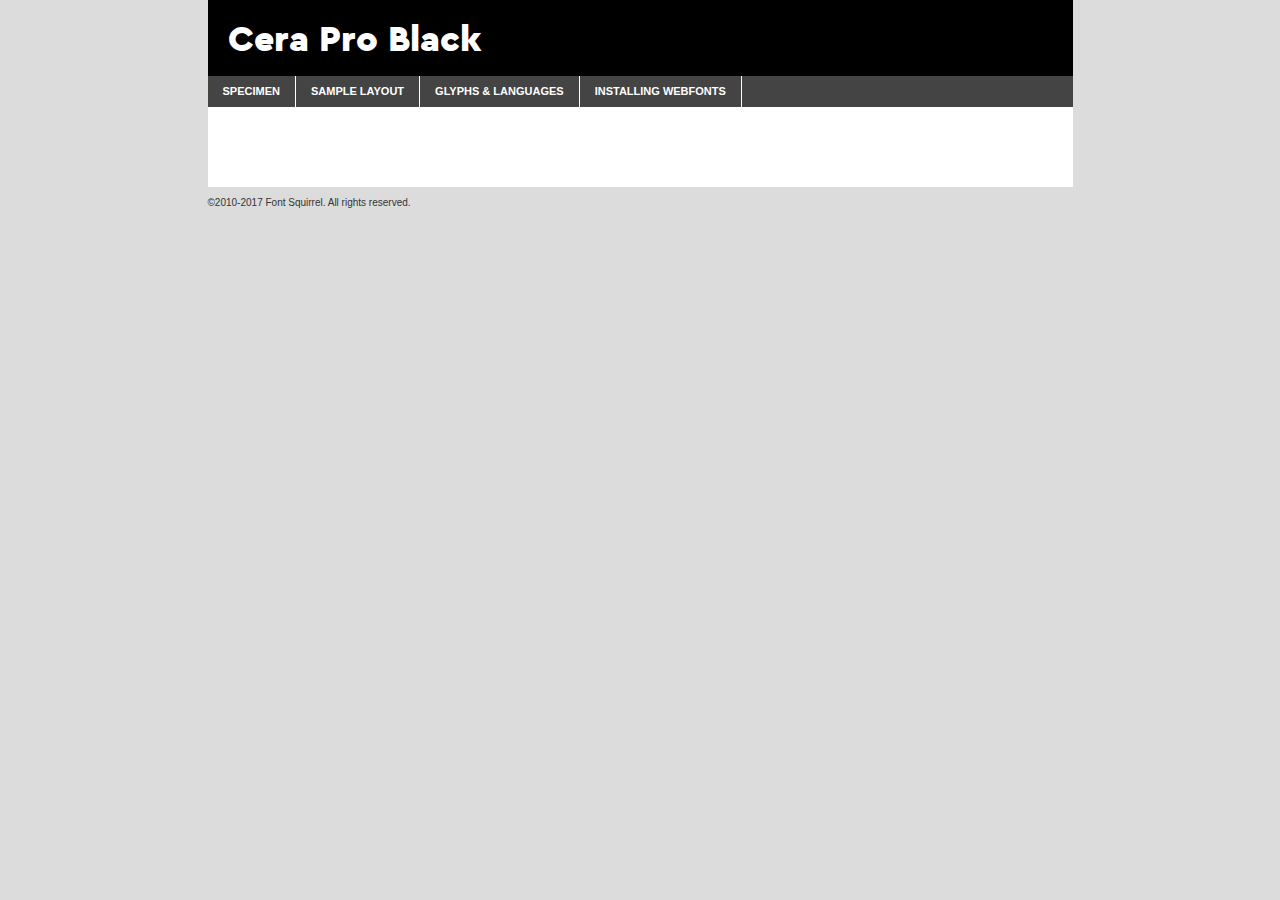
<file: Assets/fonts/cera_pro_black-demo.html>
<!DOCTYPE html PUBLIC "-//W3C//DTD XHTML 1.0 Transitional//EN"
	"http://www.w3.org/TR/xhtml1/DTD/xhtml1-transitional.dtd">

<html xmlns="http://www.w3.org/1999/xhtml" xml:lang="en" lang="en">
<head>
	<meta http-equiv="Content-Type" content="text/html; charset=utf-8" />
	<script src="http://ajax.googleapis.com/ajax/libs/jquery/1.7.2/jquery.min.js" type="text/javascript" charset="utf-8"></script>
	<script type="text/javascript">
	(function($){$.fn.easyTabs=function(option){var param=jQuery.extend({fadeSpeed:"fast",defaultContent:1,activeClass:'active'},option);$(this).each(function(){var thisId="#"+this.id;if(param.defaultContent==''){param.defaultContent=1;}
	if(typeof param.defaultContent=="number")
	{var defaultTab=$(thisId+" .tabs li:eq("+(param.defaultContent-1)+") a").attr('href').substr(1);}else{var defaultTab=param.defaultContent;}
	$(thisId+" .tabs li a").each(function(){var tabToHide=$(this).attr('href').substr(1);$("#"+tabToHide).addClass('easytabs-tab-content');});hideAll();changeContent(defaultTab);function hideAll(){$(thisId+" .easytabs-tab-content").hide();}
	function changeContent(tabId){hideAll();$(thisId+" .tabs li").removeClass(param.activeClass);$(thisId+" .tabs li a[href=#"+tabId+"]").closest('li').addClass(param.activeClass);if(param.fadeSpeed!="none")
	{$(thisId+" #"+tabId).fadeIn(param.fadeSpeed);}else{$(thisId+" #"+tabId).show();}}
	$(thisId+" .tabs li").click(function(){var tabId=$(this).find('a').attr('href').substr(1);changeContent(tabId);return false;});});}})(jQuery);
	</script>
	<link rel="stylesheet" href="specimen_files/specimen_stylesheet.css" type="text/css" charset="utf-8" />
	<link rel="stylesheet" href="stylesheet.css" type="text/css" charset="utf-8" />

	<style type="text/css">
					body{
				font-family: 'cera_problack';
							}
		</style>

	<title>Cera Pro Black Specimen</title>
	
	
	<script type="text/javascript" charset="utf-8">
		$(document).ready(function() {
			$('#container').easyTabs({defaultContent:1});
		});
	</script>
</head>

<body>
<div id="container">
	<div id="header">
		Cera Pro Black	</div>
	<ul class="tabs">
		<li><a href="#specimen">Specimen</a></li>
		<li><a href="#layout">Sample Layout</a></li>
				<li><a href="#glyphs">Glyphs &amp; Languages</a></li>
		<li><a href="#installing">Installing Webfonts</a></li>
		
	</ul>
	
	<div id="main_content">

		
			<div id="specimen">
		
				<div class="section">
					<div class="grid12 firstcol">
						<div class="huge">AaBb</div>
					</div>
				</div>
		
				<div class="section">
					<div class="glyph_range">A&#x200B;B&#x200b;C&#x200b;D&#x200b;E&#x200b;F&#x200b;G&#x200b;H&#x200b;I&#x200b;J&#x200b;K&#x200b;L&#x200b;M&#x200b;N&#x200b;O&#x200b;P&#x200b;Q&#x200b;R&#x200b;S&#x200b;T&#x200b;U&#x200b;V&#x200b;W&#x200b;X&#x200b;Y&#x200b;Z&#x200b;a&#x200b;b&#x200b;c&#x200b;d&#x200b;e&#x200b;f&#x200b;g&#x200b;h&#x200b;i&#x200b;j&#x200b;k&#x200b;l&#x200b;m&#x200b;n&#x200b;o&#x200b;p&#x200b;q&#x200b;r&#x200b;s&#x200b;t&#x200b;u&#x200b;v&#x200b;w&#x200b;x&#x200b;y&#x200b;z&#x200b;1&#x200b;2&#x200b;3&#x200b;4&#x200b;5&#x200b;6&#x200b;7&#x200b;8&#x200b;9&#x200b;0&#x200b;&amp;&#x200b;.&#x200b;,&#x200b;?&#x200b;!&#x200b;&#64;&#x200b;(&#x200b;)&#x200b;#&#x200b;$&#x200b;%&#x200b;*&#x200b;+&#x200b;-&#x200b;=&#x200b;:&#x200b;;</div>
				</div>
				<div class="section">
					<div class="grid12 firstcol">
						<table class="sample_table">
							<tr><td>10</td><td class="size10">abcdefghijklmnopqrstuvwxyzABCDEFGHIJKLMNOPQRSTUVWXYZ0123456789abcdefghijklmnopqrstuvwxyzABCDEFGHIJKLMNOPQRSTUVWXYZ0123456789abcdefghijklmnopqrstuvwxyzABCDEFGHIJKLMNOPQRSTUVWXYZ</td></tr>
							<tr><td>11</td><td class="size11">abcdefghijklmnopqrstuvwxyzABCDEFGHIJKLMNOPQRSTUVWXYZ0123456789abcdefghijklmnopqrstuvwxyzABCDEFGHIJKLMNOPQRSTUVWXYZ0123456789abcdefghijklmnopqrstuvwxyzABCDEFGHIJKLMNOPQRSTUVWXYZ</td></tr>
							<tr><td>12</td><td class="size12">abcdefghijklmnopqrstuvwxyzABCDEFGHIJKLMNOPQRSTUVWXYZ0123456789abcdefghijklmnopqrstuvwxyzABCDEFGHIJKLMNOPQRSTUVWXYZ0123456789abcdefghijklmnopqrstuvwxyzABCDEFGHIJKLMNOPQRSTUVWXYZ</td></tr>
							<tr><td>13</td><td class="size13">abcdefghijklmnopqrstuvwxyzABCDEFGHIJKLMNOPQRSTUVWXYZ0123456789abcdefghijklmnopqrstuvwxyzABCDEFGHIJKLMNOPQRSTUVWXYZ0123456789abcdefghijklmnopqrstuvwxyzABCDEFGHIJKLMNOPQRSTUVWXYZ</td></tr>
							<tr><td>14</td><td class="size14">abcdefghijklmnopqrstuvwxyzABCDEFGHIJKLMNOPQRSTUVWXYZ0123456789abcdefghijklmnopqrstuvwxyzABCDEFGHIJKLMNOPQRSTUVWXYZ0123456789abcdefghijklmnopqrstuvwxyzABCDEFGHIJKLMNOPQRSTUVWXYZ</td></tr>
							<tr><td>16</td><td class="size16">abcdefghijklmnopqrstuvwxyzABCDEFGHIJKLMNOPQRSTUVWXYZ0123456789abcdefghijklmnopqrstuvwxyzABCDEFGHIJKLMNOPQRSTUVWXYZ</td></tr>
							<tr><td>18</td><td class="size18">abcdefghijklmnopqrstuvwxyzABCDEFGHIJKLMNOPQRSTUVWXYZ0123456789abcdefghijklmnopqrstuvwxyzABCDEFGHIJKLMNOPQRSTUVWXYZ</td></tr>
							<tr><td>20</td><td class="size20">abcdefghijklmnopqrstuvwxyzABCDEFGHIJKLMNOPQRSTUVWXYZ0123456789abcdefghijklmnopqrstuvwxyzABCDEFGHIJKLMNOPQRSTUVWXYZ</td></tr>
							<tr><td>24</td><td class="size24">abcdefghijklmnopqrstuvwxyzABCDEFGHIJKLMNOPQRSTUVWXYZ0123456789abcdefghijklmnopqrstuvwxyzABCDEFGHIJKLMNOPQRSTUVWXYZ</td></tr>
							<tr><td>30</td><td class="size30">abcdefghijklmnopqrstuvwxyzABCDEFGHIJKLMNOPQRSTUVWXYZ0123456789abcdefghijklmnopqrstuvwxyzABCDEFGHIJKLMNOPQRSTUVWXYZ</td></tr>
							<tr><td>36</td><td class="size36">abcdefghijklmnopqrstuvwxyzABCDEFGHIJKLMNOPQRSTUVWXYZ0123456789abcdefghijklmnopqrstuvwxyzABCDEFGHIJKLMNOPQRSTUVWXYZ</td></tr>
							<tr><td>48</td><td class="size48">abcdefghijklmnopqrstuvwxyzABCDEFGHIJKLMNOPQRSTUVWXYZ0123456789abcdefghijklmnopqrstuvwxyzABCDEFGHIJKLMNOPQRSTUVWXYZ</td></tr>
							<tr><td>60</td><td class="size60">abcdefghijklmnopqrstuvwxyzABCDEFGHIJKLMNOPQRSTUVWXYZ0123456789abcdefghijklmnopqrstuvwxyzABCDEFGHIJKLMNOPQRSTUVWXYZ</td></tr>
							<tr><td>72</td><td class="size72">abcdefghijklmnopqrstuvwxyzABCDEFGHIJKLMNOPQRSTUVWXYZ0123456789abcdefghijklmnopqrstuvwxyzABCDEFGHIJKLMNOPQRSTUVWXYZ</td></tr>
							<tr><td>90</td><td class="size90">abcdefghijklmnopqrstuvwxyzABCDEFGHIJKLMNOPQRSTUVWXYZ0123456789abcdefghijklmnopqrstuvwxyzABCDEFGHIJKLMNOPQRSTUVWXYZ</td></tr>
						</table>
				
					</div>
			
				</div>
		
		
		
								<div class="section" id="bodycomparison">


										<div id="xheight">
				<div class="fontbody">&#x25FC;&#x25FC;&#x25FC;&#x25FC;&#x25FC;&#x25FC;&#x25FC;&#x25FC;&#x25FC;&#x25FC;&#x25FC;&#x25FC;&#x25FC;&#x25FC;&#x25FC;&#x25FC;&#x25FC;&#x25FC;&#x25FC;&#x25FC;&#x25FC;&#x25FC;&#x25FC;&#x25FC;&#x25FC;&#x25FC;&#x25FC;&#x25FC;&#x25FC;&#x25FC;&#x25FC;&#x25FC;&#x25FC;&#x25FC;&#x25FC;&#x25FC;&#x25FC;&#x25FC;&#x25FC;&#x25FC;&#x25FC;&#x25FC;&#x25FC;&#x25FC;&#x25FC;&#x25FC;&#x25FC;&#x25FC;&#x25FC;&#x25FC;&#x25FC;&#x25FC;&#x25FC;&#x25FC;&#x25FC;&#x25FC;&#x25FC;&#x25FC;&#x25FC;&#x25FC;&#x25FC;&#x25FC;&#x25FC;&#x25FC;&#x25FC;&#x25FC;&#x25FC;&#x25FC;&#x25FC;&#x25FC;&#x25FC;&#x25FC;&#x25FC;&#x25FC;&#x25FC;&#x25FC;&#x25FC;&#x25FC;&#x25FC;&#x25FC;&#x25FC;&#x25FC;&#x25FC;&#x25FC;&#x25FC;&#x25FC;&#x25FC;&#x25FC;&#x25FC;&#x25FC;&#x25FC;&#x25FC;&#x25FC;&#x25FC;&#x25FC;&#x25FC;&#x25FC;&#x25FC;&#x25FC;body</div><div class="arialbody">body</div><div class="verdanabody">body</div><div class="georgiabody">body</div></div>
										<div class="fontbody" style="z-index:1">
											body<span>Cera Pro Black</span>
										</div>
										<div class="arialbody" style="z-index:1">
											body<span>Arial</span>
										</div>
										<div class="verdanabody" style="z-index:1">
											body<span>Verdana</span>
										</div>
										<div class="georgiabody" style="z-index:1">
											body<span>Georgia</span>
										</div>



								</div>
		
		
				<div class="section psample psample_row1" id="">
					
					<div class="grid2 firstcol">
						<p class="size10"><span>10.</span>Aenean lacinia bibendum nulla sed consectetur. Fusce dapibus, tellus ac cursus commodo, tortor mauris condimentum nibh, ut fermentum massa justo sit amet risus. Nullam id dolor id nibh ultricies vehicula ut id elit. Cum sociis natoque penatibus et magnis dis parturient montes, nascetur ridiculus mus. Nulla vitae elit libero, a pharetra augue.</p>
			
					</div>
					<div class="grid3">
						<p class="size11"><span>11.</span>Aenean lacinia bibendum nulla sed consectetur. Fusce dapibus, tellus ac cursus commodo, tortor mauris condimentum nibh, ut fermentum massa justo sit amet risus. Nullam id dolor id nibh ultricies vehicula ut id elit. Cum sociis natoque penatibus et magnis dis parturient montes, nascetur ridiculus mus. Nulla vitae elit libero, a pharetra augue.</p>
			
					</div>
					<div class="grid3">
						<p class="size12"><span>12.</span>Aenean lacinia bibendum nulla sed consectetur. Fusce dapibus, tellus ac cursus commodo, tortor mauris condimentum nibh, ut fermentum massa justo sit amet risus. Nullam id dolor id nibh ultricies vehicula ut id elit. Cum sociis natoque penatibus et magnis dis parturient montes, nascetur ridiculus mus. Nulla vitae elit libero, a pharetra augue.</p>
			
					</div>
					<div class="grid4">
						<p class="size13"><span>13.</span>Aenean lacinia bibendum nulla sed consectetur. Fusce dapibus, tellus ac cursus commodo, tortor mauris condimentum nibh, ut fermentum massa justo sit amet risus. Nullam id dolor id nibh ultricies vehicula ut id elit. Cum sociis natoque penatibus et magnis dis parturient montes, nascetur ridiculus mus. Nulla vitae elit libero, a pharetra augue.</p>
			
					</div>
					<div class="white_blend"></div>
					
				</div>
				<div class="section psample psample_row2" id="">
					<div class="grid3 firstcol">
						<p class="size14"><span>14.</span>Aenean lacinia bibendum nulla sed consectetur. Fusce dapibus, tellus ac cursus commodo, tortor mauris condimentum nibh, ut fermentum massa justo sit amet risus. Nullam id dolor id nibh ultricies vehicula ut id elit. Cum sociis natoque penatibus et magnis dis parturient montes, nascetur ridiculus mus. Nulla vitae elit libero, a pharetra augue.</p>
			
					</div>
					<div class="grid4">
						<p class="size16"><span>16.</span>Aenean lacinia bibendum nulla sed consectetur. Fusce dapibus, tellus ac cursus commodo, tortor mauris condimentum nibh, ut fermentum massa justo sit amet risus. Nullam id dolor id nibh ultricies vehicula ut id elit. Cum sociis natoque penatibus et magnis dis parturient montes, nascetur ridiculus mus. Nulla vitae elit libero, a pharetra augue.</p>
			
					</div>
					<div class="grid5">
						<p class="size18"><span>18.</span>Aenean lacinia bibendum nulla sed consectetur. Fusce dapibus, tellus ac cursus commodo, tortor mauris condimentum nibh, ut fermentum massa justo sit amet risus. Nullam id dolor id nibh ultricies vehicula ut id elit. Cum sociis natoque penatibus et magnis dis parturient montes, nascetur ridiculus mus. Nulla vitae elit libero, a pharetra augue.</p>
			
					</div>

					<div class="white_blend"></div>

				</div>
				
				<div class="section psample psample_row3" id="">
					<div class="grid5 firstcol">
						<p class="size20"><span>20.</span>Aenean lacinia bibendum nulla sed consectetur. Fusce dapibus, tellus ac cursus commodo, tortor mauris condimentum nibh, ut fermentum massa justo sit amet risus. Nullam id dolor id nibh ultricies vehicula ut id elit. Cum sociis natoque penatibus et magnis dis parturient montes, nascetur ridiculus mus. Nulla vitae elit libero, a pharetra augue.</p>
					</div>
					<div class="grid7">
						<p class="size24"><span>24.</span>Aenean lacinia bibendum nulla sed consectetur. Fusce dapibus, tellus ac cursus commodo, tortor mauris condimentum nibh, ut fermentum massa justo sit amet risus. Nullam id dolor id nibh ultricies vehicula ut id elit. Cum sociis natoque penatibus et magnis dis parturient montes, nascetur ridiculus mus. Nulla vitae elit libero, a pharetra augue.</p>
					</div>
					
					<div class="white_blend"></div>
					
				</div>
				
				<div class="section psample psample_row4" id="">
					<div class="grid12 firstcol">
						<p class="size30"><span>30.</span>Aenean lacinia bibendum nulla sed consectetur. Fusce dapibus, tellus ac cursus commodo, tortor mauris condimentum nibh, ut fermentum massa justo sit amet risus. Nullam id dolor id nibh ultricies vehicula ut id elit. Cum sociis natoque penatibus et magnis dis parturient montes, nascetur ridiculus mus. Nulla vitae elit libero, a pharetra augue.</p>
					</div>
					<div class="white_blend"></div>
					
				</div>
				
				
				
				<div class="section psample psample_row1 fullreverse">
					<div class="grid2 firstcol">
						<p class="size10"><span>10.</span>Aenean lacinia bibendum nulla sed consectetur. Fusce dapibus, tellus ac cursus commodo, tortor mauris condimentum nibh, ut fermentum massa justo sit amet risus. Nullam id dolor id nibh ultricies vehicula ut id elit. Cum sociis natoque penatibus et magnis dis parturient montes, nascetur ridiculus mus. Nulla vitae elit libero, a pharetra augue.</p>
			
					</div>
					<div class="grid3">
						<p class="size11"><span>11.</span>Aenean lacinia bibendum nulla sed consectetur. Fusce dapibus, tellus ac cursus commodo, tortor mauris condimentum nibh, ut fermentum massa justo sit amet risus. Nullam id dolor id nibh ultricies vehicula ut id elit. Cum sociis natoque penatibus et magnis dis parturient montes, nascetur ridiculus mus. Nulla vitae elit libero, a pharetra augue.</p>
			
					</div>
					<div class="grid3">
						<p class="size12"><span>12.</span>Aenean lacinia bibendum nulla sed consectetur. Fusce dapibus, tellus ac cursus commodo, tortor mauris condimentum nibh, ut fermentum massa justo sit amet risus. Nullam id dolor id nibh ultricies vehicula ut id elit. Cum sociis natoque penatibus et magnis dis parturient montes, nascetur ridiculus mus. Nulla vitae elit libero, a pharetra augue.</p>
			
					</div>
					<div class="grid4">
						<p class="size13"><span>13.</span>Aenean lacinia bibendum nulla sed consectetur. Fusce dapibus, tellus ac cursus commodo, tortor mauris condimentum nibh, ut fermentum massa justo sit amet risus. Nullam id dolor id nibh ultricies vehicula ut id elit. Cum sociis natoque penatibus et magnis dis parturient montes, nascetur ridiculus mus. Nulla vitae elit libero, a pharetra augue.</p>
			
					</div>
					<div class="black_blend"></div>
					
				</div>
				
				<div class="section psample psample_row2 fullreverse">
					<div class="grid3 firstcol">
						<p class="size14"><span>14.</span>Aenean lacinia bibendum nulla sed consectetur. Fusce dapibus, tellus ac cursus commodo, tortor mauris condimentum nibh, ut fermentum massa justo sit amet risus. Nullam id dolor id nibh ultricies vehicula ut id elit. Cum sociis natoque penatibus et magnis dis parturient montes, nascetur ridiculus mus. Nulla vitae elit libero, a pharetra augue.</p>
			
					</div>
					<div class="grid4">
						<p class="size16"><span>16.</span>Aenean lacinia bibendum nulla sed consectetur. Fusce dapibus, tellus ac cursus commodo, tortor mauris condimentum nibh, ut fermentum massa justo sit amet risus. Nullam id dolor id nibh ultricies vehicula ut id elit. Cum sociis natoque penatibus et magnis dis parturient montes, nascetur ridiculus mus. Nulla vitae elit libero, a pharetra augue.</p>
			
					</div>
					<div class="grid5">
						<p class="size18"><span>18.</span>Aenean lacinia bibendum nulla sed consectetur. Fusce dapibus, tellus ac cursus commodo, tortor mauris condimentum nibh, ut fermentum massa justo sit amet risus. Nullam id dolor id nibh ultricies vehicula ut id elit. Cum sociis natoque penatibus et magnis dis parturient montes, nascetur ridiculus mus. Nulla vitae elit libero, a pharetra augue.</p>
			
					</div>
					<div class="black_blend"></div>

				</div>
				
				<div class="section psample fullreverse psample_row3" id="">
					<div class="grid5 firstcol">
						<p class="size20"><span>20.</span>Aenean lacinia bibendum nulla sed consectetur. Fusce dapibus, tellus ac cursus commodo, tortor mauris condimentum nibh, ut fermentum massa justo sit amet risus. Nullam id dolor id nibh ultricies vehicula ut id elit. Cum sociis natoque penatibus et magnis dis parturient montes, nascetur ridiculus mus. Nulla vitae elit libero, a pharetra augue.</p>
					</div>
					<div class="grid7">
						<p class="size24"><span>24.</span>Aenean lacinia bibendum nulla sed consectetur. Fusce dapibus, tellus ac cursus commodo, tortor mauris condimentum nibh, ut fermentum massa justo sit amet risus. Nullam id dolor id nibh ultricies vehicula ut id elit. Cum sociis natoque penatibus et magnis dis parturient montes, nascetur ridiculus mus. Nulla vitae elit libero, a pharetra augue.</p>
					</div>
					
					<div class="black_blend"></div>
					
				</div>
				
				<div class="section psample fullreverse psample_row4" id="" style="border-bottom: 20px #000 solid;">
					<div class="grid12 firstcol">
						<p class="size30"><span>30.</span>Aenean lacinia bibendum nulla sed consectetur. Fusce dapibus, tellus ac cursus commodo, tortor mauris condimentum nibh, ut fermentum massa justo sit amet risus. Nullam id dolor id nibh ultricies vehicula ut id elit. Cum sociis natoque penatibus et magnis dis parturient montes, nascetur ridiculus mus. Nulla vitae elit libero, a pharetra augue.</p>
					</div>
					<div class="black_blend"></div>
					
				</div>
				
				
				
				
			</div>
			
			<div id="layout">
				
				<div class="section">
					
					<div class="grid12 firstcol">
						<h1>Lorem Ipsum Dolor</h1>
						<h2>Etiam porta sem malesuada magna mollis euismod</h2>
						
						<p class="byline">By <a href="#link">Aenean Lacinia</a></p>
					</div>
				</div>
				<div class="section">
					<div class="grid8 firstcol">
						<p class="large">Donec sed odio dui. Morbi leo risus, porta ac consectetur ac, vestibulum at eros. Fusce dapibus, tellus ac cursus commodo, tortor mauris condimentum nibh, ut fermentum massa justo sit amet risus. </p>

						
						<h3>Pellentesque ornare sem</h3>

						<p>Maecenas sed diam eget risus varius blandit sit amet non magna. Maecenas faucibus mollis interdum. Donec ullamcorper nulla non metus auctor fringilla. Nullam id dolor id nibh ultricies vehicula ut id elit. Nullam id dolor id nibh ultricies vehicula ut id elit. </p>

						<p>Aenean eu leo quam. Pellentesque ornare sem lacinia quam venenatis vestibulum. Lorem ipsum dolor sit amet, consectetur adipiscing elit. Cum sociis natoque penatibus et magnis dis parturient montes, nascetur ridiculus mus. </p>

						<p>Nulla vitae elit libero, a pharetra augue. Praesent commodo cursus magna, vel scelerisque nisl consectetur et. Aenean lacinia bibendum nulla sed consectetur. </p>

						<p>Nullam quis risus eget urna mollis ornare vel eu leo. Nullam quis risus eget urna mollis ornare vel eu leo. Maecenas sed diam eget risus varius blandit sit amet non magna. Donec ullamcorper nulla non metus auctor fringilla. </p>

						<h3>Cras mattis consectetur</h3>

						<p>Aenean eu leo quam. Pellentesque ornare sem lacinia quam venenatis vestibulum. Aenean lacinia bibendum nulla sed consectetur. Integer posuere erat a ante venenatis dapibus posuere velit aliquet. Cras mattis consectetur purus sit amet fermentum. </p>

						<p>Nullam id dolor id nibh ultricies vehicula ut id elit. Nullam quis risus eget urna mollis ornare vel eu leo. Cras mattis consectetur purus sit amet fermentum.</p>
					</div>
					
					<div class="grid4 sidebar">
						
						<div class="box reverse">
							<p class="last">Nullam quis risus eget urna mollis ornare vel eu leo. Donec ullamcorper nulla non metus auctor fringilla. Cras mattis consectetur purus sit amet fermentum. Sed posuere consectetur est at lobortis. Lorem ipsum dolor sit amet, consectetur adipiscing elit. </p>
						</div>
						
						<p class="caption">Maecenas sed diam eget risus varius.</p>

						<p>Vestibulum id ligula porta felis euismod semper. Integer posuere erat a ante venenatis dapibus posuere velit aliquet. Vestibulum id ligula porta felis euismod semper. Sed posuere consectetur est at lobortis. Maecenas sed diam eget risus varius blandit sit amet non magna. Fusce dapibus, tellus ac cursus commodo, tortor mauris condimentum nibh, ut fermentum massa justo sit amet risus. </p>

					

						<p>Duis mollis, est non commodo luctus, nisi erat porttitor ligula, eget lacinia odio sem nec elit. Aenean lacinia bibendum nulla sed consectetur. Vivamus sagittis lacus vel augue laoreet rutrum faucibus dolor auctor. Aenean lacinia bibendum nulla sed consectetur. Nullam quis risus eget urna mollis ornare vel eu leo. </p>

						<p>Praesent commodo cursus magna, vel scelerisque nisl consectetur et. Donec ullamcorper nulla non metus auctor fringilla. Maecenas faucibus mollis interdum. Fusce dapibus, tellus ac cursus commodo, tortor mauris condimentum nibh, ut fermentum massa justo sit amet risus. </p>

					</div>
				</div>
				
			</div>


			



		<div id="glyphs">
			<div class="section">
				<div class="grid12 firstcol">
			
				<h1>Language Support</h1>
				<p>The subset of Cera Pro Black in this kit supports the following languages:<br />
			
					Albanian, Basque, Breton, Chamorro, Danish, Dutch, English, Faroese, Finnish, French, Frisian, Galician, German, Icelandic, Italian, Malagasy, Norwegian, Portuguese, Spanish, Alsatian, Aragonese, Arapaho, Arrernte, Asturian, Aymara, Bislama, Cebuano, Corsican, Fijian, French_creole, Genoese, Gilbertese, Greenlandic, Haitian_creole, Hiligaynon, Hmong, Hopi, Ibanag, Iloko_ilokano, Indonesian, Interglossa_glosa, Interlingua, Irish_gaelic, Jerriais, Lojban, Lombard, Luxembourgeois, Manx, Mohawk, Norfolk_pitcairnese, Occitan, Oromo, Pangasinan, Papiamento, Piedmontese, Potawatomi, Rhaeto-romance, Romansh, Rotokas, Sami_lule, Samoan, Sardinian, Scots_gaelic, Seychelles_creole, Shona, Sicilian, Somali, Southern_ndebele, Swahili, Swati_swazi, Tagalog_filipino_pilipino, Tetum, Tok_pisin, Uyghur_latinized, Volapuk, Walloon, Warlpiri, Xhosa, Yapese, Zulu, Latinbasic, Ubasic, Demo				</p>
				<h1>Glyph Chart</h1>
				<p>The subset of Cera Pro Black in this kit includes all the glyphs listed below. Unicode entities are included above each glyph to help you insert individual characters into your layout.</p>
				<div id="glyph_chart">
			
																				 <div><p>&amp;#13;</p>&#13;</div>
																				 <div><p>&amp;#32;</p>&#32;</div>
																				 <div><p>&amp;#33;</p>&#33;</div>
																				 <div><p>&amp;#34;</p>&#34;</div>
																				 <div><p>&amp;#35;</p>&#35;</div>
																				 <div><p>&amp;#36;</p>&#36;</div>
																				 <div><p>&amp;#37;</p>&#37;</div>
																				 <div><p>&amp;#38;</p>&#38;</div>
																				 <div><p>&amp;#39;</p>&#39;</div>
																				 <div><p>&amp;#40;</p>&#40;</div>
																				 <div><p>&amp;#41;</p>&#41;</div>
																				 <div><p>&amp;#42;</p>&#42;</div>
																				 <div><p>&amp;#43;</p>&#43;</div>
																				 <div><p>&amp;#44;</p>&#44;</div>
																				 <div><p>&amp;#45;</p>&#45;</div>
																				 <div><p>&amp;#46;</p>&#46;</div>
																				 <div><p>&amp;#47;</p>&#47;</div>
																				 <div><p>&amp;#48;</p>&#48;</div>
																				 <div><p>&amp;#49;</p>&#49;</div>
																				 <div><p>&amp;#50;</p>&#50;</div>
																				 <div><p>&amp;#51;</p>&#51;</div>
																				 <div><p>&amp;#52;</p>&#52;</div>
																				 <div><p>&amp;#53;</p>&#53;</div>
																				 <div><p>&amp;#54;</p>&#54;</div>
																				 <div><p>&amp;#55;</p>&#55;</div>
																				 <div><p>&amp;#56;</p>&#56;</div>
																				 <div><p>&amp;#57;</p>&#57;</div>
																				 <div><p>&amp;#58;</p>&#58;</div>
																				 <div><p>&amp;#59;</p>&#59;</div>
																				 <div><p>&amp;#60;</p>&#60;</div>
																				 <div><p>&amp;#61;</p>&#61;</div>
																				 <div><p>&amp;#62;</p>&#62;</div>
																				 <div><p>&amp;#63;</p>&#63;</div>
																				 <div><p>&amp;#64;</p>&#64;</div>
																				 <div><p>&amp;#65;</p>&#65;</div>
																				 <div><p>&amp;#66;</p>&#66;</div>
																				 <div><p>&amp;#67;</p>&#67;</div>
																				 <div><p>&amp;#68;</p>&#68;</div>
																				 <div><p>&amp;#69;</p>&#69;</div>
																				 <div><p>&amp;#70;</p>&#70;</div>
																				 <div><p>&amp;#71;</p>&#71;</div>
																				 <div><p>&amp;#72;</p>&#72;</div>
																				 <div><p>&amp;#73;</p>&#73;</div>
																				 <div><p>&amp;#74;</p>&#74;</div>
																				 <div><p>&amp;#75;</p>&#75;</div>
																				 <div><p>&amp;#76;</p>&#76;</div>
																				 <div><p>&amp;#77;</p>&#77;</div>
																				 <div><p>&amp;#78;</p>&#78;</div>
																				 <div><p>&amp;#79;</p>&#79;</div>
																				 <div><p>&amp;#80;</p>&#80;</div>
																				 <div><p>&amp;#81;</p>&#81;</div>
																				 <div><p>&amp;#82;</p>&#82;</div>
																				 <div><p>&amp;#83;</p>&#83;</div>
																				 <div><p>&amp;#84;</p>&#84;</div>
																				 <div><p>&amp;#85;</p>&#85;</div>
																				 <div><p>&amp;#86;</p>&#86;</div>
																				 <div><p>&amp;#87;</p>&#87;</div>
																				 <div><p>&amp;#88;</p>&#88;</div>
																				 <div><p>&amp;#89;</p>&#89;</div>
																				 <div><p>&amp;#90;</p>&#90;</div>
																				 <div><p>&amp;#91;</p>&#91;</div>
																				 <div><p>&amp;#92;</p>&#92;</div>
																				 <div><p>&amp;#93;</p>&#93;</div>
																				 <div><p>&amp;#94;</p>&#94;</div>
																				 <div><p>&amp;#95;</p>&#95;</div>
																				 <div><p>&amp;#96;</p>&#96;</div>
																				 <div><p>&amp;#97;</p>&#97;</div>
																				 <div><p>&amp;#98;</p>&#98;</div>
																				 <div><p>&amp;#99;</p>&#99;</div>
																				 <div><p>&amp;#100;</p>&#100;</div>
																				 <div><p>&amp;#101;</p>&#101;</div>
																				 <div><p>&amp;#102;</p>&#102;</div>
																				 <div><p>&amp;#103;</p>&#103;</div>
																				 <div><p>&amp;#104;</p>&#104;</div>
																				 <div><p>&amp;#105;</p>&#105;</div>
																				 <div><p>&amp;#106;</p>&#106;</div>
																				 <div><p>&amp;#107;</p>&#107;</div>
																				 <div><p>&amp;#108;</p>&#108;</div>
																				 <div><p>&amp;#109;</p>&#109;</div>
																				 <div><p>&amp;#110;</p>&#110;</div>
																				 <div><p>&amp;#111;</p>&#111;</div>
																				 <div><p>&amp;#112;</p>&#112;</div>
																				 <div><p>&amp;#113;</p>&#113;</div>
																				 <div><p>&amp;#114;</p>&#114;</div>
																				 <div><p>&amp;#115;</p>&#115;</div>
																				 <div><p>&amp;#116;</p>&#116;</div>
																				 <div><p>&amp;#117;</p>&#117;</div>
																				 <div><p>&amp;#118;</p>&#118;</div>
																				 <div><p>&amp;#119;</p>&#119;</div>
																				 <div><p>&amp;#120;</p>&#120;</div>
																				 <div><p>&amp;#121;</p>&#121;</div>
																				 <div><p>&amp;#122;</p>&#122;</div>
																				 <div><p>&amp;#123;</p>&#123;</div>
																				 <div><p>&amp;#124;</p>&#124;</div>
																				 <div><p>&amp;#125;</p>&#125;</div>
																				 <div><p>&amp;#126;</p>&#126;</div>
																				 <div><p>&amp;#160;</p>&#160;</div>
																				 <div><p>&amp;#161;</p>&#161;</div>
																				 <div><p>&amp;#162;</p>&#162;</div>
																				 <div><p>&amp;#163;</p>&#163;</div>
																				 <div><p>&amp;#164;</p>&#164;</div>
																				 <div><p>&amp;#165;</p>&#165;</div>
																				 <div><p>&amp;#166;</p>&#166;</div>
																				 <div><p>&amp;#167;</p>&#167;</div>
																				 <div><p>&amp;#168;</p>&#168;</div>
																				 <div><p>&amp;#169;</p>&#169;</div>
																				 <div><p>&amp;#170;</p>&#170;</div>
																				 <div><p>&amp;#171;</p>&#171;</div>
																				 <div><p>&amp;#172;</p>&#172;</div>
																				 <div><p>&amp;#173;</p>&#173;</div>
																				 <div><p>&amp;#174;</p>&#174;</div>
																				 <div><p>&amp;#175;</p>&#175;</div>
																				 <div><p>&amp;#176;</p>&#176;</div>
																				 <div><p>&amp;#177;</p>&#177;</div>
																				 <div><p>&amp;#178;</p>&#178;</div>
																				 <div><p>&amp;#179;</p>&#179;</div>
																				 <div><p>&amp;#180;</p>&#180;</div>
																				 <div><p>&amp;#181;</p>&#181;</div>
																				 <div><p>&amp;#182;</p>&#182;</div>
																				 <div><p>&amp;#183;</p>&#183;</div>
																				 <div><p>&amp;#184;</p>&#184;</div>
																				 <div><p>&amp;#185;</p>&#185;</div>
																				 <div><p>&amp;#186;</p>&#186;</div>
																				 <div><p>&amp;#187;</p>&#187;</div>
																				 <div><p>&amp;#188;</p>&#188;</div>
																				 <div><p>&amp;#189;</p>&#189;</div>
																				 <div><p>&amp;#190;</p>&#190;</div>
																				 <div><p>&amp;#191;</p>&#191;</div>
																				 <div><p>&amp;#192;</p>&#192;</div>
																				 <div><p>&amp;#193;</p>&#193;</div>
																				 <div><p>&amp;#194;</p>&#194;</div>
																				 <div><p>&amp;#195;</p>&#195;</div>
																				 <div><p>&amp;#196;</p>&#196;</div>
																				 <div><p>&amp;#197;</p>&#197;</div>
																				 <div><p>&amp;#198;</p>&#198;</div>
																				 <div><p>&amp;#199;</p>&#199;</div>
																				 <div><p>&amp;#200;</p>&#200;</div>
																				 <div><p>&amp;#201;</p>&#201;</div>
																				 <div><p>&amp;#202;</p>&#202;</div>
																				 <div><p>&amp;#203;</p>&#203;</div>
																				 <div><p>&amp;#204;</p>&#204;</div>
																				 <div><p>&amp;#205;</p>&#205;</div>
																				 <div><p>&amp;#206;</p>&#206;</div>
																				 <div><p>&amp;#207;</p>&#207;</div>
																				 <div><p>&amp;#208;</p>&#208;</div>
																				 <div><p>&amp;#209;</p>&#209;</div>
																				 <div><p>&amp;#210;</p>&#210;</div>
																				 <div><p>&amp;#211;</p>&#211;</div>
																				 <div><p>&amp;#212;</p>&#212;</div>
																				 <div><p>&amp;#213;</p>&#213;</div>
																				 <div><p>&amp;#214;</p>&#214;</div>
																				 <div><p>&amp;#215;</p>&#215;</div>
																				 <div><p>&amp;#216;</p>&#216;</div>
																				 <div><p>&amp;#217;</p>&#217;</div>
																				 <div><p>&amp;#218;</p>&#218;</div>
																				 <div><p>&amp;#219;</p>&#219;</div>
																				 <div><p>&amp;#220;</p>&#220;</div>
																				 <div><p>&amp;#221;</p>&#221;</div>
																				 <div><p>&amp;#222;</p>&#222;</div>
																				 <div><p>&amp;#223;</p>&#223;</div>
																				 <div><p>&amp;#224;</p>&#224;</div>
																				 <div><p>&amp;#225;</p>&#225;</div>
																				 <div><p>&amp;#226;</p>&#226;</div>
																				 <div><p>&amp;#227;</p>&#227;</div>
																				 <div><p>&amp;#228;</p>&#228;</div>
																				 <div><p>&amp;#229;</p>&#229;</div>
																				 <div><p>&amp;#230;</p>&#230;</div>
																				 <div><p>&amp;#231;</p>&#231;</div>
																				 <div><p>&amp;#232;</p>&#232;</div>
																				 <div><p>&amp;#233;</p>&#233;</div>
																				 <div><p>&amp;#234;</p>&#234;</div>
																				 <div><p>&amp;#235;</p>&#235;</div>
																				 <div><p>&amp;#236;</p>&#236;</div>
																				 <div><p>&amp;#237;</p>&#237;</div>
																				 <div><p>&amp;#238;</p>&#238;</div>
																				 <div><p>&amp;#239;</p>&#239;</div>
																				 <div><p>&amp;#240;</p>&#240;</div>
																				 <div><p>&amp;#241;</p>&#241;</div>
																				 <div><p>&amp;#242;</p>&#242;</div>
																				 <div><p>&amp;#243;</p>&#243;</div>
																				 <div><p>&amp;#244;</p>&#244;</div>
																				 <div><p>&amp;#245;</p>&#245;</div>
																				 <div><p>&amp;#246;</p>&#246;</div>
																				 <div><p>&amp;#247;</p>&#247;</div>
																				 <div><p>&amp;#248;</p>&#248;</div>
																				 <div><p>&amp;#249;</p>&#249;</div>
																				 <div><p>&amp;#250;</p>&#250;</div>
																				 <div><p>&amp;#251;</p>&#251;</div>
																				 <div><p>&amp;#252;</p>&#252;</div>
																				 <div><p>&amp;#253;</p>&#253;</div>
																				 <div><p>&amp;#254;</p>&#254;</div>
																				 <div><p>&amp;#255;</p>&#255;</div>
																				 <div><p>&amp;#338;</p>&#338;</div>
																				 <div><p>&amp;#339;</p>&#339;</div>
																				 <div><p>&amp;#376;</p>&#376;</div>
																				 <div><p>&amp;#710;</p>&#710;</div>
																				 <div><p>&amp;#732;</p>&#732;</div>
																				 <div><p>&amp;#8192;</p>&#8192;</div>
																				 <div><p>&amp;#8193;</p>&#8193;</div>
																				 <div><p>&amp;#8194;</p>&#8194;</div>
																				 <div><p>&amp;#8195;</p>&#8195;</div>
																				 <div><p>&amp;#8196;</p>&#8196;</div>
																				 <div><p>&amp;#8197;</p>&#8197;</div>
																				 <div><p>&amp;#8198;</p>&#8198;</div>
																				 <div><p>&amp;#8199;</p>&#8199;</div>
																				 <div><p>&amp;#8200;</p>&#8200;</div>
																				 <div><p>&amp;#8201;</p>&#8201;</div>
																				 <div><p>&amp;#8202;</p>&#8202;</div>
																				 <div><p>&amp;#8208;</p>&#8208;</div>
																				 <div><p>&amp;#8209;</p>&#8209;</div>
																				 <div><p>&amp;#8210;</p>&#8210;</div>
																				 <div><p>&amp;#8211;</p>&#8211;</div>
																				 <div><p>&amp;#8212;</p>&#8212;</div>
																				 <div><p>&amp;#8216;</p>&#8216;</div>
																				 <div><p>&amp;#8217;</p>&#8217;</div>
																				 <div><p>&amp;#8218;</p>&#8218;</div>
																				 <div><p>&amp;#8220;</p>&#8220;</div>
																				 <div><p>&amp;#8221;</p>&#8221;</div>
																				 <div><p>&amp;#8222;</p>&#8222;</div>
																				 <div><p>&amp;#8226;</p>&#8226;</div>
																				 <div><p>&amp;#8230;</p>&#8230;</div>
																				 <div><p>&amp;#8239;</p>&#8239;</div>
																				 <div><p>&amp;#8249;</p>&#8249;</div>
																				 <div><p>&amp;#8250;</p>&#8250;</div>
																				 <div><p>&amp;#8287;</p>&#8287;</div>
																				 <div><p>&amp;#8364;</p>&#8364;</div>
																				 <div><p>&amp;#8482;</p>&#8482;</div>
																				 <div><p>&amp;#9724;</p>&#9724;</div>
																				 <div><p>&amp;#64257;</p>&#64257;</div>
																				 <div><p>&amp;#64258;</p>&#64258;</div>
																																						</div>	
				</div>
		
		
			</div>
		</div>
		
		
		<div id="specs">
			
		</div>
	
		<div id="installing">
			<div class="section">
				<div class="grid7 firstcol">
					<h1>Installing Webfonts</h1>
					
					<p>Webfonts are supported by all major browser platforms but not all in the same way. There are currently four different font formats that must be included in order to target all browsers. This includes TTF, WOFF, EOT and SVG.</p>
					
					<h2>1. Upload your webfonts</h2>
					<p>You must upload your webfont kit to your website. They should be in or near the same directory as your CSS files.</p>
					
					<h2>2. Include the webfont stylesheet</h2>
					<p>A special CSS @font-face declaration helps the various browsers select the appropriate font it needs without causing you a bunch of headaches. Learn more about this syntax by reading the <a href="https://www.fontspring.com/blog/further-hardening-of-the-bulletproof-syntax">Fontspring blog post</a> about it. The code for it is as follows:</p>


<code>
@font-face{ 
	font-family: 'MyWebFont';
	src: url('WebFont.eot');
	src: url('WebFont.eot?#iefix') format('embedded-opentype'),
	     url('WebFont.woff') format('woff'),
	     url('WebFont.ttf') format('truetype'),
	     url('WebFont.svg#webfont') format('svg');
}
</code>

	<p>We've already gone ahead and generated the code for you. All you have to do is link to the stylesheet in your HTML, like this:</p>
	<code>&lt;link rel=&quot;stylesheet&quot; href=&quot;stylesheet.css&quot; type=&quot;text/css&quot; charset=&quot;utf-8&quot; /&gt;</code>

					<h2>3. Modify your own stylesheet</h2>
					<p>To take advantage of your new fonts, you must tell your stylesheet to use them. Look at the original @font-face declaration above and find the property called "font-family." The name linked there will be what you use to reference the font. Prepend that webfont name to the font stack in the "font-family" property, inside the selector you want to change. For example:</p>
<code>p { font-family: 'WebFont', Arial, sans-serif; }</code>

<h2>4. Test</h2>
<p>Getting webfonts to work cross-browser <em>can</em> be tricky. Use the information in the sidebar to help you if you find that fonts aren't loading in a particular browser.</p>
				</div>
				
				<div class="grid5 sidebar">
					<div class="box">
						<h2>Troubleshooting<br />Font-Face Problems</h2>
						<p>Having trouble getting your webfonts to load in your new website? Here are some tips to sort out what might be the problem.</p>

						<h3>Fonts not showing in any browser</h3>

						<p>This sounds like you need to work on the plumbing. You either did not upload the fonts to the correct directory, or you did not link the fonts properly in the CSS. If you've confirmed that all this is correct and you still have a problem, take a look at your .htaccess file and see if requests are getting intercepted.</p>

						<h3>Fonts not loading in iPhone or iPad</h3>

						<p>The most common problem here is that you are serving the fonts from an IIS server. IIS refuses to serve files that have unknown MIME types. If that is the case, you must set the MIME type for SVG to "image/svg+xml" in the server settings. Follow these instructions from Microsoft if you need help.</p>

						<h3>Fonts not loading in Firefox</h3>

						<p>The primary reason for this failure? You are still using a version Firefox older than 3.5. So upgrade already! If that isn't it, then you are very likely serving fonts from a different domain. Firefox requires that all font assets be served from the same domain. Lastly it is possible that you need to add WOFF to your list of MIME types (if you are serving via IIS.)</p>

						<h3>Fonts not loading in IE</h3>

						<p>Are you looking at Internet Explorer on an actual Windows machine or are you cheating by using a service like Adobe BrowserLab? Many of these screenshot services do not render @font-face for IE. Best to test it on a real machine.</p>

						<h3>Fonts not loading in IE9</h3>

						<p>IE9, like Firefox, requires that fonts be served from the same domain as the website. Make sure that is the case.</p>
					</div>
				</div>
			</div>
			
		</div>
	
	</div>
	<div id="footer">
		<p>&copy;2010-2017 Font Squirrel. All rights reserved.</p>
	</div>
</div>
</body>
</html>
</file>
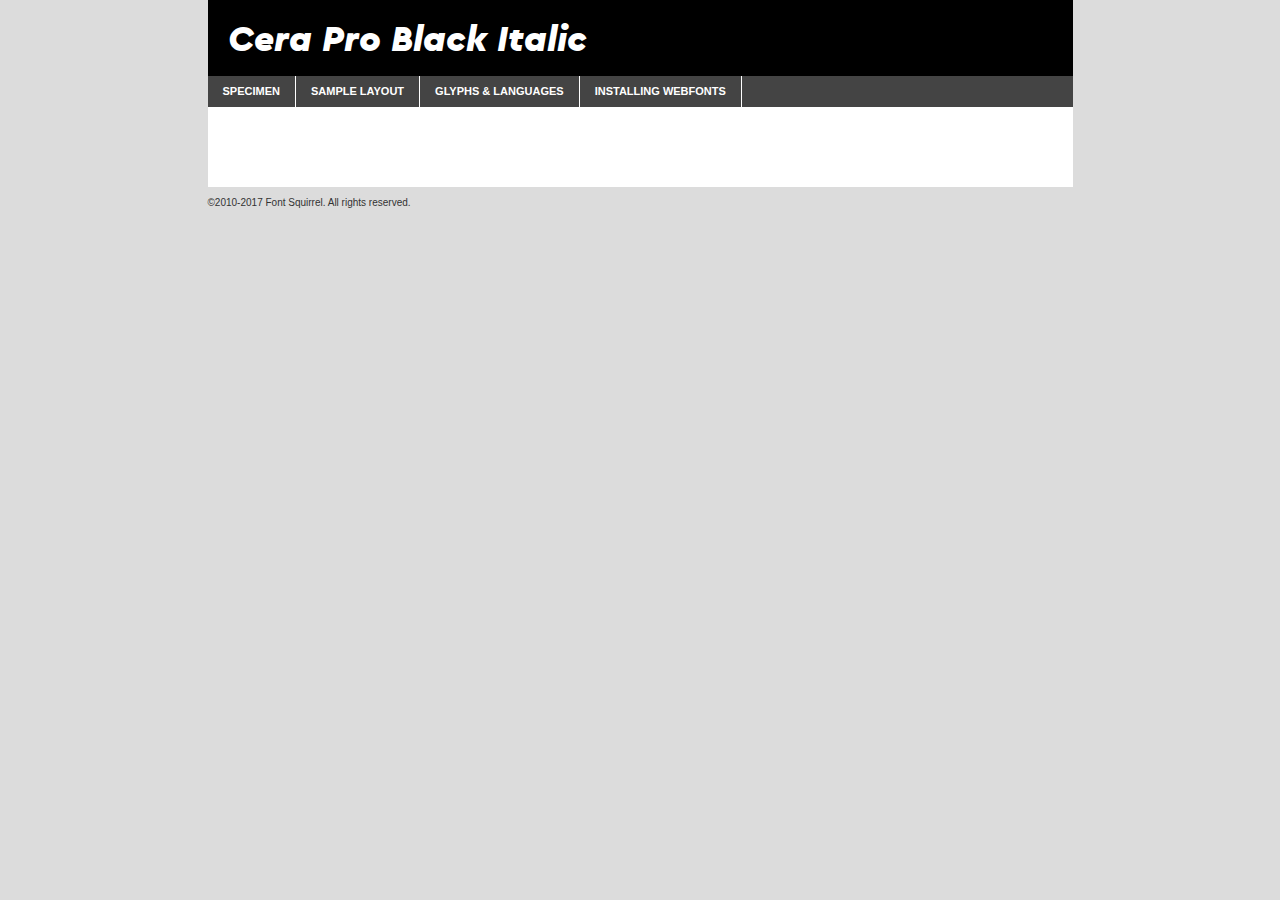
<file: Assets/fonts/cera_pro_black_italic-demo.html>
<!DOCTYPE html PUBLIC "-//W3C//DTD XHTML 1.0 Transitional//EN"
	"http://www.w3.org/TR/xhtml1/DTD/xhtml1-transitional.dtd">

<html xmlns="http://www.w3.org/1999/xhtml" xml:lang="en" lang="en">
<head>
	<meta http-equiv="Content-Type" content="text/html; charset=utf-8" />
	<script src="http://ajax.googleapis.com/ajax/libs/jquery/1.7.2/jquery.min.js" type="text/javascript" charset="utf-8"></script>
	<script type="text/javascript">
	(function($){$.fn.easyTabs=function(option){var param=jQuery.extend({fadeSpeed:"fast",defaultContent:1,activeClass:'active'},option);$(this).each(function(){var thisId="#"+this.id;if(param.defaultContent==''){param.defaultContent=1;}
	if(typeof param.defaultContent=="number")
	{var defaultTab=$(thisId+" .tabs li:eq("+(param.defaultContent-1)+") a").attr('href').substr(1);}else{var defaultTab=param.defaultContent;}
	$(thisId+" .tabs li a").each(function(){var tabToHide=$(this).attr('href').substr(1);$("#"+tabToHide).addClass('easytabs-tab-content');});hideAll();changeContent(defaultTab);function hideAll(){$(thisId+" .easytabs-tab-content").hide();}
	function changeContent(tabId){hideAll();$(thisId+" .tabs li").removeClass(param.activeClass);$(thisId+" .tabs li a[href=#"+tabId+"]").closest('li').addClass(param.activeClass);if(param.fadeSpeed!="none")
	{$(thisId+" #"+tabId).fadeIn(param.fadeSpeed);}else{$(thisId+" #"+tabId).show();}}
	$(thisId+" .tabs li").click(function(){var tabId=$(this).find('a').attr('href').substr(1);changeContent(tabId);return false;});});}})(jQuery);
	</script>
	<link rel="stylesheet" href="specimen_files/specimen_stylesheet.css" type="text/css" charset="utf-8" />
	<link rel="stylesheet" href="stylesheet.css" type="text/css" charset="utf-8" />

	<style type="text/css">
					body{
				font-family: 'cera_problack_italic';
							}
		</style>

	<title>Cera Pro Black Italic Specimen</title>
	
	
	<script type="text/javascript" charset="utf-8">
		$(document).ready(function() {
			$('#container').easyTabs({defaultContent:1});
		});
	</script>
</head>

<body>
<div id="container">
	<div id="header">
		Cera Pro Black Italic	</div>
	<ul class="tabs">
		<li><a href="#specimen">Specimen</a></li>
		<li><a href="#layout">Sample Layout</a></li>
				<li><a href="#glyphs">Glyphs &amp; Languages</a></li>
		<li><a href="#installing">Installing Webfonts</a></li>
		
	</ul>
	
	<div id="main_content">

		
			<div id="specimen">
		
				<div class="section">
					<div class="grid12 firstcol">
						<div class="huge">AaBb</div>
					</div>
				</div>
		
				<div class="section">
					<div class="glyph_range">A&#x200B;B&#x200b;C&#x200b;D&#x200b;E&#x200b;F&#x200b;G&#x200b;H&#x200b;I&#x200b;J&#x200b;K&#x200b;L&#x200b;M&#x200b;N&#x200b;O&#x200b;P&#x200b;Q&#x200b;R&#x200b;S&#x200b;T&#x200b;U&#x200b;V&#x200b;W&#x200b;X&#x200b;Y&#x200b;Z&#x200b;a&#x200b;b&#x200b;c&#x200b;d&#x200b;e&#x200b;f&#x200b;g&#x200b;h&#x200b;i&#x200b;j&#x200b;k&#x200b;l&#x200b;m&#x200b;n&#x200b;o&#x200b;p&#x200b;q&#x200b;r&#x200b;s&#x200b;t&#x200b;u&#x200b;v&#x200b;w&#x200b;x&#x200b;y&#x200b;z&#x200b;1&#x200b;2&#x200b;3&#x200b;4&#x200b;5&#x200b;6&#x200b;7&#x200b;8&#x200b;9&#x200b;0&#x200b;&amp;&#x200b;.&#x200b;,&#x200b;?&#x200b;!&#x200b;&#64;&#x200b;(&#x200b;)&#x200b;#&#x200b;$&#x200b;%&#x200b;*&#x200b;+&#x200b;-&#x200b;=&#x200b;:&#x200b;;</div>
				</div>
				<div class="section">
					<div class="grid12 firstcol">
						<table class="sample_table">
							<tr><td>10</td><td class="size10">abcdefghijklmnopqrstuvwxyzABCDEFGHIJKLMNOPQRSTUVWXYZ0123456789abcdefghijklmnopqrstuvwxyzABCDEFGHIJKLMNOPQRSTUVWXYZ0123456789abcdefghijklmnopqrstuvwxyzABCDEFGHIJKLMNOPQRSTUVWXYZ</td></tr>
							<tr><td>11</td><td class="size11">abcdefghijklmnopqrstuvwxyzABCDEFGHIJKLMNOPQRSTUVWXYZ0123456789abcdefghijklmnopqrstuvwxyzABCDEFGHIJKLMNOPQRSTUVWXYZ0123456789abcdefghijklmnopqrstuvwxyzABCDEFGHIJKLMNOPQRSTUVWXYZ</td></tr>
							<tr><td>12</td><td class="size12">abcdefghijklmnopqrstuvwxyzABCDEFGHIJKLMNOPQRSTUVWXYZ0123456789abcdefghijklmnopqrstuvwxyzABCDEFGHIJKLMNOPQRSTUVWXYZ0123456789abcdefghijklmnopqrstuvwxyzABCDEFGHIJKLMNOPQRSTUVWXYZ</td></tr>
							<tr><td>13</td><td class="size13">abcdefghijklmnopqrstuvwxyzABCDEFGHIJKLMNOPQRSTUVWXYZ0123456789abcdefghijklmnopqrstuvwxyzABCDEFGHIJKLMNOPQRSTUVWXYZ0123456789abcdefghijklmnopqrstuvwxyzABCDEFGHIJKLMNOPQRSTUVWXYZ</td></tr>
							<tr><td>14</td><td class="size14">abcdefghijklmnopqrstuvwxyzABCDEFGHIJKLMNOPQRSTUVWXYZ0123456789abcdefghijklmnopqrstuvwxyzABCDEFGHIJKLMNOPQRSTUVWXYZ0123456789abcdefghijklmnopqrstuvwxyzABCDEFGHIJKLMNOPQRSTUVWXYZ</td></tr>
							<tr><td>16</td><td class="size16">abcdefghijklmnopqrstuvwxyzABCDEFGHIJKLMNOPQRSTUVWXYZ0123456789abcdefghijklmnopqrstuvwxyzABCDEFGHIJKLMNOPQRSTUVWXYZ</td></tr>
							<tr><td>18</td><td class="size18">abcdefghijklmnopqrstuvwxyzABCDEFGHIJKLMNOPQRSTUVWXYZ0123456789abcdefghijklmnopqrstuvwxyzABCDEFGHIJKLMNOPQRSTUVWXYZ</td></tr>
							<tr><td>20</td><td class="size20">abcdefghijklmnopqrstuvwxyzABCDEFGHIJKLMNOPQRSTUVWXYZ0123456789abcdefghijklmnopqrstuvwxyzABCDEFGHIJKLMNOPQRSTUVWXYZ</td></tr>
							<tr><td>24</td><td class="size24">abcdefghijklmnopqrstuvwxyzABCDEFGHIJKLMNOPQRSTUVWXYZ0123456789abcdefghijklmnopqrstuvwxyzABCDEFGHIJKLMNOPQRSTUVWXYZ</td></tr>
							<tr><td>30</td><td class="size30">abcdefghijklmnopqrstuvwxyzABCDEFGHIJKLMNOPQRSTUVWXYZ0123456789abcdefghijklmnopqrstuvwxyzABCDEFGHIJKLMNOPQRSTUVWXYZ</td></tr>
							<tr><td>36</td><td class="size36">abcdefghijklmnopqrstuvwxyzABCDEFGHIJKLMNOPQRSTUVWXYZ0123456789abcdefghijklmnopqrstuvwxyzABCDEFGHIJKLMNOPQRSTUVWXYZ</td></tr>
							<tr><td>48</td><td class="size48">abcdefghijklmnopqrstuvwxyzABCDEFGHIJKLMNOPQRSTUVWXYZ0123456789abcdefghijklmnopqrstuvwxyzABCDEFGHIJKLMNOPQRSTUVWXYZ</td></tr>
							<tr><td>60</td><td class="size60">abcdefghijklmnopqrstuvwxyzABCDEFGHIJKLMNOPQRSTUVWXYZ0123456789abcdefghijklmnopqrstuvwxyzABCDEFGHIJKLMNOPQRSTUVWXYZ</td></tr>
							<tr><td>72</td><td class="size72">abcdefghijklmnopqrstuvwxyzABCDEFGHIJKLMNOPQRSTUVWXYZ0123456789abcdefghijklmnopqrstuvwxyzABCDEFGHIJKLMNOPQRSTUVWXYZ</td></tr>
							<tr><td>90</td><td class="size90">abcdefghijklmnopqrstuvwxyzABCDEFGHIJKLMNOPQRSTUVWXYZ0123456789abcdefghijklmnopqrstuvwxyzABCDEFGHIJKLMNOPQRSTUVWXYZ</td></tr>
						</table>
				
					</div>
			
				</div>
		
		
		
								<div class="section" id="bodycomparison">


										<div id="xheight">
				<div class="fontbody">&#x25FC;&#x25FC;&#x25FC;&#x25FC;&#x25FC;&#x25FC;&#x25FC;&#x25FC;&#x25FC;&#x25FC;&#x25FC;&#x25FC;&#x25FC;&#x25FC;&#x25FC;&#x25FC;&#x25FC;&#x25FC;&#x25FC;&#x25FC;&#x25FC;&#x25FC;&#x25FC;&#x25FC;&#x25FC;&#x25FC;&#x25FC;&#x25FC;&#x25FC;&#x25FC;&#x25FC;&#x25FC;&#x25FC;&#x25FC;&#x25FC;&#x25FC;&#x25FC;&#x25FC;&#x25FC;&#x25FC;&#x25FC;&#x25FC;&#x25FC;&#x25FC;&#x25FC;&#x25FC;&#x25FC;&#x25FC;&#x25FC;&#x25FC;&#x25FC;&#x25FC;&#x25FC;&#x25FC;&#x25FC;&#x25FC;&#x25FC;&#x25FC;&#x25FC;&#x25FC;&#x25FC;&#x25FC;&#x25FC;&#x25FC;&#x25FC;&#x25FC;&#x25FC;&#x25FC;&#x25FC;&#x25FC;&#x25FC;&#x25FC;&#x25FC;&#x25FC;&#x25FC;&#x25FC;&#x25FC;&#x25FC;&#x25FC;&#x25FC;&#x25FC;&#x25FC;&#x25FC;&#x25FC;&#x25FC;&#x25FC;&#x25FC;&#x25FC;&#x25FC;&#x25FC;&#x25FC;&#x25FC;&#x25FC;&#x25FC;&#x25FC;&#x25FC;&#x25FC;&#x25FC;&#x25FC;body</div><div class="arialbody">body</div><div class="verdanabody">body</div><div class="georgiabody">body</div></div>
										<div class="fontbody" style="z-index:1">
											body<span>Cera Pro Black Italic</span>
										</div>
										<div class="arialbody" style="z-index:1">
											body<span>Arial</span>
										</div>
										<div class="verdanabody" style="z-index:1">
											body<span>Verdana</span>
										</div>
										<div class="georgiabody" style="z-index:1">
											body<span>Georgia</span>
										</div>



								</div>
		
		
				<div class="section psample psample_row1" id="">
					
					<div class="grid2 firstcol">
						<p class="size10"><span>10.</span>Aenean lacinia bibendum nulla sed consectetur. Fusce dapibus, tellus ac cursus commodo, tortor mauris condimentum nibh, ut fermentum massa justo sit amet risus. Nullam id dolor id nibh ultricies vehicula ut id elit. Cum sociis natoque penatibus et magnis dis parturient montes, nascetur ridiculus mus. Nulla vitae elit libero, a pharetra augue.</p>
			
					</div>
					<div class="grid3">
						<p class="size11"><span>11.</span>Aenean lacinia bibendum nulla sed consectetur. Fusce dapibus, tellus ac cursus commodo, tortor mauris condimentum nibh, ut fermentum massa justo sit amet risus. Nullam id dolor id nibh ultricies vehicula ut id elit. Cum sociis natoque penatibus et magnis dis parturient montes, nascetur ridiculus mus. Nulla vitae elit libero, a pharetra augue.</p>
			
					</div>
					<div class="grid3">
						<p class="size12"><span>12.</span>Aenean lacinia bibendum nulla sed consectetur. Fusce dapibus, tellus ac cursus commodo, tortor mauris condimentum nibh, ut fermentum massa justo sit amet risus. Nullam id dolor id nibh ultricies vehicula ut id elit. Cum sociis natoque penatibus et magnis dis parturient montes, nascetur ridiculus mus. Nulla vitae elit libero, a pharetra augue.</p>
			
					</div>
					<div class="grid4">
						<p class="size13"><span>13.</span>Aenean lacinia bibendum nulla sed consectetur. Fusce dapibus, tellus ac cursus commodo, tortor mauris condimentum nibh, ut fermentum massa justo sit amet risus. Nullam id dolor id nibh ultricies vehicula ut id elit. Cum sociis natoque penatibus et magnis dis parturient montes, nascetur ridiculus mus. Nulla vitae elit libero, a pharetra augue.</p>
			
					</div>
					<div class="white_blend"></div>
					
				</div>
				<div class="section psample psample_row2" id="">
					<div class="grid3 firstcol">
						<p class="size14"><span>14.</span>Aenean lacinia bibendum nulla sed consectetur. Fusce dapibus, tellus ac cursus commodo, tortor mauris condimentum nibh, ut fermentum massa justo sit amet risus. Nullam id dolor id nibh ultricies vehicula ut id elit. Cum sociis natoque penatibus et magnis dis parturient montes, nascetur ridiculus mus. Nulla vitae elit libero, a pharetra augue.</p>
			
					</div>
					<div class="grid4">
						<p class="size16"><span>16.</span>Aenean lacinia bibendum nulla sed consectetur. Fusce dapibus, tellus ac cursus commodo, tortor mauris condimentum nibh, ut fermentum massa justo sit amet risus. Nullam id dolor id nibh ultricies vehicula ut id elit. Cum sociis natoque penatibus et magnis dis parturient montes, nascetur ridiculus mus. Nulla vitae elit libero, a pharetra augue.</p>
			
					</div>
					<div class="grid5">
						<p class="size18"><span>18.</span>Aenean lacinia bibendum nulla sed consectetur. Fusce dapibus, tellus ac cursus commodo, tortor mauris condimentum nibh, ut fermentum massa justo sit amet risus. Nullam id dolor id nibh ultricies vehicula ut id elit. Cum sociis natoque penatibus et magnis dis parturient montes, nascetur ridiculus mus. Nulla vitae elit libero, a pharetra augue.</p>
			
					</div>

					<div class="white_blend"></div>

				</div>
				
				<div class="section psample psample_row3" id="">
					<div class="grid5 firstcol">
						<p class="size20"><span>20.</span>Aenean lacinia bibendum nulla sed consectetur. Fusce dapibus, tellus ac cursus commodo, tortor mauris condimentum nibh, ut fermentum massa justo sit amet risus. Nullam id dolor id nibh ultricies vehicula ut id elit. Cum sociis natoque penatibus et magnis dis parturient montes, nascetur ridiculus mus. Nulla vitae elit libero, a pharetra augue.</p>
					</div>
					<div class="grid7">
						<p class="size24"><span>24.</span>Aenean lacinia bibendum nulla sed consectetur. Fusce dapibus, tellus ac cursus commodo, tortor mauris condimentum nibh, ut fermentum massa justo sit amet risus. Nullam id dolor id nibh ultricies vehicula ut id elit. Cum sociis natoque penatibus et magnis dis parturient montes, nascetur ridiculus mus. Nulla vitae elit libero, a pharetra augue.</p>
					</div>
					
					<div class="white_blend"></div>
					
				</div>
				
				<div class="section psample psample_row4" id="">
					<div class="grid12 firstcol">
						<p class="size30"><span>30.</span>Aenean lacinia bibendum nulla sed consectetur. Fusce dapibus, tellus ac cursus commodo, tortor mauris condimentum nibh, ut fermentum massa justo sit amet risus. Nullam id dolor id nibh ultricies vehicula ut id elit. Cum sociis natoque penatibus et magnis dis parturient montes, nascetur ridiculus mus. Nulla vitae elit libero, a pharetra augue.</p>
					</div>
					<div class="white_blend"></div>
					
				</div>
				
				
				
				<div class="section psample psample_row1 fullreverse">
					<div class="grid2 firstcol">
						<p class="size10"><span>10.</span>Aenean lacinia bibendum nulla sed consectetur. Fusce dapibus, tellus ac cursus commodo, tortor mauris condimentum nibh, ut fermentum massa justo sit amet risus. Nullam id dolor id nibh ultricies vehicula ut id elit. Cum sociis natoque penatibus et magnis dis parturient montes, nascetur ridiculus mus. Nulla vitae elit libero, a pharetra augue.</p>
			
					</div>
					<div class="grid3">
						<p class="size11"><span>11.</span>Aenean lacinia bibendum nulla sed consectetur. Fusce dapibus, tellus ac cursus commodo, tortor mauris condimentum nibh, ut fermentum massa justo sit amet risus. Nullam id dolor id nibh ultricies vehicula ut id elit. Cum sociis natoque penatibus et magnis dis parturient montes, nascetur ridiculus mus. Nulla vitae elit libero, a pharetra augue.</p>
			
					</div>
					<div class="grid3">
						<p class="size12"><span>12.</span>Aenean lacinia bibendum nulla sed consectetur. Fusce dapibus, tellus ac cursus commodo, tortor mauris condimentum nibh, ut fermentum massa justo sit amet risus. Nullam id dolor id nibh ultricies vehicula ut id elit. Cum sociis natoque penatibus et magnis dis parturient montes, nascetur ridiculus mus. Nulla vitae elit libero, a pharetra augue.</p>
			
					</div>
					<div class="grid4">
						<p class="size13"><span>13.</span>Aenean lacinia bibendum nulla sed consectetur. Fusce dapibus, tellus ac cursus commodo, tortor mauris condimentum nibh, ut fermentum massa justo sit amet risus. Nullam id dolor id nibh ultricies vehicula ut id elit. Cum sociis natoque penatibus et magnis dis parturient montes, nascetur ridiculus mus. Nulla vitae elit libero, a pharetra augue.</p>
			
					</div>
					<div class="black_blend"></div>
					
				</div>
				
				<div class="section psample psample_row2 fullreverse">
					<div class="grid3 firstcol">
						<p class="size14"><span>14.</span>Aenean lacinia bibendum nulla sed consectetur. Fusce dapibus, tellus ac cursus commodo, tortor mauris condimentum nibh, ut fermentum massa justo sit amet risus. Nullam id dolor id nibh ultricies vehicula ut id elit. Cum sociis natoque penatibus et magnis dis parturient montes, nascetur ridiculus mus. Nulla vitae elit libero, a pharetra augue.</p>
			
					</div>
					<div class="grid4">
						<p class="size16"><span>16.</span>Aenean lacinia bibendum nulla sed consectetur. Fusce dapibus, tellus ac cursus commodo, tortor mauris condimentum nibh, ut fermentum massa justo sit amet risus. Nullam id dolor id nibh ultricies vehicula ut id elit. Cum sociis natoque penatibus et magnis dis parturient montes, nascetur ridiculus mus. Nulla vitae elit libero, a pharetra augue.</p>
			
					</div>
					<div class="grid5">
						<p class="size18"><span>18.</span>Aenean lacinia bibendum nulla sed consectetur. Fusce dapibus, tellus ac cursus commodo, tortor mauris condimentum nibh, ut fermentum massa justo sit amet risus. Nullam id dolor id nibh ultricies vehicula ut id elit. Cum sociis natoque penatibus et magnis dis parturient montes, nascetur ridiculus mus. Nulla vitae elit libero, a pharetra augue.</p>
			
					</div>
					<div class="black_blend"></div>

				</div>
				
				<div class="section psample fullreverse psample_row3" id="">
					<div class="grid5 firstcol">
						<p class="size20"><span>20.</span>Aenean lacinia bibendum nulla sed consectetur. Fusce dapibus, tellus ac cursus commodo, tortor mauris condimentum nibh, ut fermentum massa justo sit amet risus. Nullam id dolor id nibh ultricies vehicula ut id elit. Cum sociis natoque penatibus et magnis dis parturient montes, nascetur ridiculus mus. Nulla vitae elit libero, a pharetra augue.</p>
					</div>
					<div class="grid7">
						<p class="size24"><span>24.</span>Aenean lacinia bibendum nulla sed consectetur. Fusce dapibus, tellus ac cursus commodo, tortor mauris condimentum nibh, ut fermentum massa justo sit amet risus. Nullam id dolor id nibh ultricies vehicula ut id elit. Cum sociis natoque penatibus et magnis dis parturient montes, nascetur ridiculus mus. Nulla vitae elit libero, a pharetra augue.</p>
					</div>
					
					<div class="black_blend"></div>
					
				</div>
				
				<div class="section psample fullreverse psample_row4" id="" style="border-bottom: 20px #000 solid;">
					<div class="grid12 firstcol">
						<p class="size30"><span>30.</span>Aenean lacinia bibendum nulla sed consectetur. Fusce dapibus, tellus ac cursus commodo, tortor mauris condimentum nibh, ut fermentum massa justo sit amet risus. Nullam id dolor id nibh ultricies vehicula ut id elit. Cum sociis natoque penatibus et magnis dis parturient montes, nascetur ridiculus mus. Nulla vitae elit libero, a pharetra augue.</p>
					</div>
					<div class="black_blend"></div>
					
				</div>
				
				
				
				
			</div>
			
			<div id="layout">
				
				<div class="section">
					
					<div class="grid12 firstcol">
						<h1>Lorem Ipsum Dolor</h1>
						<h2>Etiam porta sem malesuada magna mollis euismod</h2>
						
						<p class="byline">By <a href="#link">Aenean Lacinia</a></p>
					</div>
				</div>
				<div class="section">
					<div class="grid8 firstcol">
						<p class="large">Donec sed odio dui. Morbi leo risus, porta ac consectetur ac, vestibulum at eros. Fusce dapibus, tellus ac cursus commodo, tortor mauris condimentum nibh, ut fermentum massa justo sit amet risus. </p>

						
						<h3>Pellentesque ornare sem</h3>

						<p>Maecenas sed diam eget risus varius blandit sit amet non magna. Maecenas faucibus mollis interdum. Donec ullamcorper nulla non metus auctor fringilla. Nullam id dolor id nibh ultricies vehicula ut id elit. Nullam id dolor id nibh ultricies vehicula ut id elit. </p>

						<p>Aenean eu leo quam. Pellentesque ornare sem lacinia quam venenatis vestibulum. Lorem ipsum dolor sit amet, consectetur adipiscing elit. Cum sociis natoque penatibus et magnis dis parturient montes, nascetur ridiculus mus. </p>

						<p>Nulla vitae elit libero, a pharetra augue. Praesent commodo cursus magna, vel scelerisque nisl consectetur et. Aenean lacinia bibendum nulla sed consectetur. </p>

						<p>Nullam quis risus eget urna mollis ornare vel eu leo. Nullam quis risus eget urna mollis ornare vel eu leo. Maecenas sed diam eget risus varius blandit sit amet non magna. Donec ullamcorper nulla non metus auctor fringilla. </p>

						<h3>Cras mattis consectetur</h3>

						<p>Aenean eu leo quam. Pellentesque ornare sem lacinia quam venenatis vestibulum. Aenean lacinia bibendum nulla sed consectetur. Integer posuere erat a ante venenatis dapibus posuere velit aliquet. Cras mattis consectetur purus sit amet fermentum. </p>

						<p>Nullam id dolor id nibh ultricies vehicula ut id elit. Nullam quis risus eget urna mollis ornare vel eu leo. Cras mattis consectetur purus sit amet fermentum.</p>
					</div>
					
					<div class="grid4 sidebar">
						
						<div class="box reverse">
							<p class="last">Nullam quis risus eget urna mollis ornare vel eu leo. Donec ullamcorper nulla non metus auctor fringilla. Cras mattis consectetur purus sit amet fermentum. Sed posuere consectetur est at lobortis. Lorem ipsum dolor sit amet, consectetur adipiscing elit. </p>
						</div>
						
						<p class="caption">Maecenas sed diam eget risus varius.</p>

						<p>Vestibulum id ligula porta felis euismod semper. Integer posuere erat a ante venenatis dapibus posuere velit aliquet. Vestibulum id ligula porta felis euismod semper. Sed posuere consectetur est at lobortis. Maecenas sed diam eget risus varius blandit sit amet non magna. Fusce dapibus, tellus ac cursus commodo, tortor mauris condimentum nibh, ut fermentum massa justo sit amet risus. </p>

					

						<p>Duis mollis, est non commodo luctus, nisi erat porttitor ligula, eget lacinia odio sem nec elit. Aenean lacinia bibendum nulla sed consectetur. Vivamus sagittis lacus vel augue laoreet rutrum faucibus dolor auctor. Aenean lacinia bibendum nulla sed consectetur. Nullam quis risus eget urna mollis ornare vel eu leo. </p>

						<p>Praesent commodo cursus magna, vel scelerisque nisl consectetur et. Donec ullamcorper nulla non metus auctor fringilla. Maecenas faucibus mollis interdum. Fusce dapibus, tellus ac cursus commodo, tortor mauris condimentum nibh, ut fermentum massa justo sit amet risus. </p>

					</div>
				</div>
				
			</div>


			



		<div id="glyphs">
			<div class="section">
				<div class="grid12 firstcol">
			
				<h1>Language Support</h1>
				<p>The subset of Cera Pro Black Italic in this kit supports the following languages:<br />
			
					Albanian, Basque, Breton, Chamorro, Danish, Dutch, English, Faroese, Finnish, French, Frisian, Galician, German, Icelandic, Italian, Malagasy, Norwegian, Portuguese, Spanish, Alsatian, Aragonese, Arapaho, Arrernte, Asturian, Aymara, Bislama, Cebuano, Corsican, Fijian, French_creole, Genoese, Gilbertese, Greenlandic, Haitian_creole, Hiligaynon, Hmong, Hopi, Ibanag, Iloko_ilokano, Indonesian, Interglossa_glosa, Interlingua, Irish_gaelic, Jerriais, Lojban, Lombard, Luxembourgeois, Manx, Mohawk, Norfolk_pitcairnese, Occitan, Oromo, Pangasinan, Papiamento, Piedmontese, Potawatomi, Rhaeto-romance, Romansh, Rotokas, Sami_lule, Samoan, Sardinian, Scots_gaelic, Seychelles_creole, Shona, Sicilian, Somali, Southern_ndebele, Swahili, Swati_swazi, Tagalog_filipino_pilipino, Tetum, Tok_pisin, Uyghur_latinized, Volapuk, Walloon, Warlpiri, Xhosa, Yapese, Zulu, Latinbasic, Ubasic, Demo				</p>
				<h1>Glyph Chart</h1>
				<p>The subset of Cera Pro Black Italic in this kit includes all the glyphs listed below. Unicode entities are included above each glyph to help you insert individual characters into your layout.</p>
				<div id="glyph_chart">
			
																				 <div><p>&amp;#13;</p>&#13;</div>
																				 <div><p>&amp;#32;</p>&#32;</div>
																				 <div><p>&amp;#33;</p>&#33;</div>
																				 <div><p>&amp;#34;</p>&#34;</div>
																				 <div><p>&amp;#35;</p>&#35;</div>
																				 <div><p>&amp;#36;</p>&#36;</div>
																				 <div><p>&amp;#37;</p>&#37;</div>
																				 <div><p>&amp;#38;</p>&#38;</div>
																				 <div><p>&amp;#39;</p>&#39;</div>
																				 <div><p>&amp;#40;</p>&#40;</div>
																				 <div><p>&amp;#41;</p>&#41;</div>
																				 <div><p>&amp;#42;</p>&#42;</div>
																				 <div><p>&amp;#43;</p>&#43;</div>
																				 <div><p>&amp;#44;</p>&#44;</div>
																				 <div><p>&amp;#45;</p>&#45;</div>
																				 <div><p>&amp;#46;</p>&#46;</div>
																				 <div><p>&amp;#47;</p>&#47;</div>
																				 <div><p>&amp;#48;</p>&#48;</div>
																				 <div><p>&amp;#49;</p>&#49;</div>
																				 <div><p>&amp;#50;</p>&#50;</div>
																				 <div><p>&amp;#51;</p>&#51;</div>
																				 <div><p>&amp;#52;</p>&#52;</div>
																				 <div><p>&amp;#53;</p>&#53;</div>
																				 <div><p>&amp;#54;</p>&#54;</div>
																				 <div><p>&amp;#55;</p>&#55;</div>
																				 <div><p>&amp;#56;</p>&#56;</div>
																				 <div><p>&amp;#57;</p>&#57;</div>
																				 <div><p>&amp;#58;</p>&#58;</div>
																				 <div><p>&amp;#59;</p>&#59;</div>
																				 <div><p>&amp;#60;</p>&#60;</div>
																				 <div><p>&amp;#61;</p>&#61;</div>
																				 <div><p>&amp;#62;</p>&#62;</div>
																				 <div><p>&amp;#63;</p>&#63;</div>
																				 <div><p>&amp;#64;</p>&#64;</div>
																				 <div><p>&amp;#65;</p>&#65;</div>
																				 <div><p>&amp;#66;</p>&#66;</div>
																				 <div><p>&amp;#67;</p>&#67;</div>
																				 <div><p>&amp;#68;</p>&#68;</div>
																				 <div><p>&amp;#69;</p>&#69;</div>
																				 <div><p>&amp;#70;</p>&#70;</div>
																				 <div><p>&amp;#71;</p>&#71;</div>
																				 <div><p>&amp;#72;</p>&#72;</div>
																				 <div><p>&amp;#73;</p>&#73;</div>
																				 <div><p>&amp;#74;</p>&#74;</div>
																				 <div><p>&amp;#75;</p>&#75;</div>
																				 <div><p>&amp;#76;</p>&#76;</div>
																				 <div><p>&amp;#77;</p>&#77;</div>
																				 <div><p>&amp;#78;</p>&#78;</div>
																				 <div><p>&amp;#79;</p>&#79;</div>
																				 <div><p>&amp;#80;</p>&#80;</div>
																				 <div><p>&amp;#81;</p>&#81;</div>
																				 <div><p>&amp;#82;</p>&#82;</div>
																				 <div><p>&amp;#83;</p>&#83;</div>
																				 <div><p>&amp;#84;</p>&#84;</div>
																				 <div><p>&amp;#85;</p>&#85;</div>
																				 <div><p>&amp;#86;</p>&#86;</div>
																				 <div><p>&amp;#87;</p>&#87;</div>
																				 <div><p>&amp;#88;</p>&#88;</div>
																				 <div><p>&amp;#89;</p>&#89;</div>
																				 <div><p>&amp;#90;</p>&#90;</div>
																				 <div><p>&amp;#91;</p>&#91;</div>
																				 <div><p>&amp;#92;</p>&#92;</div>
																				 <div><p>&amp;#93;</p>&#93;</div>
																				 <div><p>&amp;#94;</p>&#94;</div>
																				 <div><p>&amp;#95;</p>&#95;</div>
																				 <div><p>&amp;#96;</p>&#96;</div>
																				 <div><p>&amp;#97;</p>&#97;</div>
																				 <div><p>&amp;#98;</p>&#98;</div>
																				 <div><p>&amp;#99;</p>&#99;</div>
																				 <div><p>&amp;#100;</p>&#100;</div>
																				 <div><p>&amp;#101;</p>&#101;</div>
																				 <div><p>&amp;#102;</p>&#102;</div>
																				 <div><p>&amp;#103;</p>&#103;</div>
																				 <div><p>&amp;#104;</p>&#104;</div>
																				 <div><p>&amp;#105;</p>&#105;</div>
																				 <div><p>&amp;#106;</p>&#106;</div>
																				 <div><p>&amp;#107;</p>&#107;</div>
																				 <div><p>&amp;#108;</p>&#108;</div>
																				 <div><p>&amp;#109;</p>&#109;</div>
																				 <div><p>&amp;#110;</p>&#110;</div>
																				 <div><p>&amp;#111;</p>&#111;</div>
																				 <div><p>&amp;#112;</p>&#112;</div>
																				 <div><p>&amp;#113;</p>&#113;</div>
																				 <div><p>&amp;#114;</p>&#114;</div>
																				 <div><p>&amp;#115;</p>&#115;</div>
																				 <div><p>&amp;#116;</p>&#116;</div>
																				 <div><p>&amp;#117;</p>&#117;</div>
																				 <div><p>&amp;#118;</p>&#118;</div>
																				 <div><p>&amp;#119;</p>&#119;</div>
																				 <div><p>&amp;#120;</p>&#120;</div>
																				 <div><p>&amp;#121;</p>&#121;</div>
																				 <div><p>&amp;#122;</p>&#122;</div>
																				 <div><p>&amp;#123;</p>&#123;</div>
																				 <div><p>&amp;#124;</p>&#124;</div>
																				 <div><p>&amp;#125;</p>&#125;</div>
																				 <div><p>&amp;#126;</p>&#126;</div>
																				 <div><p>&amp;#160;</p>&#160;</div>
																				 <div><p>&amp;#161;</p>&#161;</div>
																				 <div><p>&amp;#162;</p>&#162;</div>
																				 <div><p>&amp;#163;</p>&#163;</div>
																				 <div><p>&amp;#164;</p>&#164;</div>
																				 <div><p>&amp;#165;</p>&#165;</div>
																				 <div><p>&amp;#166;</p>&#166;</div>
																				 <div><p>&amp;#167;</p>&#167;</div>
																				 <div><p>&amp;#168;</p>&#168;</div>
																				 <div><p>&amp;#169;</p>&#169;</div>
																				 <div><p>&amp;#170;</p>&#170;</div>
																				 <div><p>&amp;#171;</p>&#171;</div>
																				 <div><p>&amp;#172;</p>&#172;</div>
																				 <div><p>&amp;#173;</p>&#173;</div>
																				 <div><p>&amp;#174;</p>&#174;</div>
																				 <div><p>&amp;#175;</p>&#175;</div>
																				 <div><p>&amp;#176;</p>&#176;</div>
																				 <div><p>&amp;#177;</p>&#177;</div>
																				 <div><p>&amp;#178;</p>&#178;</div>
																				 <div><p>&amp;#179;</p>&#179;</div>
																				 <div><p>&amp;#180;</p>&#180;</div>
																				 <div><p>&amp;#181;</p>&#181;</div>
																				 <div><p>&amp;#182;</p>&#182;</div>
																				 <div><p>&amp;#183;</p>&#183;</div>
																				 <div><p>&amp;#184;</p>&#184;</div>
																				 <div><p>&amp;#185;</p>&#185;</div>
																				 <div><p>&amp;#186;</p>&#186;</div>
																				 <div><p>&amp;#187;</p>&#187;</div>
																				 <div><p>&amp;#188;</p>&#188;</div>
																				 <div><p>&amp;#189;</p>&#189;</div>
																				 <div><p>&amp;#190;</p>&#190;</div>
																				 <div><p>&amp;#191;</p>&#191;</div>
																				 <div><p>&amp;#192;</p>&#192;</div>
																				 <div><p>&amp;#193;</p>&#193;</div>
																				 <div><p>&amp;#194;</p>&#194;</div>
																				 <div><p>&amp;#195;</p>&#195;</div>
																				 <div><p>&amp;#196;</p>&#196;</div>
																				 <div><p>&amp;#197;</p>&#197;</div>
																				 <div><p>&amp;#198;</p>&#198;</div>
																				 <div><p>&amp;#199;</p>&#199;</div>
																				 <div><p>&amp;#200;</p>&#200;</div>
																				 <div><p>&amp;#201;</p>&#201;</div>
																				 <div><p>&amp;#202;</p>&#202;</div>
																				 <div><p>&amp;#203;</p>&#203;</div>
																				 <div><p>&amp;#204;</p>&#204;</div>
																				 <div><p>&amp;#205;</p>&#205;</div>
																				 <div><p>&amp;#206;</p>&#206;</div>
																				 <div><p>&amp;#207;</p>&#207;</div>
																				 <div><p>&amp;#208;</p>&#208;</div>
																				 <div><p>&amp;#209;</p>&#209;</div>
																				 <div><p>&amp;#210;</p>&#210;</div>
																				 <div><p>&amp;#211;</p>&#211;</div>
																				 <div><p>&amp;#212;</p>&#212;</div>
																				 <div><p>&amp;#213;</p>&#213;</div>
																				 <div><p>&amp;#214;</p>&#214;</div>
																				 <div><p>&amp;#215;</p>&#215;</div>
																				 <div><p>&amp;#216;</p>&#216;</div>
																				 <div><p>&amp;#217;</p>&#217;</div>
																				 <div><p>&amp;#218;</p>&#218;</div>
																				 <div><p>&amp;#219;</p>&#219;</div>
																				 <div><p>&amp;#220;</p>&#220;</div>
																				 <div><p>&amp;#221;</p>&#221;</div>
																				 <div><p>&amp;#222;</p>&#222;</div>
																				 <div><p>&amp;#223;</p>&#223;</div>
																				 <div><p>&amp;#224;</p>&#224;</div>
																				 <div><p>&amp;#225;</p>&#225;</div>
																				 <div><p>&amp;#226;</p>&#226;</div>
																				 <div><p>&amp;#227;</p>&#227;</div>
																				 <div><p>&amp;#228;</p>&#228;</div>
																				 <div><p>&amp;#229;</p>&#229;</div>
																				 <div><p>&amp;#230;</p>&#230;</div>
																				 <div><p>&amp;#231;</p>&#231;</div>
																				 <div><p>&amp;#232;</p>&#232;</div>
																				 <div><p>&amp;#233;</p>&#233;</div>
																				 <div><p>&amp;#234;</p>&#234;</div>
																				 <div><p>&amp;#235;</p>&#235;</div>
																				 <div><p>&amp;#236;</p>&#236;</div>
																				 <div><p>&amp;#237;</p>&#237;</div>
																				 <div><p>&amp;#238;</p>&#238;</div>
																				 <div><p>&amp;#239;</p>&#239;</div>
																				 <div><p>&amp;#240;</p>&#240;</div>
																				 <div><p>&amp;#241;</p>&#241;</div>
																				 <div><p>&amp;#242;</p>&#242;</div>
																				 <div><p>&amp;#243;</p>&#243;</div>
																				 <div><p>&amp;#244;</p>&#244;</div>
																				 <div><p>&amp;#245;</p>&#245;</div>
																				 <div><p>&amp;#246;</p>&#246;</div>
																				 <div><p>&amp;#247;</p>&#247;</div>
																				 <div><p>&amp;#248;</p>&#248;</div>
																				 <div><p>&amp;#249;</p>&#249;</div>
																				 <div><p>&amp;#250;</p>&#250;</div>
																				 <div><p>&amp;#251;</p>&#251;</div>
																				 <div><p>&amp;#252;</p>&#252;</div>
																				 <div><p>&amp;#253;</p>&#253;</div>
																				 <div><p>&amp;#254;</p>&#254;</div>
																				 <div><p>&amp;#255;</p>&#255;</div>
																				 <div><p>&amp;#338;</p>&#338;</div>
																				 <div><p>&amp;#339;</p>&#339;</div>
																				 <div><p>&amp;#376;</p>&#376;</div>
																				 <div><p>&amp;#710;</p>&#710;</div>
																				 <div><p>&amp;#732;</p>&#732;</div>
																				 <div><p>&amp;#8192;</p>&#8192;</div>
																				 <div><p>&amp;#8193;</p>&#8193;</div>
																				 <div><p>&amp;#8194;</p>&#8194;</div>
																				 <div><p>&amp;#8195;</p>&#8195;</div>
																				 <div><p>&amp;#8196;</p>&#8196;</div>
																				 <div><p>&amp;#8197;</p>&#8197;</div>
																				 <div><p>&amp;#8198;</p>&#8198;</div>
																				 <div><p>&amp;#8199;</p>&#8199;</div>
																				 <div><p>&amp;#8200;</p>&#8200;</div>
																				 <div><p>&amp;#8201;</p>&#8201;</div>
																				 <div><p>&amp;#8202;</p>&#8202;</div>
																				 <div><p>&amp;#8208;</p>&#8208;</div>
																				 <div><p>&amp;#8209;</p>&#8209;</div>
																				 <div><p>&amp;#8210;</p>&#8210;</div>
																				 <div><p>&amp;#8211;</p>&#8211;</div>
																				 <div><p>&amp;#8212;</p>&#8212;</div>
																				 <div><p>&amp;#8216;</p>&#8216;</div>
																				 <div><p>&amp;#8217;</p>&#8217;</div>
																				 <div><p>&amp;#8218;</p>&#8218;</div>
																				 <div><p>&amp;#8220;</p>&#8220;</div>
																				 <div><p>&amp;#8221;</p>&#8221;</div>
																				 <div><p>&amp;#8222;</p>&#8222;</div>
																				 <div><p>&amp;#8226;</p>&#8226;</div>
																				 <div><p>&amp;#8230;</p>&#8230;</div>
																				 <div><p>&amp;#8239;</p>&#8239;</div>
																				 <div><p>&amp;#8249;</p>&#8249;</div>
																				 <div><p>&amp;#8250;</p>&#8250;</div>
																				 <div><p>&amp;#8287;</p>&#8287;</div>
																				 <div><p>&amp;#8364;</p>&#8364;</div>
																				 <div><p>&amp;#8482;</p>&#8482;</div>
																				 <div><p>&amp;#9724;</p>&#9724;</div>
																				 <div><p>&amp;#64257;</p>&#64257;</div>
																				 <div><p>&amp;#64258;</p>&#64258;</div>
																																						</div>	
				</div>
		
		
			</div>
		</div>
		
		
		<div id="specs">
			
		</div>
	
		<div id="installing">
			<div class="section">
				<div class="grid7 firstcol">
					<h1>Installing Webfonts</h1>
					
					<p>Webfonts are supported by all major browser platforms but not all in the same way. There are currently four different font formats that must be included in order to target all browsers. This includes TTF, WOFF, EOT and SVG.</p>
					
					<h2>1. Upload your webfonts</h2>
					<p>You must upload your webfont kit to your website. They should be in or near the same directory as your CSS files.</p>
					
					<h2>2. Include the webfont stylesheet</h2>
					<p>A special CSS @font-face declaration helps the various browsers select the appropriate font it needs without causing you a bunch of headaches. Learn more about this syntax by reading the <a href="https://www.fontspring.com/blog/further-hardening-of-the-bulletproof-syntax">Fontspring blog post</a> about it. The code for it is as follows:</p>


<code>
@font-face{ 
	font-family: 'MyWebFont';
	src: url('WebFont.eot');
	src: url('WebFont.eot?#iefix') format('embedded-opentype'),
	     url('WebFont.woff') format('woff'),
	     url('WebFont.ttf') format('truetype'),
	     url('WebFont.svg#webfont') format('svg');
}
</code>

	<p>We've already gone ahead and generated the code for you. All you have to do is link to the stylesheet in your HTML, like this:</p>
	<code>&lt;link rel=&quot;stylesheet&quot; href=&quot;stylesheet.css&quot; type=&quot;text/css&quot; charset=&quot;utf-8&quot; /&gt;</code>

					<h2>3. Modify your own stylesheet</h2>
					<p>To take advantage of your new fonts, you must tell your stylesheet to use them. Look at the original @font-face declaration above and find the property called "font-family." The name linked there will be what you use to reference the font. Prepend that webfont name to the font stack in the "font-family" property, inside the selector you want to change. For example:</p>
<code>p { font-family: 'WebFont', Arial, sans-serif; }</code>

<h2>4. Test</h2>
<p>Getting webfonts to work cross-browser <em>can</em> be tricky. Use the information in the sidebar to help you if you find that fonts aren't loading in a particular browser.</p>
				</div>
				
				<div class="grid5 sidebar">
					<div class="box">
						<h2>Troubleshooting<br />Font-Face Problems</h2>
						<p>Having trouble getting your webfonts to load in your new website? Here are some tips to sort out what might be the problem.</p>

						<h3>Fonts not showing in any browser</h3>

						<p>This sounds like you need to work on the plumbing. You either did not upload the fonts to the correct directory, or you did not link the fonts properly in the CSS. If you've confirmed that all this is correct and you still have a problem, take a look at your .htaccess file and see if requests are getting intercepted.</p>

						<h3>Fonts not loading in iPhone or iPad</h3>

						<p>The most common problem here is that you are serving the fonts from an IIS server. IIS refuses to serve files that have unknown MIME types. If that is the case, you must set the MIME type for SVG to "image/svg+xml" in the server settings. Follow these instructions from Microsoft if you need help.</p>

						<h3>Fonts not loading in Firefox</h3>

						<p>The primary reason for this failure? You are still using a version Firefox older than 3.5. So upgrade already! If that isn't it, then you are very likely serving fonts from a different domain. Firefox requires that all font assets be served from the same domain. Lastly it is possible that you need to add WOFF to your list of MIME types (if you are serving via IIS.)</p>

						<h3>Fonts not loading in IE</h3>

						<p>Are you looking at Internet Explorer on an actual Windows machine or are you cheating by using a service like Adobe BrowserLab? Many of these screenshot services do not render @font-face for IE. Best to test it on a real machine.</p>

						<h3>Fonts not loading in IE9</h3>

						<p>IE9, like Firefox, requires that fonts be served from the same domain as the website. Make sure that is the case.</p>
					</div>
				</div>
			</div>
			
		</div>
	
	</div>
	<div id="footer">
		<p>&copy;2010-2017 Font Squirrel. All rights reserved.</p>
	</div>
</div>
</body>
</html>
</file>
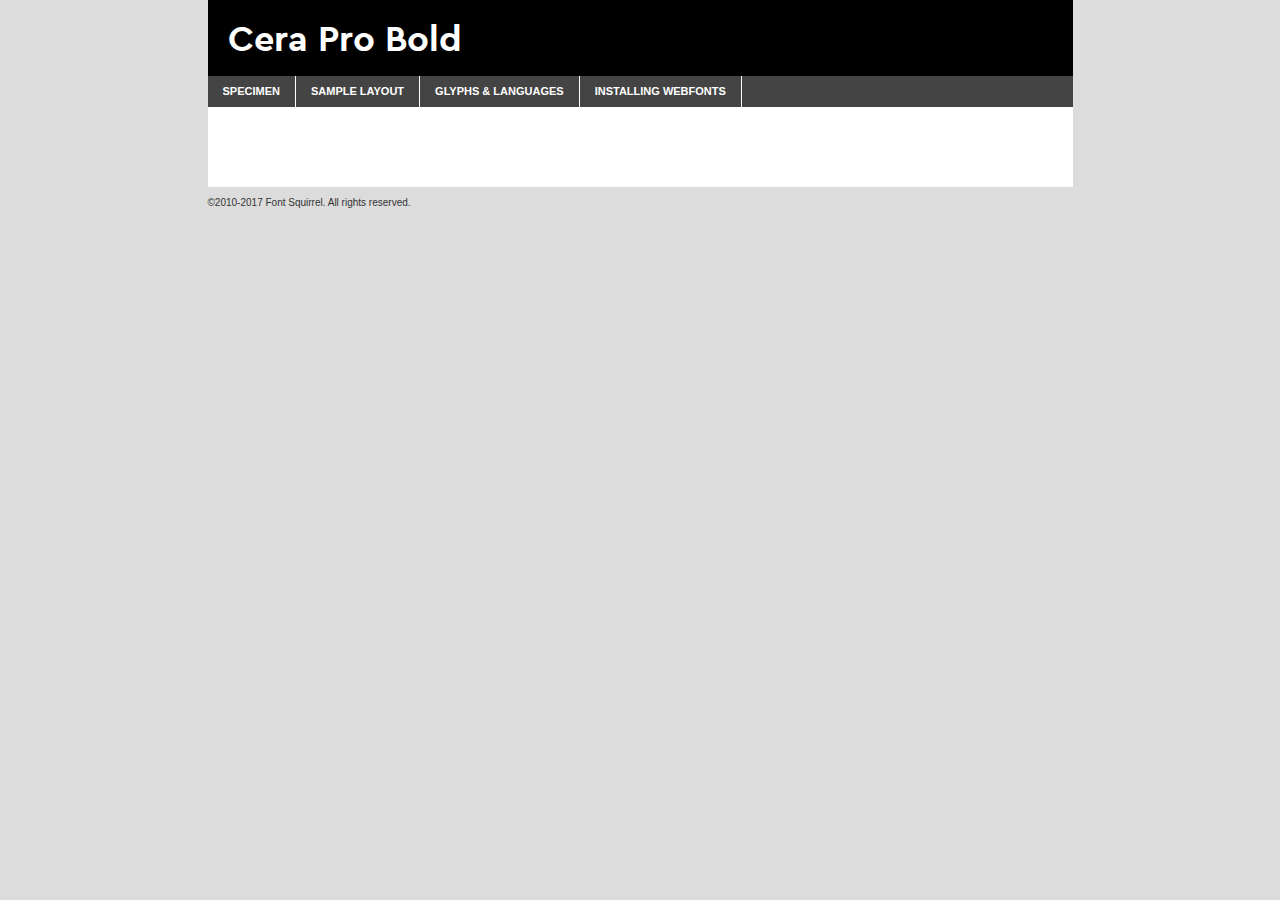
<file: Assets/fonts/cera_pro_bold-demo.html>
<!DOCTYPE html PUBLIC "-//W3C//DTD XHTML 1.0 Transitional//EN"
	"http://www.w3.org/TR/xhtml1/DTD/xhtml1-transitional.dtd">

<html xmlns="http://www.w3.org/1999/xhtml" xml:lang="en" lang="en">
<head>
	<meta http-equiv="Content-Type" content="text/html; charset=utf-8" />
	<script src="http://ajax.googleapis.com/ajax/libs/jquery/1.7.2/jquery.min.js" type="text/javascript" charset="utf-8"></script>
	<script type="text/javascript">
	(function($){$.fn.easyTabs=function(option){var param=jQuery.extend({fadeSpeed:"fast",defaultContent:1,activeClass:'active'},option);$(this).each(function(){var thisId="#"+this.id;if(param.defaultContent==''){param.defaultContent=1;}
	if(typeof param.defaultContent=="number")
	{var defaultTab=$(thisId+" .tabs li:eq("+(param.defaultContent-1)+") a").attr('href').substr(1);}else{var defaultTab=param.defaultContent;}
	$(thisId+" .tabs li a").each(function(){var tabToHide=$(this).attr('href').substr(1);$("#"+tabToHide).addClass('easytabs-tab-content');});hideAll();changeContent(defaultTab);function hideAll(){$(thisId+" .easytabs-tab-content").hide();}
	function changeContent(tabId){hideAll();$(thisId+" .tabs li").removeClass(param.activeClass);$(thisId+" .tabs li a[href=#"+tabId+"]").closest('li').addClass(param.activeClass);if(param.fadeSpeed!="none")
	{$(thisId+" #"+tabId).fadeIn(param.fadeSpeed);}else{$(thisId+" #"+tabId).show();}}
	$(thisId+" .tabs li").click(function(){var tabId=$(this).find('a').attr('href').substr(1);changeContent(tabId);return false;});});}})(jQuery);
	</script>
	<link rel="stylesheet" href="specimen_files/specimen_stylesheet.css" type="text/css" charset="utf-8" />
	<link rel="stylesheet" href="stylesheet.css" type="text/css" charset="utf-8" />

	<style type="text/css">
					body{
				font-family: 'cera_probold';
							}
		</style>

	<title>Cera Pro Bold Specimen</title>
	
	
	<script type="text/javascript" charset="utf-8">
		$(document).ready(function() {
			$('#container').easyTabs({defaultContent:1});
		});
	</script>
</head>

<body>
<div id="container">
	<div id="header">
		Cera Pro Bold	</div>
	<ul class="tabs">
		<li><a href="#specimen">Specimen</a></li>
		<li><a href="#layout">Sample Layout</a></li>
				<li><a href="#glyphs">Glyphs &amp; Languages</a></li>
		<li><a href="#installing">Installing Webfonts</a></li>
		
	</ul>
	
	<div id="main_content">

		
			<div id="specimen">
		
				<div class="section">
					<div class="grid12 firstcol">
						<div class="huge">AaBb</div>
					</div>
				</div>
		
				<div class="section">
					<div class="glyph_range">A&#x200B;B&#x200b;C&#x200b;D&#x200b;E&#x200b;F&#x200b;G&#x200b;H&#x200b;I&#x200b;J&#x200b;K&#x200b;L&#x200b;M&#x200b;N&#x200b;O&#x200b;P&#x200b;Q&#x200b;R&#x200b;S&#x200b;T&#x200b;U&#x200b;V&#x200b;W&#x200b;X&#x200b;Y&#x200b;Z&#x200b;a&#x200b;b&#x200b;c&#x200b;d&#x200b;e&#x200b;f&#x200b;g&#x200b;h&#x200b;i&#x200b;j&#x200b;k&#x200b;l&#x200b;m&#x200b;n&#x200b;o&#x200b;p&#x200b;q&#x200b;r&#x200b;s&#x200b;t&#x200b;u&#x200b;v&#x200b;w&#x200b;x&#x200b;y&#x200b;z&#x200b;1&#x200b;2&#x200b;3&#x200b;4&#x200b;5&#x200b;6&#x200b;7&#x200b;8&#x200b;9&#x200b;0&#x200b;&amp;&#x200b;.&#x200b;,&#x200b;?&#x200b;!&#x200b;&#64;&#x200b;(&#x200b;)&#x200b;#&#x200b;$&#x200b;%&#x200b;*&#x200b;+&#x200b;-&#x200b;=&#x200b;:&#x200b;;</div>
				</div>
				<div class="section">
					<div class="grid12 firstcol">
						<table class="sample_table">
							<tr><td>10</td><td class="size10">abcdefghijklmnopqrstuvwxyzABCDEFGHIJKLMNOPQRSTUVWXYZ0123456789abcdefghijklmnopqrstuvwxyzABCDEFGHIJKLMNOPQRSTUVWXYZ0123456789abcdefghijklmnopqrstuvwxyzABCDEFGHIJKLMNOPQRSTUVWXYZ</td></tr>
							<tr><td>11</td><td class="size11">abcdefghijklmnopqrstuvwxyzABCDEFGHIJKLMNOPQRSTUVWXYZ0123456789abcdefghijklmnopqrstuvwxyzABCDEFGHIJKLMNOPQRSTUVWXYZ0123456789abcdefghijklmnopqrstuvwxyzABCDEFGHIJKLMNOPQRSTUVWXYZ</td></tr>
							<tr><td>12</td><td class="size12">abcdefghijklmnopqrstuvwxyzABCDEFGHIJKLMNOPQRSTUVWXYZ0123456789abcdefghijklmnopqrstuvwxyzABCDEFGHIJKLMNOPQRSTUVWXYZ0123456789abcdefghijklmnopqrstuvwxyzABCDEFGHIJKLMNOPQRSTUVWXYZ</td></tr>
							<tr><td>13</td><td class="size13">abcdefghijklmnopqrstuvwxyzABCDEFGHIJKLMNOPQRSTUVWXYZ0123456789abcdefghijklmnopqrstuvwxyzABCDEFGHIJKLMNOPQRSTUVWXYZ0123456789abcdefghijklmnopqrstuvwxyzABCDEFGHIJKLMNOPQRSTUVWXYZ</td></tr>
							<tr><td>14</td><td class="size14">abcdefghijklmnopqrstuvwxyzABCDEFGHIJKLMNOPQRSTUVWXYZ0123456789abcdefghijklmnopqrstuvwxyzABCDEFGHIJKLMNOPQRSTUVWXYZ0123456789abcdefghijklmnopqrstuvwxyzABCDEFGHIJKLMNOPQRSTUVWXYZ</td></tr>
							<tr><td>16</td><td class="size16">abcdefghijklmnopqrstuvwxyzABCDEFGHIJKLMNOPQRSTUVWXYZ0123456789abcdefghijklmnopqrstuvwxyzABCDEFGHIJKLMNOPQRSTUVWXYZ</td></tr>
							<tr><td>18</td><td class="size18">abcdefghijklmnopqrstuvwxyzABCDEFGHIJKLMNOPQRSTUVWXYZ0123456789abcdefghijklmnopqrstuvwxyzABCDEFGHIJKLMNOPQRSTUVWXYZ</td></tr>
							<tr><td>20</td><td class="size20">abcdefghijklmnopqrstuvwxyzABCDEFGHIJKLMNOPQRSTUVWXYZ0123456789abcdefghijklmnopqrstuvwxyzABCDEFGHIJKLMNOPQRSTUVWXYZ</td></tr>
							<tr><td>24</td><td class="size24">abcdefghijklmnopqrstuvwxyzABCDEFGHIJKLMNOPQRSTUVWXYZ0123456789abcdefghijklmnopqrstuvwxyzABCDEFGHIJKLMNOPQRSTUVWXYZ</td></tr>
							<tr><td>30</td><td class="size30">abcdefghijklmnopqrstuvwxyzABCDEFGHIJKLMNOPQRSTUVWXYZ0123456789abcdefghijklmnopqrstuvwxyzABCDEFGHIJKLMNOPQRSTUVWXYZ</td></tr>
							<tr><td>36</td><td class="size36">abcdefghijklmnopqrstuvwxyzABCDEFGHIJKLMNOPQRSTUVWXYZ0123456789abcdefghijklmnopqrstuvwxyzABCDEFGHIJKLMNOPQRSTUVWXYZ</td></tr>
							<tr><td>48</td><td class="size48">abcdefghijklmnopqrstuvwxyzABCDEFGHIJKLMNOPQRSTUVWXYZ0123456789abcdefghijklmnopqrstuvwxyzABCDEFGHIJKLMNOPQRSTUVWXYZ</td></tr>
							<tr><td>60</td><td class="size60">abcdefghijklmnopqrstuvwxyzABCDEFGHIJKLMNOPQRSTUVWXYZ0123456789abcdefghijklmnopqrstuvwxyzABCDEFGHIJKLMNOPQRSTUVWXYZ</td></tr>
							<tr><td>72</td><td class="size72">abcdefghijklmnopqrstuvwxyzABCDEFGHIJKLMNOPQRSTUVWXYZ0123456789abcdefghijklmnopqrstuvwxyzABCDEFGHIJKLMNOPQRSTUVWXYZ</td></tr>
							<tr><td>90</td><td class="size90">abcdefghijklmnopqrstuvwxyzABCDEFGHIJKLMNOPQRSTUVWXYZ0123456789abcdefghijklmnopqrstuvwxyzABCDEFGHIJKLMNOPQRSTUVWXYZ</td></tr>
						</table>
				
					</div>
			
				</div>
		
		
		
								<div class="section" id="bodycomparison">


										<div id="xheight">
				<div class="fontbody">&#x25FC;&#x25FC;&#x25FC;&#x25FC;&#x25FC;&#x25FC;&#x25FC;&#x25FC;&#x25FC;&#x25FC;&#x25FC;&#x25FC;&#x25FC;&#x25FC;&#x25FC;&#x25FC;&#x25FC;&#x25FC;&#x25FC;&#x25FC;&#x25FC;&#x25FC;&#x25FC;&#x25FC;&#x25FC;&#x25FC;&#x25FC;&#x25FC;&#x25FC;&#x25FC;&#x25FC;&#x25FC;&#x25FC;&#x25FC;&#x25FC;&#x25FC;&#x25FC;&#x25FC;&#x25FC;&#x25FC;&#x25FC;&#x25FC;&#x25FC;&#x25FC;&#x25FC;&#x25FC;&#x25FC;&#x25FC;&#x25FC;&#x25FC;&#x25FC;&#x25FC;&#x25FC;&#x25FC;&#x25FC;&#x25FC;&#x25FC;&#x25FC;&#x25FC;&#x25FC;&#x25FC;&#x25FC;&#x25FC;&#x25FC;&#x25FC;&#x25FC;&#x25FC;&#x25FC;&#x25FC;&#x25FC;&#x25FC;&#x25FC;&#x25FC;&#x25FC;&#x25FC;&#x25FC;&#x25FC;&#x25FC;&#x25FC;&#x25FC;&#x25FC;&#x25FC;&#x25FC;&#x25FC;&#x25FC;&#x25FC;&#x25FC;&#x25FC;&#x25FC;&#x25FC;&#x25FC;&#x25FC;&#x25FC;&#x25FC;&#x25FC;&#x25FC;&#x25FC;&#x25FC;&#x25FC;body</div><div class="arialbody">body</div><div class="verdanabody">body</div><div class="georgiabody">body</div></div>
										<div class="fontbody" style="z-index:1">
											body<span>Cera Pro Bold</span>
										</div>
										<div class="arialbody" style="z-index:1">
											body<span>Arial</span>
										</div>
										<div class="verdanabody" style="z-index:1">
											body<span>Verdana</span>
										</div>
										<div class="georgiabody" style="z-index:1">
											body<span>Georgia</span>
										</div>



								</div>
		
		
				<div class="section psample psample_row1" id="">
					
					<div class="grid2 firstcol">
						<p class="size10"><span>10.</span>Aenean lacinia bibendum nulla sed consectetur. Fusce dapibus, tellus ac cursus commodo, tortor mauris condimentum nibh, ut fermentum massa justo sit amet risus. Nullam id dolor id nibh ultricies vehicula ut id elit. Cum sociis natoque penatibus et magnis dis parturient montes, nascetur ridiculus mus. Nulla vitae elit libero, a pharetra augue.</p>
			
					</div>
					<div class="grid3">
						<p class="size11"><span>11.</span>Aenean lacinia bibendum nulla sed consectetur. Fusce dapibus, tellus ac cursus commodo, tortor mauris condimentum nibh, ut fermentum massa justo sit amet risus. Nullam id dolor id nibh ultricies vehicula ut id elit. Cum sociis natoque penatibus et magnis dis parturient montes, nascetur ridiculus mus. Nulla vitae elit libero, a pharetra augue.</p>
			
					</div>
					<div class="grid3">
						<p class="size12"><span>12.</span>Aenean lacinia bibendum nulla sed consectetur. Fusce dapibus, tellus ac cursus commodo, tortor mauris condimentum nibh, ut fermentum massa justo sit amet risus. Nullam id dolor id nibh ultricies vehicula ut id elit. Cum sociis natoque penatibus et magnis dis parturient montes, nascetur ridiculus mus. Nulla vitae elit libero, a pharetra augue.</p>
			
					</div>
					<div class="grid4">
						<p class="size13"><span>13.</span>Aenean lacinia bibendum nulla sed consectetur. Fusce dapibus, tellus ac cursus commodo, tortor mauris condimentum nibh, ut fermentum massa justo sit amet risus. Nullam id dolor id nibh ultricies vehicula ut id elit. Cum sociis natoque penatibus et magnis dis parturient montes, nascetur ridiculus mus. Nulla vitae elit libero, a pharetra augue.</p>
			
					</div>
					<div class="white_blend"></div>
					
				</div>
				<div class="section psample psample_row2" id="">
					<div class="grid3 firstcol">
						<p class="size14"><span>14.</span>Aenean lacinia bibendum nulla sed consectetur. Fusce dapibus, tellus ac cursus commodo, tortor mauris condimentum nibh, ut fermentum massa justo sit amet risus. Nullam id dolor id nibh ultricies vehicula ut id elit. Cum sociis natoque penatibus et magnis dis parturient montes, nascetur ridiculus mus. Nulla vitae elit libero, a pharetra augue.</p>
			
					</div>
					<div class="grid4">
						<p class="size16"><span>16.</span>Aenean lacinia bibendum nulla sed consectetur. Fusce dapibus, tellus ac cursus commodo, tortor mauris condimentum nibh, ut fermentum massa justo sit amet risus. Nullam id dolor id nibh ultricies vehicula ut id elit. Cum sociis natoque penatibus et magnis dis parturient montes, nascetur ridiculus mus. Nulla vitae elit libero, a pharetra augue.</p>
			
					</div>
					<div class="grid5">
						<p class="size18"><span>18.</span>Aenean lacinia bibendum nulla sed consectetur. Fusce dapibus, tellus ac cursus commodo, tortor mauris condimentum nibh, ut fermentum massa justo sit amet risus. Nullam id dolor id nibh ultricies vehicula ut id elit. Cum sociis natoque penatibus et magnis dis parturient montes, nascetur ridiculus mus. Nulla vitae elit libero, a pharetra augue.</p>
			
					</div>

					<div class="white_blend"></div>

				</div>
				
				<div class="section psample psample_row3" id="">
					<div class="grid5 firstcol">
						<p class="size20"><span>20.</span>Aenean lacinia bibendum nulla sed consectetur. Fusce dapibus, tellus ac cursus commodo, tortor mauris condimentum nibh, ut fermentum massa justo sit amet risus. Nullam id dolor id nibh ultricies vehicula ut id elit. Cum sociis natoque penatibus et magnis dis parturient montes, nascetur ridiculus mus. Nulla vitae elit libero, a pharetra augue.</p>
					</div>
					<div class="grid7">
						<p class="size24"><span>24.</span>Aenean lacinia bibendum nulla sed consectetur. Fusce dapibus, tellus ac cursus commodo, tortor mauris condimentum nibh, ut fermentum massa justo sit amet risus. Nullam id dolor id nibh ultricies vehicula ut id elit. Cum sociis natoque penatibus et magnis dis parturient montes, nascetur ridiculus mus. Nulla vitae elit libero, a pharetra augue.</p>
					</div>
					
					<div class="white_blend"></div>
					
				</div>
				
				<div class="section psample psample_row4" id="">
					<div class="grid12 firstcol">
						<p class="size30"><span>30.</span>Aenean lacinia bibendum nulla sed consectetur. Fusce dapibus, tellus ac cursus commodo, tortor mauris condimentum nibh, ut fermentum massa justo sit amet risus. Nullam id dolor id nibh ultricies vehicula ut id elit. Cum sociis natoque penatibus et magnis dis parturient montes, nascetur ridiculus mus. Nulla vitae elit libero, a pharetra augue.</p>
					</div>
					<div class="white_blend"></div>
					
				</div>
				
				
				
				<div class="section psample psample_row1 fullreverse">
					<div class="grid2 firstcol">
						<p class="size10"><span>10.</span>Aenean lacinia bibendum nulla sed consectetur. Fusce dapibus, tellus ac cursus commodo, tortor mauris condimentum nibh, ut fermentum massa justo sit amet risus. Nullam id dolor id nibh ultricies vehicula ut id elit. Cum sociis natoque penatibus et magnis dis parturient montes, nascetur ridiculus mus. Nulla vitae elit libero, a pharetra augue.</p>
			
					</div>
					<div class="grid3">
						<p class="size11"><span>11.</span>Aenean lacinia bibendum nulla sed consectetur. Fusce dapibus, tellus ac cursus commodo, tortor mauris condimentum nibh, ut fermentum massa justo sit amet risus. Nullam id dolor id nibh ultricies vehicula ut id elit. Cum sociis natoque penatibus et magnis dis parturient montes, nascetur ridiculus mus. Nulla vitae elit libero, a pharetra augue.</p>
			
					</div>
					<div class="grid3">
						<p class="size12"><span>12.</span>Aenean lacinia bibendum nulla sed consectetur. Fusce dapibus, tellus ac cursus commodo, tortor mauris condimentum nibh, ut fermentum massa justo sit amet risus. Nullam id dolor id nibh ultricies vehicula ut id elit. Cum sociis natoque penatibus et magnis dis parturient montes, nascetur ridiculus mus. Nulla vitae elit libero, a pharetra augue.</p>
			
					</div>
					<div class="grid4">
						<p class="size13"><span>13.</span>Aenean lacinia bibendum nulla sed consectetur. Fusce dapibus, tellus ac cursus commodo, tortor mauris condimentum nibh, ut fermentum massa justo sit amet risus. Nullam id dolor id nibh ultricies vehicula ut id elit. Cum sociis natoque penatibus et magnis dis parturient montes, nascetur ridiculus mus. Nulla vitae elit libero, a pharetra augue.</p>
			
					</div>
					<div class="black_blend"></div>
					
				</div>
				
				<div class="section psample psample_row2 fullreverse">
					<div class="grid3 firstcol">
						<p class="size14"><span>14.</span>Aenean lacinia bibendum nulla sed consectetur. Fusce dapibus, tellus ac cursus commodo, tortor mauris condimentum nibh, ut fermentum massa justo sit amet risus. Nullam id dolor id nibh ultricies vehicula ut id elit. Cum sociis natoque penatibus et magnis dis parturient montes, nascetur ridiculus mus. Nulla vitae elit libero, a pharetra augue.</p>
			
					</div>
					<div class="grid4">
						<p class="size16"><span>16.</span>Aenean lacinia bibendum nulla sed consectetur. Fusce dapibus, tellus ac cursus commodo, tortor mauris condimentum nibh, ut fermentum massa justo sit amet risus. Nullam id dolor id nibh ultricies vehicula ut id elit. Cum sociis natoque penatibus et magnis dis parturient montes, nascetur ridiculus mus. Nulla vitae elit libero, a pharetra augue.</p>
			
					</div>
					<div class="grid5">
						<p class="size18"><span>18.</span>Aenean lacinia bibendum nulla sed consectetur. Fusce dapibus, tellus ac cursus commodo, tortor mauris condimentum nibh, ut fermentum massa justo sit amet risus. Nullam id dolor id nibh ultricies vehicula ut id elit. Cum sociis natoque penatibus et magnis dis parturient montes, nascetur ridiculus mus. Nulla vitae elit libero, a pharetra augue.</p>
			
					</div>
					<div class="black_blend"></div>

				</div>
				
				<div class="section psample fullreverse psample_row3" id="">
					<div class="grid5 firstcol">
						<p class="size20"><span>20.</span>Aenean lacinia bibendum nulla sed consectetur. Fusce dapibus, tellus ac cursus commodo, tortor mauris condimentum nibh, ut fermentum massa justo sit amet risus. Nullam id dolor id nibh ultricies vehicula ut id elit. Cum sociis natoque penatibus et magnis dis parturient montes, nascetur ridiculus mus. Nulla vitae elit libero, a pharetra augue.</p>
					</div>
					<div class="grid7">
						<p class="size24"><span>24.</span>Aenean lacinia bibendum nulla sed consectetur. Fusce dapibus, tellus ac cursus commodo, tortor mauris condimentum nibh, ut fermentum massa justo sit amet risus. Nullam id dolor id nibh ultricies vehicula ut id elit. Cum sociis natoque penatibus et magnis dis parturient montes, nascetur ridiculus mus. Nulla vitae elit libero, a pharetra augue.</p>
					</div>
					
					<div class="black_blend"></div>
					
				</div>
				
				<div class="section psample fullreverse psample_row4" id="" style="border-bottom: 20px #000 solid;">
					<div class="grid12 firstcol">
						<p class="size30"><span>30.</span>Aenean lacinia bibendum nulla sed consectetur. Fusce dapibus, tellus ac cursus commodo, tortor mauris condimentum nibh, ut fermentum massa justo sit amet risus. Nullam id dolor id nibh ultricies vehicula ut id elit. Cum sociis natoque penatibus et magnis dis parturient montes, nascetur ridiculus mus. Nulla vitae elit libero, a pharetra augue.</p>
					</div>
					<div class="black_blend"></div>
					
				</div>
				
				
				
				
			</div>
			
			<div id="layout">
				
				<div class="section">
					
					<div class="grid12 firstcol">
						<h1>Lorem Ipsum Dolor</h1>
						<h2>Etiam porta sem malesuada magna mollis euismod</h2>
						
						<p class="byline">By <a href="#link">Aenean Lacinia</a></p>
					</div>
				</div>
				<div class="section">
					<div class="grid8 firstcol">
						<p class="large">Donec sed odio dui. Morbi leo risus, porta ac consectetur ac, vestibulum at eros. Fusce dapibus, tellus ac cursus commodo, tortor mauris condimentum nibh, ut fermentum massa justo sit amet risus. </p>

						
						<h3>Pellentesque ornare sem</h3>

						<p>Maecenas sed diam eget risus varius blandit sit amet non magna. Maecenas faucibus mollis interdum. Donec ullamcorper nulla non metus auctor fringilla. Nullam id dolor id nibh ultricies vehicula ut id elit. Nullam id dolor id nibh ultricies vehicula ut id elit. </p>

						<p>Aenean eu leo quam. Pellentesque ornare sem lacinia quam venenatis vestibulum. Lorem ipsum dolor sit amet, consectetur adipiscing elit. Cum sociis natoque penatibus et magnis dis parturient montes, nascetur ridiculus mus. </p>

						<p>Nulla vitae elit libero, a pharetra augue. Praesent commodo cursus magna, vel scelerisque nisl consectetur et. Aenean lacinia bibendum nulla sed consectetur. </p>

						<p>Nullam quis risus eget urna mollis ornare vel eu leo. Nullam quis risus eget urna mollis ornare vel eu leo. Maecenas sed diam eget risus varius blandit sit amet non magna. Donec ullamcorper nulla non metus auctor fringilla. </p>

						<h3>Cras mattis consectetur</h3>

						<p>Aenean eu leo quam. Pellentesque ornare sem lacinia quam venenatis vestibulum. Aenean lacinia bibendum nulla sed consectetur. Integer posuere erat a ante venenatis dapibus posuere velit aliquet. Cras mattis consectetur purus sit amet fermentum. </p>

						<p>Nullam id dolor id nibh ultricies vehicula ut id elit. Nullam quis risus eget urna mollis ornare vel eu leo. Cras mattis consectetur purus sit amet fermentum.</p>
					</div>
					
					<div class="grid4 sidebar">
						
						<div class="box reverse">
							<p class="last">Nullam quis risus eget urna mollis ornare vel eu leo. Donec ullamcorper nulla non metus auctor fringilla. Cras mattis consectetur purus sit amet fermentum. Sed posuere consectetur est at lobortis. Lorem ipsum dolor sit amet, consectetur adipiscing elit. </p>
						</div>
						
						<p class="caption">Maecenas sed diam eget risus varius.</p>

						<p>Vestibulum id ligula porta felis euismod semper. Integer posuere erat a ante venenatis dapibus posuere velit aliquet. Vestibulum id ligula porta felis euismod semper. Sed posuere consectetur est at lobortis. Maecenas sed diam eget risus varius blandit sit amet non magna. Fusce dapibus, tellus ac cursus commodo, tortor mauris condimentum nibh, ut fermentum massa justo sit amet risus. </p>

					

						<p>Duis mollis, est non commodo luctus, nisi erat porttitor ligula, eget lacinia odio sem nec elit. Aenean lacinia bibendum nulla sed consectetur. Vivamus sagittis lacus vel augue laoreet rutrum faucibus dolor auctor. Aenean lacinia bibendum nulla sed consectetur. Nullam quis risus eget urna mollis ornare vel eu leo. </p>

						<p>Praesent commodo cursus magna, vel scelerisque nisl consectetur et. Donec ullamcorper nulla non metus auctor fringilla. Maecenas faucibus mollis interdum. Fusce dapibus, tellus ac cursus commodo, tortor mauris condimentum nibh, ut fermentum massa justo sit amet risus. </p>

					</div>
				</div>
				
			</div>


			



		<div id="glyphs">
			<div class="section">
				<div class="grid12 firstcol">
			
				<h1>Language Support</h1>
				<p>The subset of Cera Pro Bold in this kit supports the following languages:<br />
			
					Albanian, Basque, Breton, Chamorro, Danish, Dutch, English, Faroese, Finnish, French, Frisian, Galician, German, Icelandic, Italian, Malagasy, Norwegian, Portuguese, Spanish, Alsatian, Aragonese, Arapaho, Arrernte, Asturian, Aymara, Bislama, Cebuano, Corsican, Fijian, French_creole, Genoese, Gilbertese, Greenlandic, Haitian_creole, Hiligaynon, Hmong, Hopi, Ibanag, Iloko_ilokano, Indonesian, Interglossa_glosa, Interlingua, Irish_gaelic, Jerriais, Lojban, Lombard, Luxembourgeois, Manx, Mohawk, Norfolk_pitcairnese, Occitan, Oromo, Pangasinan, Papiamento, Piedmontese, Potawatomi, Rhaeto-romance, Romansh, Rotokas, Sami_lule, Samoan, Sardinian, Scots_gaelic, Seychelles_creole, Shona, Sicilian, Somali, Southern_ndebele, Swahili, Swati_swazi, Tagalog_filipino_pilipino, Tetum, Tok_pisin, Uyghur_latinized, Volapuk, Walloon, Warlpiri, Xhosa, Yapese, Zulu, Latinbasic, Ubasic, Demo				</p>
				<h1>Glyph Chart</h1>
				<p>The subset of Cera Pro Bold in this kit includes all the glyphs listed below. Unicode entities are included above each glyph to help you insert individual characters into your layout.</p>
				<div id="glyph_chart">
			
																				 <div><p>&amp;#13;</p>&#13;</div>
																				 <div><p>&amp;#32;</p>&#32;</div>
																				 <div><p>&amp;#33;</p>&#33;</div>
																				 <div><p>&amp;#34;</p>&#34;</div>
																				 <div><p>&amp;#35;</p>&#35;</div>
																				 <div><p>&amp;#36;</p>&#36;</div>
																				 <div><p>&amp;#37;</p>&#37;</div>
																				 <div><p>&amp;#38;</p>&#38;</div>
																				 <div><p>&amp;#39;</p>&#39;</div>
																				 <div><p>&amp;#40;</p>&#40;</div>
																				 <div><p>&amp;#41;</p>&#41;</div>
																				 <div><p>&amp;#42;</p>&#42;</div>
																				 <div><p>&amp;#43;</p>&#43;</div>
																				 <div><p>&amp;#44;</p>&#44;</div>
																				 <div><p>&amp;#45;</p>&#45;</div>
																				 <div><p>&amp;#46;</p>&#46;</div>
																				 <div><p>&amp;#47;</p>&#47;</div>
																				 <div><p>&amp;#48;</p>&#48;</div>
																				 <div><p>&amp;#49;</p>&#49;</div>
																				 <div><p>&amp;#50;</p>&#50;</div>
																				 <div><p>&amp;#51;</p>&#51;</div>
																				 <div><p>&amp;#52;</p>&#52;</div>
																				 <div><p>&amp;#53;</p>&#53;</div>
																				 <div><p>&amp;#54;</p>&#54;</div>
																				 <div><p>&amp;#55;</p>&#55;</div>
																				 <div><p>&amp;#56;</p>&#56;</div>
																				 <div><p>&amp;#57;</p>&#57;</div>
																				 <div><p>&amp;#58;</p>&#58;</div>
																				 <div><p>&amp;#59;</p>&#59;</div>
																				 <div><p>&amp;#60;</p>&#60;</div>
																				 <div><p>&amp;#61;</p>&#61;</div>
																				 <div><p>&amp;#62;</p>&#62;</div>
																				 <div><p>&amp;#63;</p>&#63;</div>
																				 <div><p>&amp;#64;</p>&#64;</div>
																				 <div><p>&amp;#65;</p>&#65;</div>
																				 <div><p>&amp;#66;</p>&#66;</div>
																				 <div><p>&amp;#67;</p>&#67;</div>
																				 <div><p>&amp;#68;</p>&#68;</div>
																				 <div><p>&amp;#69;</p>&#69;</div>
																				 <div><p>&amp;#70;</p>&#70;</div>
																				 <div><p>&amp;#71;</p>&#71;</div>
																				 <div><p>&amp;#72;</p>&#72;</div>
																				 <div><p>&amp;#73;</p>&#73;</div>
																				 <div><p>&amp;#74;</p>&#74;</div>
																				 <div><p>&amp;#75;</p>&#75;</div>
																				 <div><p>&amp;#76;</p>&#76;</div>
																				 <div><p>&amp;#77;</p>&#77;</div>
																				 <div><p>&amp;#78;</p>&#78;</div>
																				 <div><p>&amp;#79;</p>&#79;</div>
																				 <div><p>&amp;#80;</p>&#80;</div>
																				 <div><p>&amp;#81;</p>&#81;</div>
																				 <div><p>&amp;#82;</p>&#82;</div>
																				 <div><p>&amp;#83;</p>&#83;</div>
																				 <div><p>&amp;#84;</p>&#84;</div>
																				 <div><p>&amp;#85;</p>&#85;</div>
																				 <div><p>&amp;#86;</p>&#86;</div>
																				 <div><p>&amp;#87;</p>&#87;</div>
																				 <div><p>&amp;#88;</p>&#88;</div>
																				 <div><p>&amp;#89;</p>&#89;</div>
																				 <div><p>&amp;#90;</p>&#90;</div>
																				 <div><p>&amp;#91;</p>&#91;</div>
																				 <div><p>&amp;#92;</p>&#92;</div>
																				 <div><p>&amp;#93;</p>&#93;</div>
																				 <div><p>&amp;#94;</p>&#94;</div>
																				 <div><p>&amp;#95;</p>&#95;</div>
																				 <div><p>&amp;#96;</p>&#96;</div>
																				 <div><p>&amp;#97;</p>&#97;</div>
																				 <div><p>&amp;#98;</p>&#98;</div>
																				 <div><p>&amp;#99;</p>&#99;</div>
																				 <div><p>&amp;#100;</p>&#100;</div>
																				 <div><p>&amp;#101;</p>&#101;</div>
																				 <div><p>&amp;#102;</p>&#102;</div>
																				 <div><p>&amp;#103;</p>&#103;</div>
																				 <div><p>&amp;#104;</p>&#104;</div>
																				 <div><p>&amp;#105;</p>&#105;</div>
																				 <div><p>&amp;#106;</p>&#106;</div>
																				 <div><p>&amp;#107;</p>&#107;</div>
																				 <div><p>&amp;#108;</p>&#108;</div>
																				 <div><p>&amp;#109;</p>&#109;</div>
																				 <div><p>&amp;#110;</p>&#110;</div>
																				 <div><p>&amp;#111;</p>&#111;</div>
																				 <div><p>&amp;#112;</p>&#112;</div>
																				 <div><p>&amp;#113;</p>&#113;</div>
																				 <div><p>&amp;#114;</p>&#114;</div>
																				 <div><p>&amp;#115;</p>&#115;</div>
																				 <div><p>&amp;#116;</p>&#116;</div>
																				 <div><p>&amp;#117;</p>&#117;</div>
																				 <div><p>&amp;#118;</p>&#118;</div>
																				 <div><p>&amp;#119;</p>&#119;</div>
																				 <div><p>&amp;#120;</p>&#120;</div>
																				 <div><p>&amp;#121;</p>&#121;</div>
																				 <div><p>&amp;#122;</p>&#122;</div>
																				 <div><p>&amp;#123;</p>&#123;</div>
																				 <div><p>&amp;#124;</p>&#124;</div>
																				 <div><p>&amp;#125;</p>&#125;</div>
																				 <div><p>&amp;#126;</p>&#126;</div>
																				 <div><p>&amp;#160;</p>&#160;</div>
																				 <div><p>&amp;#161;</p>&#161;</div>
																				 <div><p>&amp;#162;</p>&#162;</div>
																				 <div><p>&amp;#163;</p>&#163;</div>
																				 <div><p>&amp;#164;</p>&#164;</div>
																				 <div><p>&amp;#165;</p>&#165;</div>
																				 <div><p>&amp;#166;</p>&#166;</div>
																				 <div><p>&amp;#167;</p>&#167;</div>
																				 <div><p>&amp;#168;</p>&#168;</div>
																				 <div><p>&amp;#169;</p>&#169;</div>
																				 <div><p>&amp;#170;</p>&#170;</div>
																				 <div><p>&amp;#171;</p>&#171;</div>
																				 <div><p>&amp;#172;</p>&#172;</div>
																				 <div><p>&amp;#173;</p>&#173;</div>
																				 <div><p>&amp;#174;</p>&#174;</div>
																				 <div><p>&amp;#175;</p>&#175;</div>
																				 <div><p>&amp;#176;</p>&#176;</div>
																				 <div><p>&amp;#177;</p>&#177;</div>
																				 <div><p>&amp;#178;</p>&#178;</div>
																				 <div><p>&amp;#179;</p>&#179;</div>
																				 <div><p>&amp;#180;</p>&#180;</div>
																				 <div><p>&amp;#181;</p>&#181;</div>
																				 <div><p>&amp;#182;</p>&#182;</div>
																				 <div><p>&amp;#183;</p>&#183;</div>
																				 <div><p>&amp;#184;</p>&#184;</div>
																				 <div><p>&amp;#185;</p>&#185;</div>
																				 <div><p>&amp;#186;</p>&#186;</div>
																				 <div><p>&amp;#187;</p>&#187;</div>
																				 <div><p>&amp;#188;</p>&#188;</div>
																				 <div><p>&amp;#189;</p>&#189;</div>
																				 <div><p>&amp;#190;</p>&#190;</div>
																				 <div><p>&amp;#191;</p>&#191;</div>
																				 <div><p>&amp;#192;</p>&#192;</div>
																				 <div><p>&amp;#193;</p>&#193;</div>
																				 <div><p>&amp;#194;</p>&#194;</div>
																				 <div><p>&amp;#195;</p>&#195;</div>
																				 <div><p>&amp;#196;</p>&#196;</div>
																				 <div><p>&amp;#197;</p>&#197;</div>
																				 <div><p>&amp;#198;</p>&#198;</div>
																				 <div><p>&amp;#199;</p>&#199;</div>
																				 <div><p>&amp;#200;</p>&#200;</div>
																				 <div><p>&amp;#201;</p>&#201;</div>
																				 <div><p>&amp;#202;</p>&#202;</div>
																				 <div><p>&amp;#203;</p>&#203;</div>
																				 <div><p>&amp;#204;</p>&#204;</div>
																				 <div><p>&amp;#205;</p>&#205;</div>
																				 <div><p>&amp;#206;</p>&#206;</div>
																				 <div><p>&amp;#207;</p>&#207;</div>
																				 <div><p>&amp;#208;</p>&#208;</div>
																				 <div><p>&amp;#209;</p>&#209;</div>
																				 <div><p>&amp;#210;</p>&#210;</div>
																				 <div><p>&amp;#211;</p>&#211;</div>
																				 <div><p>&amp;#212;</p>&#212;</div>
																				 <div><p>&amp;#213;</p>&#213;</div>
																				 <div><p>&amp;#214;</p>&#214;</div>
																				 <div><p>&amp;#215;</p>&#215;</div>
																				 <div><p>&amp;#216;</p>&#216;</div>
																				 <div><p>&amp;#217;</p>&#217;</div>
																				 <div><p>&amp;#218;</p>&#218;</div>
																				 <div><p>&amp;#219;</p>&#219;</div>
																				 <div><p>&amp;#220;</p>&#220;</div>
																				 <div><p>&amp;#221;</p>&#221;</div>
																				 <div><p>&amp;#222;</p>&#222;</div>
																				 <div><p>&amp;#223;</p>&#223;</div>
																				 <div><p>&amp;#224;</p>&#224;</div>
																				 <div><p>&amp;#225;</p>&#225;</div>
																				 <div><p>&amp;#226;</p>&#226;</div>
																				 <div><p>&amp;#227;</p>&#227;</div>
																				 <div><p>&amp;#228;</p>&#228;</div>
																				 <div><p>&amp;#229;</p>&#229;</div>
																				 <div><p>&amp;#230;</p>&#230;</div>
																				 <div><p>&amp;#231;</p>&#231;</div>
																				 <div><p>&amp;#232;</p>&#232;</div>
																				 <div><p>&amp;#233;</p>&#233;</div>
																				 <div><p>&amp;#234;</p>&#234;</div>
																				 <div><p>&amp;#235;</p>&#235;</div>
																				 <div><p>&amp;#236;</p>&#236;</div>
																				 <div><p>&amp;#237;</p>&#237;</div>
																				 <div><p>&amp;#238;</p>&#238;</div>
																				 <div><p>&amp;#239;</p>&#239;</div>
																				 <div><p>&amp;#240;</p>&#240;</div>
																				 <div><p>&amp;#241;</p>&#241;</div>
																				 <div><p>&amp;#242;</p>&#242;</div>
																				 <div><p>&amp;#243;</p>&#243;</div>
																				 <div><p>&amp;#244;</p>&#244;</div>
																				 <div><p>&amp;#245;</p>&#245;</div>
																				 <div><p>&amp;#246;</p>&#246;</div>
																				 <div><p>&amp;#247;</p>&#247;</div>
																				 <div><p>&amp;#248;</p>&#248;</div>
																				 <div><p>&amp;#249;</p>&#249;</div>
																				 <div><p>&amp;#250;</p>&#250;</div>
																				 <div><p>&amp;#251;</p>&#251;</div>
																				 <div><p>&amp;#252;</p>&#252;</div>
																				 <div><p>&amp;#253;</p>&#253;</div>
																				 <div><p>&amp;#254;</p>&#254;</div>
																				 <div><p>&amp;#255;</p>&#255;</div>
																				 <div><p>&amp;#338;</p>&#338;</div>
																				 <div><p>&amp;#339;</p>&#339;</div>
																				 <div><p>&amp;#376;</p>&#376;</div>
																				 <div><p>&amp;#710;</p>&#710;</div>
																				 <div><p>&amp;#732;</p>&#732;</div>
																				 <div><p>&amp;#8192;</p>&#8192;</div>
																				 <div><p>&amp;#8193;</p>&#8193;</div>
																				 <div><p>&amp;#8194;</p>&#8194;</div>
																				 <div><p>&amp;#8195;</p>&#8195;</div>
																				 <div><p>&amp;#8196;</p>&#8196;</div>
																				 <div><p>&amp;#8197;</p>&#8197;</div>
																				 <div><p>&amp;#8198;</p>&#8198;</div>
																				 <div><p>&amp;#8199;</p>&#8199;</div>
																				 <div><p>&amp;#8200;</p>&#8200;</div>
																				 <div><p>&amp;#8201;</p>&#8201;</div>
																				 <div><p>&amp;#8202;</p>&#8202;</div>
																				 <div><p>&amp;#8208;</p>&#8208;</div>
																				 <div><p>&amp;#8209;</p>&#8209;</div>
																				 <div><p>&amp;#8210;</p>&#8210;</div>
																				 <div><p>&amp;#8211;</p>&#8211;</div>
																				 <div><p>&amp;#8212;</p>&#8212;</div>
																				 <div><p>&amp;#8216;</p>&#8216;</div>
																				 <div><p>&amp;#8217;</p>&#8217;</div>
																				 <div><p>&amp;#8218;</p>&#8218;</div>
																				 <div><p>&amp;#8220;</p>&#8220;</div>
																				 <div><p>&amp;#8221;</p>&#8221;</div>
																				 <div><p>&amp;#8222;</p>&#8222;</div>
																				 <div><p>&amp;#8226;</p>&#8226;</div>
																				 <div><p>&amp;#8230;</p>&#8230;</div>
																				 <div><p>&amp;#8239;</p>&#8239;</div>
																				 <div><p>&amp;#8249;</p>&#8249;</div>
																				 <div><p>&amp;#8250;</p>&#8250;</div>
																				 <div><p>&amp;#8287;</p>&#8287;</div>
																				 <div><p>&amp;#8364;</p>&#8364;</div>
																				 <div><p>&amp;#8482;</p>&#8482;</div>
																				 <div><p>&amp;#9724;</p>&#9724;</div>
																				 <div><p>&amp;#64257;</p>&#64257;</div>
																				 <div><p>&amp;#64258;</p>&#64258;</div>
																																						</div>	
				</div>
		
		
			</div>
		</div>
		
		
		<div id="specs">
			
		</div>
	
		<div id="installing">
			<div class="section">
				<div class="grid7 firstcol">
					<h1>Installing Webfonts</h1>
					
					<p>Webfonts are supported by all major browser platforms but not all in the same way. There are currently four different font formats that must be included in order to target all browsers. This includes TTF, WOFF, EOT and SVG.</p>
					
					<h2>1. Upload your webfonts</h2>
					<p>You must upload your webfont kit to your website. They should be in or near the same directory as your CSS files.</p>
					
					<h2>2. Include the webfont stylesheet</h2>
					<p>A special CSS @font-face declaration helps the various browsers select the appropriate font it needs without causing you a bunch of headaches. Learn more about this syntax by reading the <a href="https://www.fontspring.com/blog/further-hardening-of-the-bulletproof-syntax">Fontspring blog post</a> about it. The code for it is as follows:</p>


<code>
@font-face{ 
	font-family: 'MyWebFont';
	src: url('WebFont.eot');
	src: url('WebFont.eot?#iefix') format('embedded-opentype'),
	     url('WebFont.woff') format('woff'),
	     url('WebFont.ttf') format('truetype'),
	     url('WebFont.svg#webfont') format('svg');
}
</code>

	<p>We've already gone ahead and generated the code for you. All you have to do is link to the stylesheet in your HTML, like this:</p>
	<code>&lt;link rel=&quot;stylesheet&quot; href=&quot;stylesheet.css&quot; type=&quot;text/css&quot; charset=&quot;utf-8&quot; /&gt;</code>

					<h2>3. Modify your own stylesheet</h2>
					<p>To take advantage of your new fonts, you must tell your stylesheet to use them. Look at the original @font-face declaration above and find the property called "font-family." The name linked there will be what you use to reference the font. Prepend that webfont name to the font stack in the "font-family" property, inside the selector you want to change. For example:</p>
<code>p { font-family: 'WebFont', Arial, sans-serif; }</code>

<h2>4. Test</h2>
<p>Getting webfonts to work cross-browser <em>can</em> be tricky. Use the information in the sidebar to help you if you find that fonts aren't loading in a particular browser.</p>
				</div>
				
				<div class="grid5 sidebar">
					<div class="box">
						<h2>Troubleshooting<br />Font-Face Problems</h2>
						<p>Having trouble getting your webfonts to load in your new website? Here are some tips to sort out what might be the problem.</p>

						<h3>Fonts not showing in any browser</h3>

						<p>This sounds like you need to work on the plumbing. You either did not upload the fonts to the correct directory, or you did not link the fonts properly in the CSS. If you've confirmed that all this is correct and you still have a problem, take a look at your .htaccess file and see if requests are getting intercepted.</p>

						<h3>Fonts not loading in iPhone or iPad</h3>

						<p>The most common problem here is that you are serving the fonts from an IIS server. IIS refuses to serve files that have unknown MIME types. If that is the case, you must set the MIME type for SVG to "image/svg+xml" in the server settings. Follow these instructions from Microsoft if you need help.</p>

						<h3>Fonts not loading in Firefox</h3>

						<p>The primary reason for this failure? You are still using a version Firefox older than 3.5. So upgrade already! If that isn't it, then you are very likely serving fonts from a different domain. Firefox requires that all font assets be served from the same domain. Lastly it is possible that you need to add WOFF to your list of MIME types (if you are serving via IIS.)</p>

						<h3>Fonts not loading in IE</h3>

						<p>Are you looking at Internet Explorer on an actual Windows machine or are you cheating by using a service like Adobe BrowserLab? Many of these screenshot services do not render @font-face for IE. Best to test it on a real machine.</p>

						<h3>Fonts not loading in IE9</h3>

						<p>IE9, like Firefox, requires that fonts be served from the same domain as the website. Make sure that is the case.</p>
					</div>
				</div>
			</div>
			
		</div>
	
	</div>
	<div id="footer">
		<p>&copy;2010-2017 Font Squirrel. All rights reserved.</p>
	</div>
</div>
</body>
</html>
</file>
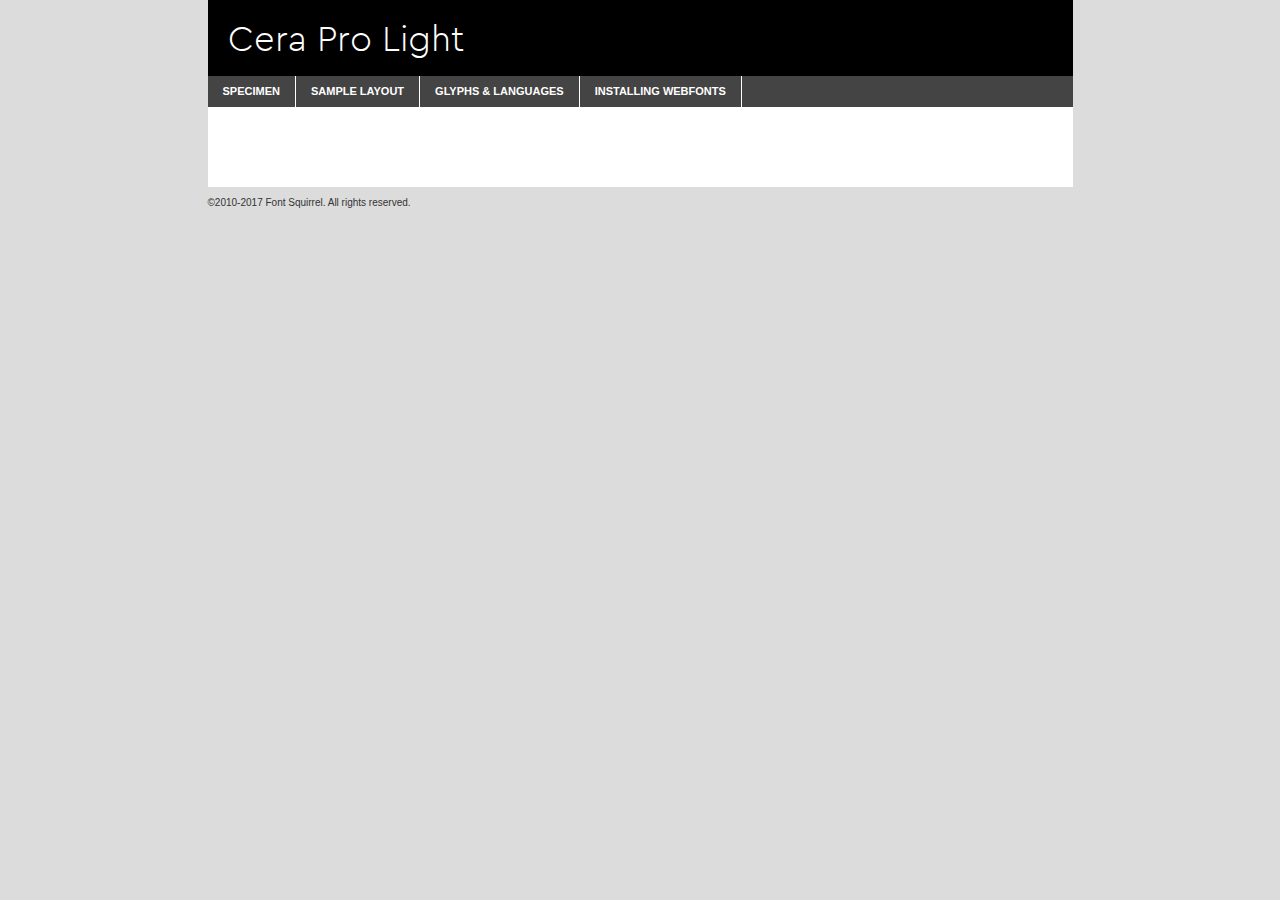
<file: Assets/fonts/cera_pro_light-demo.html>
<!DOCTYPE html PUBLIC "-//W3C//DTD XHTML 1.0 Transitional//EN"
	"http://www.w3.org/TR/xhtml1/DTD/xhtml1-transitional.dtd">

<html xmlns="http://www.w3.org/1999/xhtml" xml:lang="en" lang="en">
<head>
	<meta http-equiv="Content-Type" content="text/html; charset=utf-8" />
	<script src="http://ajax.googleapis.com/ajax/libs/jquery/1.7.2/jquery.min.js" type="text/javascript" charset="utf-8"></script>
	<script type="text/javascript">
	(function($){$.fn.easyTabs=function(option){var param=jQuery.extend({fadeSpeed:"fast",defaultContent:1,activeClass:'active'},option);$(this).each(function(){var thisId="#"+this.id;if(param.defaultContent==''){param.defaultContent=1;}
	if(typeof param.defaultContent=="number")
	{var defaultTab=$(thisId+" .tabs li:eq("+(param.defaultContent-1)+") a").attr('href').substr(1);}else{var defaultTab=param.defaultContent;}
	$(thisId+" .tabs li a").each(function(){var tabToHide=$(this).attr('href').substr(1);$("#"+tabToHide).addClass('easytabs-tab-content');});hideAll();changeContent(defaultTab);function hideAll(){$(thisId+" .easytabs-tab-content").hide();}
	function changeContent(tabId){hideAll();$(thisId+" .tabs li").removeClass(param.activeClass);$(thisId+" .tabs li a[href=#"+tabId+"]").closest('li').addClass(param.activeClass);if(param.fadeSpeed!="none")
	{$(thisId+" #"+tabId).fadeIn(param.fadeSpeed);}else{$(thisId+" #"+tabId).show();}}
	$(thisId+" .tabs li").click(function(){var tabId=$(this).find('a').attr('href').substr(1);changeContent(tabId);return false;});});}})(jQuery);
	</script>
	<link rel="stylesheet" href="specimen_files/specimen_stylesheet.css" type="text/css" charset="utf-8" />
	<link rel="stylesheet" href="stylesheet.css" type="text/css" charset="utf-8" />

	<style type="text/css">
					body{
				font-family: 'cera_prolight';
							}
		</style>

	<title>Cera Pro Light Specimen</title>
	
	
	<script type="text/javascript" charset="utf-8">
		$(document).ready(function() {
			$('#container').easyTabs({defaultContent:1});
		});
	</script>
</head>

<body>
<div id="container">
	<div id="header">
		Cera Pro Light	</div>
	<ul class="tabs">
		<li><a href="#specimen">Specimen</a></li>
		<li><a href="#layout">Sample Layout</a></li>
				<li><a href="#glyphs">Glyphs &amp; Languages</a></li>
		<li><a href="#installing">Installing Webfonts</a></li>
		
	</ul>
	
	<div id="main_content">

		
			<div id="specimen">
		
				<div class="section">
					<div class="grid12 firstcol">
						<div class="huge">AaBb</div>
					</div>
				</div>
		
				<div class="section">
					<div class="glyph_range">A&#x200B;B&#x200b;C&#x200b;D&#x200b;E&#x200b;F&#x200b;G&#x200b;H&#x200b;I&#x200b;J&#x200b;K&#x200b;L&#x200b;M&#x200b;N&#x200b;O&#x200b;P&#x200b;Q&#x200b;R&#x200b;S&#x200b;T&#x200b;U&#x200b;V&#x200b;W&#x200b;X&#x200b;Y&#x200b;Z&#x200b;a&#x200b;b&#x200b;c&#x200b;d&#x200b;e&#x200b;f&#x200b;g&#x200b;h&#x200b;i&#x200b;j&#x200b;k&#x200b;l&#x200b;m&#x200b;n&#x200b;o&#x200b;p&#x200b;q&#x200b;r&#x200b;s&#x200b;t&#x200b;u&#x200b;v&#x200b;w&#x200b;x&#x200b;y&#x200b;z&#x200b;1&#x200b;2&#x200b;3&#x200b;4&#x200b;5&#x200b;6&#x200b;7&#x200b;8&#x200b;9&#x200b;0&#x200b;&amp;&#x200b;.&#x200b;,&#x200b;?&#x200b;!&#x200b;&#64;&#x200b;(&#x200b;)&#x200b;#&#x200b;$&#x200b;%&#x200b;*&#x200b;+&#x200b;-&#x200b;=&#x200b;:&#x200b;;</div>
				</div>
				<div class="section">
					<div class="grid12 firstcol">
						<table class="sample_table">
							<tr><td>10</td><td class="size10">abcdefghijklmnopqrstuvwxyzABCDEFGHIJKLMNOPQRSTUVWXYZ0123456789abcdefghijklmnopqrstuvwxyzABCDEFGHIJKLMNOPQRSTUVWXYZ0123456789abcdefghijklmnopqrstuvwxyzABCDEFGHIJKLMNOPQRSTUVWXYZ</td></tr>
							<tr><td>11</td><td class="size11">abcdefghijklmnopqrstuvwxyzABCDEFGHIJKLMNOPQRSTUVWXYZ0123456789abcdefghijklmnopqrstuvwxyzABCDEFGHIJKLMNOPQRSTUVWXYZ0123456789abcdefghijklmnopqrstuvwxyzABCDEFGHIJKLMNOPQRSTUVWXYZ</td></tr>
							<tr><td>12</td><td class="size12">abcdefghijklmnopqrstuvwxyzABCDEFGHIJKLMNOPQRSTUVWXYZ0123456789abcdefghijklmnopqrstuvwxyzABCDEFGHIJKLMNOPQRSTUVWXYZ0123456789abcdefghijklmnopqrstuvwxyzABCDEFGHIJKLMNOPQRSTUVWXYZ</td></tr>
							<tr><td>13</td><td class="size13">abcdefghijklmnopqrstuvwxyzABCDEFGHIJKLMNOPQRSTUVWXYZ0123456789abcdefghijklmnopqrstuvwxyzABCDEFGHIJKLMNOPQRSTUVWXYZ0123456789abcdefghijklmnopqrstuvwxyzABCDEFGHIJKLMNOPQRSTUVWXYZ</td></tr>
							<tr><td>14</td><td class="size14">abcdefghijklmnopqrstuvwxyzABCDEFGHIJKLMNOPQRSTUVWXYZ0123456789abcdefghijklmnopqrstuvwxyzABCDEFGHIJKLMNOPQRSTUVWXYZ0123456789abcdefghijklmnopqrstuvwxyzABCDEFGHIJKLMNOPQRSTUVWXYZ</td></tr>
							<tr><td>16</td><td class="size16">abcdefghijklmnopqrstuvwxyzABCDEFGHIJKLMNOPQRSTUVWXYZ0123456789abcdefghijklmnopqrstuvwxyzABCDEFGHIJKLMNOPQRSTUVWXYZ</td></tr>
							<tr><td>18</td><td class="size18">abcdefghijklmnopqrstuvwxyzABCDEFGHIJKLMNOPQRSTUVWXYZ0123456789abcdefghijklmnopqrstuvwxyzABCDEFGHIJKLMNOPQRSTUVWXYZ</td></tr>
							<tr><td>20</td><td class="size20">abcdefghijklmnopqrstuvwxyzABCDEFGHIJKLMNOPQRSTUVWXYZ0123456789abcdefghijklmnopqrstuvwxyzABCDEFGHIJKLMNOPQRSTUVWXYZ</td></tr>
							<tr><td>24</td><td class="size24">abcdefghijklmnopqrstuvwxyzABCDEFGHIJKLMNOPQRSTUVWXYZ0123456789abcdefghijklmnopqrstuvwxyzABCDEFGHIJKLMNOPQRSTUVWXYZ</td></tr>
							<tr><td>30</td><td class="size30">abcdefghijklmnopqrstuvwxyzABCDEFGHIJKLMNOPQRSTUVWXYZ0123456789abcdefghijklmnopqrstuvwxyzABCDEFGHIJKLMNOPQRSTUVWXYZ</td></tr>
							<tr><td>36</td><td class="size36">abcdefghijklmnopqrstuvwxyzABCDEFGHIJKLMNOPQRSTUVWXYZ0123456789abcdefghijklmnopqrstuvwxyzABCDEFGHIJKLMNOPQRSTUVWXYZ</td></tr>
							<tr><td>48</td><td class="size48">abcdefghijklmnopqrstuvwxyzABCDEFGHIJKLMNOPQRSTUVWXYZ0123456789abcdefghijklmnopqrstuvwxyzABCDEFGHIJKLMNOPQRSTUVWXYZ</td></tr>
							<tr><td>60</td><td class="size60">abcdefghijklmnopqrstuvwxyzABCDEFGHIJKLMNOPQRSTUVWXYZ0123456789abcdefghijklmnopqrstuvwxyzABCDEFGHIJKLMNOPQRSTUVWXYZ</td></tr>
							<tr><td>72</td><td class="size72">abcdefghijklmnopqrstuvwxyzABCDEFGHIJKLMNOPQRSTUVWXYZ0123456789abcdefghijklmnopqrstuvwxyzABCDEFGHIJKLMNOPQRSTUVWXYZ</td></tr>
							<tr><td>90</td><td class="size90">abcdefghijklmnopqrstuvwxyzABCDEFGHIJKLMNOPQRSTUVWXYZ0123456789abcdefghijklmnopqrstuvwxyzABCDEFGHIJKLMNOPQRSTUVWXYZ</td></tr>
						</table>
				
					</div>
			
				</div>
		
		
		
								<div class="section" id="bodycomparison">


										<div id="xheight">
				<div class="fontbody">&#x25FC;&#x25FC;&#x25FC;&#x25FC;&#x25FC;&#x25FC;&#x25FC;&#x25FC;&#x25FC;&#x25FC;&#x25FC;&#x25FC;&#x25FC;&#x25FC;&#x25FC;&#x25FC;&#x25FC;&#x25FC;&#x25FC;&#x25FC;&#x25FC;&#x25FC;&#x25FC;&#x25FC;&#x25FC;&#x25FC;&#x25FC;&#x25FC;&#x25FC;&#x25FC;&#x25FC;&#x25FC;&#x25FC;&#x25FC;&#x25FC;&#x25FC;&#x25FC;&#x25FC;&#x25FC;&#x25FC;&#x25FC;&#x25FC;&#x25FC;&#x25FC;&#x25FC;&#x25FC;&#x25FC;&#x25FC;&#x25FC;&#x25FC;&#x25FC;&#x25FC;&#x25FC;&#x25FC;&#x25FC;&#x25FC;&#x25FC;&#x25FC;&#x25FC;&#x25FC;&#x25FC;&#x25FC;&#x25FC;&#x25FC;&#x25FC;&#x25FC;&#x25FC;&#x25FC;&#x25FC;&#x25FC;&#x25FC;&#x25FC;&#x25FC;&#x25FC;&#x25FC;&#x25FC;&#x25FC;&#x25FC;&#x25FC;&#x25FC;&#x25FC;&#x25FC;&#x25FC;&#x25FC;&#x25FC;&#x25FC;&#x25FC;&#x25FC;&#x25FC;&#x25FC;&#x25FC;&#x25FC;&#x25FC;&#x25FC;&#x25FC;&#x25FC;&#x25FC;&#x25FC;&#x25FC;body</div><div class="arialbody">body</div><div class="verdanabody">body</div><div class="georgiabody">body</div></div>
										<div class="fontbody" style="z-index:1">
											body<span>Cera Pro Light</span>
										</div>
										<div class="arialbody" style="z-index:1">
											body<span>Arial</span>
										</div>
										<div class="verdanabody" style="z-index:1">
											body<span>Verdana</span>
										</div>
										<div class="georgiabody" style="z-index:1">
											body<span>Georgia</span>
										</div>



								</div>
		
		
				<div class="section psample psample_row1" id="">
					
					<div class="grid2 firstcol">
						<p class="size10"><span>10.</span>Aenean lacinia bibendum nulla sed consectetur. Fusce dapibus, tellus ac cursus commodo, tortor mauris condimentum nibh, ut fermentum massa justo sit amet risus. Nullam id dolor id nibh ultricies vehicula ut id elit. Cum sociis natoque penatibus et magnis dis parturient montes, nascetur ridiculus mus. Nulla vitae elit libero, a pharetra augue.</p>
			
					</div>
					<div class="grid3">
						<p class="size11"><span>11.</span>Aenean lacinia bibendum nulla sed consectetur. Fusce dapibus, tellus ac cursus commodo, tortor mauris condimentum nibh, ut fermentum massa justo sit amet risus. Nullam id dolor id nibh ultricies vehicula ut id elit. Cum sociis natoque penatibus et magnis dis parturient montes, nascetur ridiculus mus. Nulla vitae elit libero, a pharetra augue.</p>
			
					</div>
					<div class="grid3">
						<p class="size12"><span>12.</span>Aenean lacinia bibendum nulla sed consectetur. Fusce dapibus, tellus ac cursus commodo, tortor mauris condimentum nibh, ut fermentum massa justo sit amet risus. Nullam id dolor id nibh ultricies vehicula ut id elit. Cum sociis natoque penatibus et magnis dis parturient montes, nascetur ridiculus mus. Nulla vitae elit libero, a pharetra augue.</p>
			
					</div>
					<div class="grid4">
						<p class="size13"><span>13.</span>Aenean lacinia bibendum nulla sed consectetur. Fusce dapibus, tellus ac cursus commodo, tortor mauris condimentum nibh, ut fermentum massa justo sit amet risus. Nullam id dolor id nibh ultricies vehicula ut id elit. Cum sociis natoque penatibus et magnis dis parturient montes, nascetur ridiculus mus. Nulla vitae elit libero, a pharetra augue.</p>
			
					</div>
					<div class="white_blend"></div>
					
				</div>
				<div class="section psample psample_row2" id="">
					<div class="grid3 firstcol">
						<p class="size14"><span>14.</span>Aenean lacinia bibendum nulla sed consectetur. Fusce dapibus, tellus ac cursus commodo, tortor mauris condimentum nibh, ut fermentum massa justo sit amet risus. Nullam id dolor id nibh ultricies vehicula ut id elit. Cum sociis natoque penatibus et magnis dis parturient montes, nascetur ridiculus mus. Nulla vitae elit libero, a pharetra augue.</p>
			
					</div>
					<div class="grid4">
						<p class="size16"><span>16.</span>Aenean lacinia bibendum nulla sed consectetur. Fusce dapibus, tellus ac cursus commodo, tortor mauris condimentum nibh, ut fermentum massa justo sit amet risus. Nullam id dolor id nibh ultricies vehicula ut id elit. Cum sociis natoque penatibus et magnis dis parturient montes, nascetur ridiculus mus. Nulla vitae elit libero, a pharetra augue.</p>
			
					</div>
					<div class="grid5">
						<p class="size18"><span>18.</span>Aenean lacinia bibendum nulla sed consectetur. Fusce dapibus, tellus ac cursus commodo, tortor mauris condimentum nibh, ut fermentum massa justo sit amet risus. Nullam id dolor id nibh ultricies vehicula ut id elit. Cum sociis natoque penatibus et magnis dis parturient montes, nascetur ridiculus mus. Nulla vitae elit libero, a pharetra augue.</p>
			
					</div>

					<div class="white_blend"></div>

				</div>
				
				<div class="section psample psample_row3" id="">
					<div class="grid5 firstcol">
						<p class="size20"><span>20.</span>Aenean lacinia bibendum nulla sed consectetur. Fusce dapibus, tellus ac cursus commodo, tortor mauris condimentum nibh, ut fermentum massa justo sit amet risus. Nullam id dolor id nibh ultricies vehicula ut id elit. Cum sociis natoque penatibus et magnis dis parturient montes, nascetur ridiculus mus. Nulla vitae elit libero, a pharetra augue.</p>
					</div>
					<div class="grid7">
						<p class="size24"><span>24.</span>Aenean lacinia bibendum nulla sed consectetur. Fusce dapibus, tellus ac cursus commodo, tortor mauris condimentum nibh, ut fermentum massa justo sit amet risus. Nullam id dolor id nibh ultricies vehicula ut id elit. Cum sociis natoque penatibus et magnis dis parturient montes, nascetur ridiculus mus. Nulla vitae elit libero, a pharetra augue.</p>
					</div>
					
					<div class="white_blend"></div>
					
				</div>
				
				<div class="section psample psample_row4" id="">
					<div class="grid12 firstcol">
						<p class="size30"><span>30.</span>Aenean lacinia bibendum nulla sed consectetur. Fusce dapibus, tellus ac cursus commodo, tortor mauris condimentum nibh, ut fermentum massa justo sit amet risus. Nullam id dolor id nibh ultricies vehicula ut id elit. Cum sociis natoque penatibus et magnis dis parturient montes, nascetur ridiculus mus. Nulla vitae elit libero, a pharetra augue.</p>
					</div>
					<div class="white_blend"></div>
					
				</div>
				
				
				
				<div class="section psample psample_row1 fullreverse">
					<div class="grid2 firstcol">
						<p class="size10"><span>10.</span>Aenean lacinia bibendum nulla sed consectetur. Fusce dapibus, tellus ac cursus commodo, tortor mauris condimentum nibh, ut fermentum massa justo sit amet risus. Nullam id dolor id nibh ultricies vehicula ut id elit. Cum sociis natoque penatibus et magnis dis parturient montes, nascetur ridiculus mus. Nulla vitae elit libero, a pharetra augue.</p>
			
					</div>
					<div class="grid3">
						<p class="size11"><span>11.</span>Aenean lacinia bibendum nulla sed consectetur. Fusce dapibus, tellus ac cursus commodo, tortor mauris condimentum nibh, ut fermentum massa justo sit amet risus. Nullam id dolor id nibh ultricies vehicula ut id elit. Cum sociis natoque penatibus et magnis dis parturient montes, nascetur ridiculus mus. Nulla vitae elit libero, a pharetra augue.</p>
			
					</div>
					<div class="grid3">
						<p class="size12"><span>12.</span>Aenean lacinia bibendum nulla sed consectetur. Fusce dapibus, tellus ac cursus commodo, tortor mauris condimentum nibh, ut fermentum massa justo sit amet risus. Nullam id dolor id nibh ultricies vehicula ut id elit. Cum sociis natoque penatibus et magnis dis parturient montes, nascetur ridiculus mus. Nulla vitae elit libero, a pharetra augue.</p>
			
					</div>
					<div class="grid4">
						<p class="size13"><span>13.</span>Aenean lacinia bibendum nulla sed consectetur. Fusce dapibus, tellus ac cursus commodo, tortor mauris condimentum nibh, ut fermentum massa justo sit amet risus. Nullam id dolor id nibh ultricies vehicula ut id elit. Cum sociis natoque penatibus et magnis dis parturient montes, nascetur ridiculus mus. Nulla vitae elit libero, a pharetra augue.</p>
			
					</div>
					<div class="black_blend"></div>
					
				</div>
				
				<div class="section psample psample_row2 fullreverse">
					<div class="grid3 firstcol">
						<p class="size14"><span>14.</span>Aenean lacinia bibendum nulla sed consectetur. Fusce dapibus, tellus ac cursus commodo, tortor mauris condimentum nibh, ut fermentum massa justo sit amet risus. Nullam id dolor id nibh ultricies vehicula ut id elit. Cum sociis natoque penatibus et magnis dis parturient montes, nascetur ridiculus mus. Nulla vitae elit libero, a pharetra augue.</p>
			
					</div>
					<div class="grid4">
						<p class="size16"><span>16.</span>Aenean lacinia bibendum nulla sed consectetur. Fusce dapibus, tellus ac cursus commodo, tortor mauris condimentum nibh, ut fermentum massa justo sit amet risus. Nullam id dolor id nibh ultricies vehicula ut id elit. Cum sociis natoque penatibus et magnis dis parturient montes, nascetur ridiculus mus. Nulla vitae elit libero, a pharetra augue.</p>
			
					</div>
					<div class="grid5">
						<p class="size18"><span>18.</span>Aenean lacinia bibendum nulla sed consectetur. Fusce dapibus, tellus ac cursus commodo, tortor mauris condimentum nibh, ut fermentum massa justo sit amet risus. Nullam id dolor id nibh ultricies vehicula ut id elit. Cum sociis natoque penatibus et magnis dis parturient montes, nascetur ridiculus mus. Nulla vitae elit libero, a pharetra augue.</p>
			
					</div>
					<div class="black_blend"></div>

				</div>
				
				<div class="section psample fullreverse psample_row3" id="">
					<div class="grid5 firstcol">
						<p class="size20"><span>20.</span>Aenean lacinia bibendum nulla sed consectetur. Fusce dapibus, tellus ac cursus commodo, tortor mauris condimentum nibh, ut fermentum massa justo sit amet risus. Nullam id dolor id nibh ultricies vehicula ut id elit. Cum sociis natoque penatibus et magnis dis parturient montes, nascetur ridiculus mus. Nulla vitae elit libero, a pharetra augue.</p>
					</div>
					<div class="grid7">
						<p class="size24"><span>24.</span>Aenean lacinia bibendum nulla sed consectetur. Fusce dapibus, tellus ac cursus commodo, tortor mauris condimentum nibh, ut fermentum massa justo sit amet risus. Nullam id dolor id nibh ultricies vehicula ut id elit. Cum sociis natoque penatibus et magnis dis parturient montes, nascetur ridiculus mus. Nulla vitae elit libero, a pharetra augue.</p>
					</div>
					
					<div class="black_blend"></div>
					
				</div>
				
				<div class="section psample fullreverse psample_row4" id="" style="border-bottom: 20px #000 solid;">
					<div class="grid12 firstcol">
						<p class="size30"><span>30.</span>Aenean lacinia bibendum nulla sed consectetur. Fusce dapibus, tellus ac cursus commodo, tortor mauris condimentum nibh, ut fermentum massa justo sit amet risus. Nullam id dolor id nibh ultricies vehicula ut id elit. Cum sociis natoque penatibus et magnis dis parturient montes, nascetur ridiculus mus. Nulla vitae elit libero, a pharetra augue.</p>
					</div>
					<div class="black_blend"></div>
					
				</div>
				
				
				
				
			</div>
			
			<div id="layout">
				
				<div class="section">
					
					<div class="grid12 firstcol">
						<h1>Lorem Ipsum Dolor</h1>
						<h2>Etiam porta sem malesuada magna mollis euismod</h2>
						
						<p class="byline">By <a href="#link">Aenean Lacinia</a></p>
					</div>
				</div>
				<div class="section">
					<div class="grid8 firstcol">
						<p class="large">Donec sed odio dui. Morbi leo risus, porta ac consectetur ac, vestibulum at eros. Fusce dapibus, tellus ac cursus commodo, tortor mauris condimentum nibh, ut fermentum massa justo sit amet risus. </p>

						
						<h3>Pellentesque ornare sem</h3>

						<p>Maecenas sed diam eget risus varius blandit sit amet non magna. Maecenas faucibus mollis interdum. Donec ullamcorper nulla non metus auctor fringilla. Nullam id dolor id nibh ultricies vehicula ut id elit. Nullam id dolor id nibh ultricies vehicula ut id elit. </p>

						<p>Aenean eu leo quam. Pellentesque ornare sem lacinia quam venenatis vestibulum. Lorem ipsum dolor sit amet, consectetur adipiscing elit. Cum sociis natoque penatibus et magnis dis parturient montes, nascetur ridiculus mus. </p>

						<p>Nulla vitae elit libero, a pharetra augue. Praesent commodo cursus magna, vel scelerisque nisl consectetur et. Aenean lacinia bibendum nulla sed consectetur. </p>

						<p>Nullam quis risus eget urna mollis ornare vel eu leo. Nullam quis risus eget urna mollis ornare vel eu leo. Maecenas sed diam eget risus varius blandit sit amet non magna. Donec ullamcorper nulla non metus auctor fringilla. </p>

						<h3>Cras mattis consectetur</h3>

						<p>Aenean eu leo quam. Pellentesque ornare sem lacinia quam venenatis vestibulum. Aenean lacinia bibendum nulla sed consectetur. Integer posuere erat a ante venenatis dapibus posuere velit aliquet. Cras mattis consectetur purus sit amet fermentum. </p>

						<p>Nullam id dolor id nibh ultricies vehicula ut id elit. Nullam quis risus eget urna mollis ornare vel eu leo. Cras mattis consectetur purus sit amet fermentum.</p>
					</div>
					
					<div class="grid4 sidebar">
						
						<div class="box reverse">
							<p class="last">Nullam quis risus eget urna mollis ornare vel eu leo. Donec ullamcorper nulla non metus auctor fringilla. Cras mattis consectetur purus sit amet fermentum. Sed posuere consectetur est at lobortis. Lorem ipsum dolor sit amet, consectetur adipiscing elit. </p>
						</div>
						
						<p class="caption">Maecenas sed diam eget risus varius.</p>

						<p>Vestibulum id ligula porta felis euismod semper. Integer posuere erat a ante venenatis dapibus posuere velit aliquet. Vestibulum id ligula porta felis euismod semper. Sed posuere consectetur est at lobortis. Maecenas sed diam eget risus varius blandit sit amet non magna. Fusce dapibus, tellus ac cursus commodo, tortor mauris condimentum nibh, ut fermentum massa justo sit amet risus. </p>

					

						<p>Duis mollis, est non commodo luctus, nisi erat porttitor ligula, eget lacinia odio sem nec elit. Aenean lacinia bibendum nulla sed consectetur. Vivamus sagittis lacus vel augue laoreet rutrum faucibus dolor auctor. Aenean lacinia bibendum nulla sed consectetur. Nullam quis risus eget urna mollis ornare vel eu leo. </p>

						<p>Praesent commodo cursus magna, vel scelerisque nisl consectetur et. Donec ullamcorper nulla non metus auctor fringilla. Maecenas faucibus mollis interdum. Fusce dapibus, tellus ac cursus commodo, tortor mauris condimentum nibh, ut fermentum massa justo sit amet risus. </p>

					</div>
				</div>
				
			</div>


			



		<div id="glyphs">
			<div class="section">
				<div class="grid12 firstcol">
			
				<h1>Language Support</h1>
				<p>The subset of Cera Pro Light in this kit supports the following languages:<br />
			
					Albanian, Basque, Breton, Chamorro, Danish, Dutch, English, Faroese, Finnish, French, Frisian, Galician, German, Icelandic, Italian, Malagasy, Norwegian, Portuguese, Spanish, Alsatian, Aragonese, Arapaho, Arrernte, Asturian, Aymara, Bislama, Cebuano, Corsican, Fijian, French_creole, Genoese, Gilbertese, Greenlandic, Haitian_creole, Hiligaynon, Hmong, Hopi, Ibanag, Iloko_ilokano, Indonesian, Interglossa_glosa, Interlingua, Irish_gaelic, Jerriais, Lojban, Lombard, Luxembourgeois, Manx, Mohawk, Norfolk_pitcairnese, Occitan, Oromo, Pangasinan, Papiamento, Piedmontese, Potawatomi, Rhaeto-romance, Romansh, Rotokas, Sami_lule, Samoan, Sardinian, Scots_gaelic, Seychelles_creole, Shona, Sicilian, Somali, Southern_ndebele, Swahili, Swati_swazi, Tagalog_filipino_pilipino, Tetum, Tok_pisin, Uyghur_latinized, Volapuk, Walloon, Warlpiri, Xhosa, Yapese, Zulu, Latinbasic, Ubasic, Demo				</p>
				<h1>Glyph Chart</h1>
				<p>The subset of Cera Pro Light in this kit includes all the glyphs listed below. Unicode entities are included above each glyph to help you insert individual characters into your layout.</p>
				<div id="glyph_chart">
			
																				 <div><p>&amp;#13;</p>&#13;</div>
																				 <div><p>&amp;#32;</p>&#32;</div>
																				 <div><p>&amp;#33;</p>&#33;</div>
																				 <div><p>&amp;#34;</p>&#34;</div>
																				 <div><p>&amp;#35;</p>&#35;</div>
																				 <div><p>&amp;#36;</p>&#36;</div>
																				 <div><p>&amp;#37;</p>&#37;</div>
																				 <div><p>&amp;#38;</p>&#38;</div>
																				 <div><p>&amp;#39;</p>&#39;</div>
																				 <div><p>&amp;#40;</p>&#40;</div>
																				 <div><p>&amp;#41;</p>&#41;</div>
																				 <div><p>&amp;#42;</p>&#42;</div>
																				 <div><p>&amp;#43;</p>&#43;</div>
																				 <div><p>&amp;#44;</p>&#44;</div>
																				 <div><p>&amp;#45;</p>&#45;</div>
																				 <div><p>&amp;#46;</p>&#46;</div>
																				 <div><p>&amp;#47;</p>&#47;</div>
																				 <div><p>&amp;#48;</p>&#48;</div>
																				 <div><p>&amp;#49;</p>&#49;</div>
																				 <div><p>&amp;#50;</p>&#50;</div>
																				 <div><p>&amp;#51;</p>&#51;</div>
																				 <div><p>&amp;#52;</p>&#52;</div>
																				 <div><p>&amp;#53;</p>&#53;</div>
																				 <div><p>&amp;#54;</p>&#54;</div>
																				 <div><p>&amp;#55;</p>&#55;</div>
																				 <div><p>&amp;#56;</p>&#56;</div>
																				 <div><p>&amp;#57;</p>&#57;</div>
																				 <div><p>&amp;#58;</p>&#58;</div>
																				 <div><p>&amp;#59;</p>&#59;</div>
																				 <div><p>&amp;#60;</p>&#60;</div>
																				 <div><p>&amp;#61;</p>&#61;</div>
																				 <div><p>&amp;#62;</p>&#62;</div>
																				 <div><p>&amp;#63;</p>&#63;</div>
																				 <div><p>&amp;#64;</p>&#64;</div>
																				 <div><p>&amp;#65;</p>&#65;</div>
																				 <div><p>&amp;#66;</p>&#66;</div>
																				 <div><p>&amp;#67;</p>&#67;</div>
																				 <div><p>&amp;#68;</p>&#68;</div>
																				 <div><p>&amp;#69;</p>&#69;</div>
																				 <div><p>&amp;#70;</p>&#70;</div>
																				 <div><p>&amp;#71;</p>&#71;</div>
																				 <div><p>&amp;#72;</p>&#72;</div>
																				 <div><p>&amp;#73;</p>&#73;</div>
																				 <div><p>&amp;#74;</p>&#74;</div>
																				 <div><p>&amp;#75;</p>&#75;</div>
																				 <div><p>&amp;#76;</p>&#76;</div>
																				 <div><p>&amp;#77;</p>&#77;</div>
																				 <div><p>&amp;#78;</p>&#78;</div>
																				 <div><p>&amp;#79;</p>&#79;</div>
																				 <div><p>&amp;#80;</p>&#80;</div>
																				 <div><p>&amp;#81;</p>&#81;</div>
																				 <div><p>&amp;#82;</p>&#82;</div>
																				 <div><p>&amp;#83;</p>&#83;</div>
																				 <div><p>&amp;#84;</p>&#84;</div>
																				 <div><p>&amp;#85;</p>&#85;</div>
																				 <div><p>&amp;#86;</p>&#86;</div>
																				 <div><p>&amp;#87;</p>&#87;</div>
																				 <div><p>&amp;#88;</p>&#88;</div>
																				 <div><p>&amp;#89;</p>&#89;</div>
																				 <div><p>&amp;#90;</p>&#90;</div>
																				 <div><p>&amp;#91;</p>&#91;</div>
																				 <div><p>&amp;#92;</p>&#92;</div>
																				 <div><p>&amp;#93;</p>&#93;</div>
																				 <div><p>&amp;#94;</p>&#94;</div>
																				 <div><p>&amp;#95;</p>&#95;</div>
																				 <div><p>&amp;#96;</p>&#96;</div>
																				 <div><p>&amp;#97;</p>&#97;</div>
																				 <div><p>&amp;#98;</p>&#98;</div>
																				 <div><p>&amp;#99;</p>&#99;</div>
																				 <div><p>&amp;#100;</p>&#100;</div>
																				 <div><p>&amp;#101;</p>&#101;</div>
																				 <div><p>&amp;#102;</p>&#102;</div>
																				 <div><p>&amp;#103;</p>&#103;</div>
																				 <div><p>&amp;#104;</p>&#104;</div>
																				 <div><p>&amp;#105;</p>&#105;</div>
																				 <div><p>&amp;#106;</p>&#106;</div>
																				 <div><p>&amp;#107;</p>&#107;</div>
																				 <div><p>&amp;#108;</p>&#108;</div>
																				 <div><p>&amp;#109;</p>&#109;</div>
																				 <div><p>&amp;#110;</p>&#110;</div>
																				 <div><p>&amp;#111;</p>&#111;</div>
																				 <div><p>&amp;#112;</p>&#112;</div>
																				 <div><p>&amp;#113;</p>&#113;</div>
																				 <div><p>&amp;#114;</p>&#114;</div>
																				 <div><p>&amp;#115;</p>&#115;</div>
																				 <div><p>&amp;#116;</p>&#116;</div>
																				 <div><p>&amp;#117;</p>&#117;</div>
																				 <div><p>&amp;#118;</p>&#118;</div>
																				 <div><p>&amp;#119;</p>&#119;</div>
																				 <div><p>&amp;#120;</p>&#120;</div>
																				 <div><p>&amp;#121;</p>&#121;</div>
																				 <div><p>&amp;#122;</p>&#122;</div>
																				 <div><p>&amp;#123;</p>&#123;</div>
																				 <div><p>&amp;#124;</p>&#124;</div>
																				 <div><p>&amp;#125;</p>&#125;</div>
																				 <div><p>&amp;#126;</p>&#126;</div>
																				 <div><p>&amp;#160;</p>&#160;</div>
																				 <div><p>&amp;#161;</p>&#161;</div>
																				 <div><p>&amp;#162;</p>&#162;</div>
																				 <div><p>&amp;#163;</p>&#163;</div>
																				 <div><p>&amp;#164;</p>&#164;</div>
																				 <div><p>&amp;#165;</p>&#165;</div>
																				 <div><p>&amp;#166;</p>&#166;</div>
																				 <div><p>&amp;#167;</p>&#167;</div>
																				 <div><p>&amp;#168;</p>&#168;</div>
																				 <div><p>&amp;#169;</p>&#169;</div>
																				 <div><p>&amp;#170;</p>&#170;</div>
																				 <div><p>&amp;#171;</p>&#171;</div>
																				 <div><p>&amp;#172;</p>&#172;</div>
																				 <div><p>&amp;#173;</p>&#173;</div>
																				 <div><p>&amp;#174;</p>&#174;</div>
																				 <div><p>&amp;#175;</p>&#175;</div>
																				 <div><p>&amp;#176;</p>&#176;</div>
																				 <div><p>&amp;#177;</p>&#177;</div>
																				 <div><p>&amp;#178;</p>&#178;</div>
																				 <div><p>&amp;#179;</p>&#179;</div>
																				 <div><p>&amp;#180;</p>&#180;</div>
																				 <div><p>&amp;#181;</p>&#181;</div>
																				 <div><p>&amp;#182;</p>&#182;</div>
																				 <div><p>&amp;#183;</p>&#183;</div>
																				 <div><p>&amp;#184;</p>&#184;</div>
																				 <div><p>&amp;#185;</p>&#185;</div>
																				 <div><p>&amp;#186;</p>&#186;</div>
																				 <div><p>&amp;#187;</p>&#187;</div>
																				 <div><p>&amp;#188;</p>&#188;</div>
																				 <div><p>&amp;#189;</p>&#189;</div>
																				 <div><p>&amp;#190;</p>&#190;</div>
																				 <div><p>&amp;#191;</p>&#191;</div>
																				 <div><p>&amp;#192;</p>&#192;</div>
																				 <div><p>&amp;#193;</p>&#193;</div>
																				 <div><p>&amp;#194;</p>&#194;</div>
																				 <div><p>&amp;#195;</p>&#195;</div>
																				 <div><p>&amp;#196;</p>&#196;</div>
																				 <div><p>&amp;#197;</p>&#197;</div>
																				 <div><p>&amp;#198;</p>&#198;</div>
																				 <div><p>&amp;#199;</p>&#199;</div>
																				 <div><p>&amp;#200;</p>&#200;</div>
																				 <div><p>&amp;#201;</p>&#201;</div>
																				 <div><p>&amp;#202;</p>&#202;</div>
																				 <div><p>&amp;#203;</p>&#203;</div>
																				 <div><p>&amp;#204;</p>&#204;</div>
																				 <div><p>&amp;#205;</p>&#205;</div>
																				 <div><p>&amp;#206;</p>&#206;</div>
																				 <div><p>&amp;#207;</p>&#207;</div>
																				 <div><p>&amp;#208;</p>&#208;</div>
																				 <div><p>&amp;#209;</p>&#209;</div>
																				 <div><p>&amp;#210;</p>&#210;</div>
																				 <div><p>&amp;#211;</p>&#211;</div>
																				 <div><p>&amp;#212;</p>&#212;</div>
																				 <div><p>&amp;#213;</p>&#213;</div>
																				 <div><p>&amp;#214;</p>&#214;</div>
																				 <div><p>&amp;#215;</p>&#215;</div>
																				 <div><p>&amp;#216;</p>&#216;</div>
																				 <div><p>&amp;#217;</p>&#217;</div>
																				 <div><p>&amp;#218;</p>&#218;</div>
																				 <div><p>&amp;#219;</p>&#219;</div>
																				 <div><p>&amp;#220;</p>&#220;</div>
																				 <div><p>&amp;#221;</p>&#221;</div>
																				 <div><p>&amp;#222;</p>&#222;</div>
																				 <div><p>&amp;#223;</p>&#223;</div>
																				 <div><p>&amp;#224;</p>&#224;</div>
																				 <div><p>&amp;#225;</p>&#225;</div>
																				 <div><p>&amp;#226;</p>&#226;</div>
																				 <div><p>&amp;#227;</p>&#227;</div>
																				 <div><p>&amp;#228;</p>&#228;</div>
																				 <div><p>&amp;#229;</p>&#229;</div>
																				 <div><p>&amp;#230;</p>&#230;</div>
																				 <div><p>&amp;#231;</p>&#231;</div>
																				 <div><p>&amp;#232;</p>&#232;</div>
																				 <div><p>&amp;#233;</p>&#233;</div>
																				 <div><p>&amp;#234;</p>&#234;</div>
																				 <div><p>&amp;#235;</p>&#235;</div>
																				 <div><p>&amp;#236;</p>&#236;</div>
																				 <div><p>&amp;#237;</p>&#237;</div>
																				 <div><p>&amp;#238;</p>&#238;</div>
																				 <div><p>&amp;#239;</p>&#239;</div>
																				 <div><p>&amp;#240;</p>&#240;</div>
																				 <div><p>&amp;#241;</p>&#241;</div>
																				 <div><p>&amp;#242;</p>&#242;</div>
																				 <div><p>&amp;#243;</p>&#243;</div>
																				 <div><p>&amp;#244;</p>&#244;</div>
																				 <div><p>&amp;#245;</p>&#245;</div>
																				 <div><p>&amp;#246;</p>&#246;</div>
																				 <div><p>&amp;#247;</p>&#247;</div>
																				 <div><p>&amp;#248;</p>&#248;</div>
																				 <div><p>&amp;#249;</p>&#249;</div>
																				 <div><p>&amp;#250;</p>&#250;</div>
																				 <div><p>&amp;#251;</p>&#251;</div>
																				 <div><p>&amp;#252;</p>&#252;</div>
																				 <div><p>&amp;#253;</p>&#253;</div>
																				 <div><p>&amp;#254;</p>&#254;</div>
																				 <div><p>&amp;#255;</p>&#255;</div>
																				 <div><p>&amp;#338;</p>&#338;</div>
																				 <div><p>&amp;#339;</p>&#339;</div>
																				 <div><p>&amp;#376;</p>&#376;</div>
																				 <div><p>&amp;#710;</p>&#710;</div>
																				 <div><p>&amp;#732;</p>&#732;</div>
																				 <div><p>&amp;#8192;</p>&#8192;</div>
																				 <div><p>&amp;#8193;</p>&#8193;</div>
																				 <div><p>&amp;#8194;</p>&#8194;</div>
																				 <div><p>&amp;#8195;</p>&#8195;</div>
																				 <div><p>&amp;#8196;</p>&#8196;</div>
																				 <div><p>&amp;#8197;</p>&#8197;</div>
																				 <div><p>&amp;#8198;</p>&#8198;</div>
																				 <div><p>&amp;#8199;</p>&#8199;</div>
																				 <div><p>&amp;#8200;</p>&#8200;</div>
																				 <div><p>&amp;#8201;</p>&#8201;</div>
																				 <div><p>&amp;#8202;</p>&#8202;</div>
																				 <div><p>&amp;#8208;</p>&#8208;</div>
																				 <div><p>&amp;#8209;</p>&#8209;</div>
																				 <div><p>&amp;#8210;</p>&#8210;</div>
																				 <div><p>&amp;#8211;</p>&#8211;</div>
																				 <div><p>&amp;#8212;</p>&#8212;</div>
																				 <div><p>&amp;#8216;</p>&#8216;</div>
																				 <div><p>&amp;#8217;</p>&#8217;</div>
																				 <div><p>&amp;#8218;</p>&#8218;</div>
																				 <div><p>&amp;#8220;</p>&#8220;</div>
																				 <div><p>&amp;#8221;</p>&#8221;</div>
																				 <div><p>&amp;#8222;</p>&#8222;</div>
																				 <div><p>&amp;#8226;</p>&#8226;</div>
																				 <div><p>&amp;#8230;</p>&#8230;</div>
																				 <div><p>&amp;#8239;</p>&#8239;</div>
																				 <div><p>&amp;#8249;</p>&#8249;</div>
																				 <div><p>&amp;#8250;</p>&#8250;</div>
																				 <div><p>&amp;#8287;</p>&#8287;</div>
																				 <div><p>&amp;#8364;</p>&#8364;</div>
																				 <div><p>&amp;#8482;</p>&#8482;</div>
																				 <div><p>&amp;#9724;</p>&#9724;</div>
																				 <div><p>&amp;#64257;</p>&#64257;</div>
																				 <div><p>&amp;#64258;</p>&#64258;</div>
																																						</div>	
				</div>
		
		
			</div>
		</div>
		
		
		<div id="specs">
			
		</div>
	
		<div id="installing">
			<div class="section">
				<div class="grid7 firstcol">
					<h1>Installing Webfonts</h1>
					
					<p>Webfonts are supported by all major browser platforms but not all in the same way. There are currently four different font formats that must be included in order to target all browsers. This includes TTF, WOFF, EOT and SVG.</p>
					
					<h2>1. Upload your webfonts</h2>
					<p>You must upload your webfont kit to your website. They should be in or near the same directory as your CSS files.</p>
					
					<h2>2. Include the webfont stylesheet</h2>
					<p>A special CSS @font-face declaration helps the various browsers select the appropriate font it needs without causing you a bunch of headaches. Learn more about this syntax by reading the <a href="https://www.fontspring.com/blog/further-hardening-of-the-bulletproof-syntax">Fontspring blog post</a> about it. The code for it is as follows:</p>


<code>
@font-face{ 
	font-family: 'MyWebFont';
	src: url('WebFont.eot');
	src: url('WebFont.eot?#iefix') format('embedded-opentype'),
	     url('WebFont.woff') format('woff'),
	     url('WebFont.ttf') format('truetype'),
	     url('WebFont.svg#webfont') format('svg');
}
</code>

	<p>We've already gone ahead and generated the code for you. All you have to do is link to the stylesheet in your HTML, like this:</p>
	<code>&lt;link rel=&quot;stylesheet&quot; href=&quot;stylesheet.css&quot; type=&quot;text/css&quot; charset=&quot;utf-8&quot; /&gt;</code>

					<h2>3. Modify your own stylesheet</h2>
					<p>To take advantage of your new fonts, you must tell your stylesheet to use them. Look at the original @font-face declaration above and find the property called "font-family." The name linked there will be what you use to reference the font. Prepend that webfont name to the font stack in the "font-family" property, inside the selector you want to change. For example:</p>
<code>p { font-family: 'WebFont', Arial, sans-serif; }</code>

<h2>4. Test</h2>
<p>Getting webfonts to work cross-browser <em>can</em> be tricky. Use the information in the sidebar to help you if you find that fonts aren't loading in a particular browser.</p>
				</div>
				
				<div class="grid5 sidebar">
					<div class="box">
						<h2>Troubleshooting<br />Font-Face Problems</h2>
						<p>Having trouble getting your webfonts to load in your new website? Here are some tips to sort out what might be the problem.</p>

						<h3>Fonts not showing in any browser</h3>

						<p>This sounds like you need to work on the plumbing. You either did not upload the fonts to the correct directory, or you did not link the fonts properly in the CSS. If you've confirmed that all this is correct and you still have a problem, take a look at your .htaccess file and see if requests are getting intercepted.</p>

						<h3>Fonts not loading in iPhone or iPad</h3>

						<p>The most common problem here is that you are serving the fonts from an IIS server. IIS refuses to serve files that have unknown MIME types. If that is the case, you must set the MIME type for SVG to "image/svg+xml" in the server settings. Follow these instructions from Microsoft if you need help.</p>

						<h3>Fonts not loading in Firefox</h3>

						<p>The primary reason for this failure? You are still using a version Firefox older than 3.5. So upgrade already! If that isn't it, then you are very likely serving fonts from a different domain. Firefox requires that all font assets be served from the same domain. Lastly it is possible that you need to add WOFF to your list of MIME types (if you are serving via IIS.)</p>

						<h3>Fonts not loading in IE</h3>

						<p>Are you looking at Internet Explorer on an actual Windows machine or are you cheating by using a service like Adobe BrowserLab? Many of these screenshot services do not render @font-face for IE. Best to test it on a real machine.</p>

						<h3>Fonts not loading in IE9</h3>

						<p>IE9, like Firefox, requires that fonts be served from the same domain as the website. Make sure that is the case.</p>
					</div>
				</div>
			</div>
			
		</div>
	
	</div>
	<div id="footer">
		<p>&copy;2010-2017 Font Squirrel. All rights reserved.</p>
	</div>
</div>
</body>
</html>
</file>
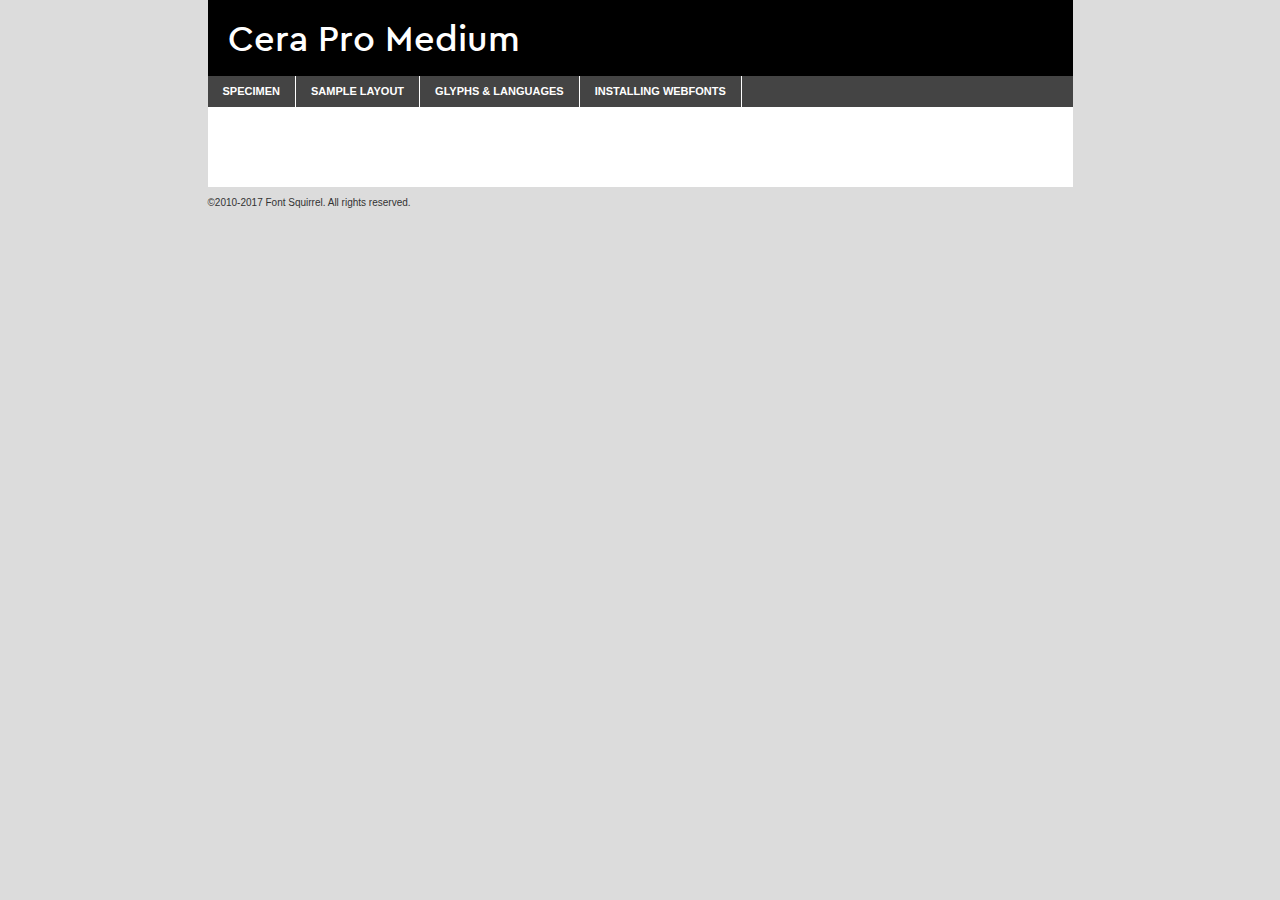
<file: Assets/fonts/cera_pro_medium-demo.html>
<!DOCTYPE html PUBLIC "-//W3C//DTD XHTML 1.0 Transitional//EN"
	"http://www.w3.org/TR/xhtml1/DTD/xhtml1-transitional.dtd">

<html xmlns="http://www.w3.org/1999/xhtml" xml:lang="en" lang="en">
<head>
	<meta http-equiv="Content-Type" content="text/html; charset=utf-8" />
	<script src="http://ajax.googleapis.com/ajax/libs/jquery/1.7.2/jquery.min.js" type="text/javascript" charset="utf-8"></script>
	<script type="text/javascript">
	(function($){$.fn.easyTabs=function(option){var param=jQuery.extend({fadeSpeed:"fast",defaultContent:1,activeClass:'active'},option);$(this).each(function(){var thisId="#"+this.id;if(param.defaultContent==''){param.defaultContent=1;}
	if(typeof param.defaultContent=="number")
	{var defaultTab=$(thisId+" .tabs li:eq("+(param.defaultContent-1)+") a").attr('href').substr(1);}else{var defaultTab=param.defaultContent;}
	$(thisId+" .tabs li a").each(function(){var tabToHide=$(this).attr('href').substr(1);$("#"+tabToHide).addClass('easytabs-tab-content');});hideAll();changeContent(defaultTab);function hideAll(){$(thisId+" .easytabs-tab-content").hide();}
	function changeContent(tabId){hideAll();$(thisId+" .tabs li").removeClass(param.activeClass);$(thisId+" .tabs li a[href=#"+tabId+"]").closest('li').addClass(param.activeClass);if(param.fadeSpeed!="none")
	{$(thisId+" #"+tabId).fadeIn(param.fadeSpeed);}else{$(thisId+" #"+tabId).show();}}
	$(thisId+" .tabs li").click(function(){var tabId=$(this).find('a').attr('href').substr(1);changeContent(tabId);return false;});});}})(jQuery);
	</script>
	<link rel="stylesheet" href="specimen_files/specimen_stylesheet.css" type="text/css" charset="utf-8" />
	<link rel="stylesheet" href="stylesheet.css" type="text/css" charset="utf-8" />

	<style type="text/css">
					body{
				font-family: 'cera_promedium';
							}
		</style>

	<title>Cera Pro Medium Specimen</title>
	
	
	<script type="text/javascript" charset="utf-8">
		$(document).ready(function() {
			$('#container').easyTabs({defaultContent:1});
		});
	</script>
</head>

<body>
<div id="container">
	<div id="header">
		Cera Pro Medium	</div>
	<ul class="tabs">
		<li><a href="#specimen">Specimen</a></li>
		<li><a href="#layout">Sample Layout</a></li>
				<li><a href="#glyphs">Glyphs &amp; Languages</a></li>
		<li><a href="#installing">Installing Webfonts</a></li>
		
	</ul>
	
	<div id="main_content">

		
			<div id="specimen">
		
				<div class="section">
					<div class="grid12 firstcol">
						<div class="huge">AaBb</div>
					</div>
				</div>
		
				<div class="section">
					<div class="glyph_range">A&#x200B;B&#x200b;C&#x200b;D&#x200b;E&#x200b;F&#x200b;G&#x200b;H&#x200b;I&#x200b;J&#x200b;K&#x200b;L&#x200b;M&#x200b;N&#x200b;O&#x200b;P&#x200b;Q&#x200b;R&#x200b;S&#x200b;T&#x200b;U&#x200b;V&#x200b;W&#x200b;X&#x200b;Y&#x200b;Z&#x200b;a&#x200b;b&#x200b;c&#x200b;d&#x200b;e&#x200b;f&#x200b;g&#x200b;h&#x200b;i&#x200b;j&#x200b;k&#x200b;l&#x200b;m&#x200b;n&#x200b;o&#x200b;p&#x200b;q&#x200b;r&#x200b;s&#x200b;t&#x200b;u&#x200b;v&#x200b;w&#x200b;x&#x200b;y&#x200b;z&#x200b;1&#x200b;2&#x200b;3&#x200b;4&#x200b;5&#x200b;6&#x200b;7&#x200b;8&#x200b;9&#x200b;0&#x200b;&amp;&#x200b;.&#x200b;,&#x200b;?&#x200b;!&#x200b;&#64;&#x200b;(&#x200b;)&#x200b;#&#x200b;$&#x200b;%&#x200b;*&#x200b;+&#x200b;-&#x200b;=&#x200b;:&#x200b;;</div>
				</div>
				<div class="section">
					<div class="grid12 firstcol">
						<table class="sample_table">
							<tr><td>10</td><td class="size10">abcdefghijklmnopqrstuvwxyzABCDEFGHIJKLMNOPQRSTUVWXYZ0123456789abcdefghijklmnopqrstuvwxyzABCDEFGHIJKLMNOPQRSTUVWXYZ0123456789abcdefghijklmnopqrstuvwxyzABCDEFGHIJKLMNOPQRSTUVWXYZ</td></tr>
							<tr><td>11</td><td class="size11">abcdefghijklmnopqrstuvwxyzABCDEFGHIJKLMNOPQRSTUVWXYZ0123456789abcdefghijklmnopqrstuvwxyzABCDEFGHIJKLMNOPQRSTUVWXYZ0123456789abcdefghijklmnopqrstuvwxyzABCDEFGHIJKLMNOPQRSTUVWXYZ</td></tr>
							<tr><td>12</td><td class="size12">abcdefghijklmnopqrstuvwxyzABCDEFGHIJKLMNOPQRSTUVWXYZ0123456789abcdefghijklmnopqrstuvwxyzABCDEFGHIJKLMNOPQRSTUVWXYZ0123456789abcdefghijklmnopqrstuvwxyzABCDEFGHIJKLMNOPQRSTUVWXYZ</td></tr>
							<tr><td>13</td><td class="size13">abcdefghijklmnopqrstuvwxyzABCDEFGHIJKLMNOPQRSTUVWXYZ0123456789abcdefghijklmnopqrstuvwxyzABCDEFGHIJKLMNOPQRSTUVWXYZ0123456789abcdefghijklmnopqrstuvwxyzABCDEFGHIJKLMNOPQRSTUVWXYZ</td></tr>
							<tr><td>14</td><td class="size14">abcdefghijklmnopqrstuvwxyzABCDEFGHIJKLMNOPQRSTUVWXYZ0123456789abcdefghijklmnopqrstuvwxyzABCDEFGHIJKLMNOPQRSTUVWXYZ0123456789abcdefghijklmnopqrstuvwxyzABCDEFGHIJKLMNOPQRSTUVWXYZ</td></tr>
							<tr><td>16</td><td class="size16">abcdefghijklmnopqrstuvwxyzABCDEFGHIJKLMNOPQRSTUVWXYZ0123456789abcdefghijklmnopqrstuvwxyzABCDEFGHIJKLMNOPQRSTUVWXYZ</td></tr>
							<tr><td>18</td><td class="size18">abcdefghijklmnopqrstuvwxyzABCDEFGHIJKLMNOPQRSTUVWXYZ0123456789abcdefghijklmnopqrstuvwxyzABCDEFGHIJKLMNOPQRSTUVWXYZ</td></tr>
							<tr><td>20</td><td class="size20">abcdefghijklmnopqrstuvwxyzABCDEFGHIJKLMNOPQRSTUVWXYZ0123456789abcdefghijklmnopqrstuvwxyzABCDEFGHIJKLMNOPQRSTUVWXYZ</td></tr>
							<tr><td>24</td><td class="size24">abcdefghijklmnopqrstuvwxyzABCDEFGHIJKLMNOPQRSTUVWXYZ0123456789abcdefghijklmnopqrstuvwxyzABCDEFGHIJKLMNOPQRSTUVWXYZ</td></tr>
							<tr><td>30</td><td class="size30">abcdefghijklmnopqrstuvwxyzABCDEFGHIJKLMNOPQRSTUVWXYZ0123456789abcdefghijklmnopqrstuvwxyzABCDEFGHIJKLMNOPQRSTUVWXYZ</td></tr>
							<tr><td>36</td><td class="size36">abcdefghijklmnopqrstuvwxyzABCDEFGHIJKLMNOPQRSTUVWXYZ0123456789abcdefghijklmnopqrstuvwxyzABCDEFGHIJKLMNOPQRSTUVWXYZ</td></tr>
							<tr><td>48</td><td class="size48">abcdefghijklmnopqrstuvwxyzABCDEFGHIJKLMNOPQRSTUVWXYZ0123456789abcdefghijklmnopqrstuvwxyzABCDEFGHIJKLMNOPQRSTUVWXYZ</td></tr>
							<tr><td>60</td><td class="size60">abcdefghijklmnopqrstuvwxyzABCDEFGHIJKLMNOPQRSTUVWXYZ0123456789abcdefghijklmnopqrstuvwxyzABCDEFGHIJKLMNOPQRSTUVWXYZ</td></tr>
							<tr><td>72</td><td class="size72">abcdefghijklmnopqrstuvwxyzABCDEFGHIJKLMNOPQRSTUVWXYZ0123456789abcdefghijklmnopqrstuvwxyzABCDEFGHIJKLMNOPQRSTUVWXYZ</td></tr>
							<tr><td>90</td><td class="size90">abcdefghijklmnopqrstuvwxyzABCDEFGHIJKLMNOPQRSTUVWXYZ0123456789abcdefghijklmnopqrstuvwxyzABCDEFGHIJKLMNOPQRSTUVWXYZ</td></tr>
						</table>
				
					</div>
			
				</div>
		
		
		
								<div class="section" id="bodycomparison">


										<div id="xheight">
				<div class="fontbody">&#x25FC;&#x25FC;&#x25FC;&#x25FC;&#x25FC;&#x25FC;&#x25FC;&#x25FC;&#x25FC;&#x25FC;&#x25FC;&#x25FC;&#x25FC;&#x25FC;&#x25FC;&#x25FC;&#x25FC;&#x25FC;&#x25FC;&#x25FC;&#x25FC;&#x25FC;&#x25FC;&#x25FC;&#x25FC;&#x25FC;&#x25FC;&#x25FC;&#x25FC;&#x25FC;&#x25FC;&#x25FC;&#x25FC;&#x25FC;&#x25FC;&#x25FC;&#x25FC;&#x25FC;&#x25FC;&#x25FC;&#x25FC;&#x25FC;&#x25FC;&#x25FC;&#x25FC;&#x25FC;&#x25FC;&#x25FC;&#x25FC;&#x25FC;&#x25FC;&#x25FC;&#x25FC;&#x25FC;&#x25FC;&#x25FC;&#x25FC;&#x25FC;&#x25FC;&#x25FC;&#x25FC;&#x25FC;&#x25FC;&#x25FC;&#x25FC;&#x25FC;&#x25FC;&#x25FC;&#x25FC;&#x25FC;&#x25FC;&#x25FC;&#x25FC;&#x25FC;&#x25FC;&#x25FC;&#x25FC;&#x25FC;&#x25FC;&#x25FC;&#x25FC;&#x25FC;&#x25FC;&#x25FC;&#x25FC;&#x25FC;&#x25FC;&#x25FC;&#x25FC;&#x25FC;&#x25FC;&#x25FC;&#x25FC;&#x25FC;&#x25FC;&#x25FC;&#x25FC;&#x25FC;&#x25FC;body</div><div class="arialbody">body</div><div class="verdanabody">body</div><div class="georgiabody">body</div></div>
										<div class="fontbody" style="z-index:1">
											body<span>Cera Pro Medium</span>
										</div>
										<div class="arialbody" style="z-index:1">
											body<span>Arial</span>
										</div>
										<div class="verdanabody" style="z-index:1">
											body<span>Verdana</span>
										</div>
										<div class="georgiabody" style="z-index:1">
											body<span>Georgia</span>
										</div>



								</div>
		
		
				<div class="section psample psample_row1" id="">
					
					<div class="grid2 firstcol">
						<p class="size10"><span>10.</span>Aenean lacinia bibendum nulla sed consectetur. Fusce dapibus, tellus ac cursus commodo, tortor mauris condimentum nibh, ut fermentum massa justo sit amet risus. Nullam id dolor id nibh ultricies vehicula ut id elit. Cum sociis natoque penatibus et magnis dis parturient montes, nascetur ridiculus mus. Nulla vitae elit libero, a pharetra augue.</p>
			
					</div>
					<div class="grid3">
						<p class="size11"><span>11.</span>Aenean lacinia bibendum nulla sed consectetur. Fusce dapibus, tellus ac cursus commodo, tortor mauris condimentum nibh, ut fermentum massa justo sit amet risus. Nullam id dolor id nibh ultricies vehicula ut id elit. Cum sociis natoque penatibus et magnis dis parturient montes, nascetur ridiculus mus. Nulla vitae elit libero, a pharetra augue.</p>
			
					</div>
					<div class="grid3">
						<p class="size12"><span>12.</span>Aenean lacinia bibendum nulla sed consectetur. Fusce dapibus, tellus ac cursus commodo, tortor mauris condimentum nibh, ut fermentum massa justo sit amet risus. Nullam id dolor id nibh ultricies vehicula ut id elit. Cum sociis natoque penatibus et magnis dis parturient montes, nascetur ridiculus mus. Nulla vitae elit libero, a pharetra augue.</p>
			
					</div>
					<div class="grid4">
						<p class="size13"><span>13.</span>Aenean lacinia bibendum nulla sed consectetur. Fusce dapibus, tellus ac cursus commodo, tortor mauris condimentum nibh, ut fermentum massa justo sit amet risus. Nullam id dolor id nibh ultricies vehicula ut id elit. Cum sociis natoque penatibus et magnis dis parturient montes, nascetur ridiculus mus. Nulla vitae elit libero, a pharetra augue.</p>
			
					</div>
					<div class="white_blend"></div>
					
				</div>
				<div class="section psample psample_row2" id="">
					<div class="grid3 firstcol">
						<p class="size14"><span>14.</span>Aenean lacinia bibendum nulla sed consectetur. Fusce dapibus, tellus ac cursus commodo, tortor mauris condimentum nibh, ut fermentum massa justo sit amet risus. Nullam id dolor id nibh ultricies vehicula ut id elit. Cum sociis natoque penatibus et magnis dis parturient montes, nascetur ridiculus mus. Nulla vitae elit libero, a pharetra augue.</p>
			
					</div>
					<div class="grid4">
						<p class="size16"><span>16.</span>Aenean lacinia bibendum nulla sed consectetur. Fusce dapibus, tellus ac cursus commodo, tortor mauris condimentum nibh, ut fermentum massa justo sit amet risus. Nullam id dolor id nibh ultricies vehicula ut id elit. Cum sociis natoque penatibus et magnis dis parturient montes, nascetur ridiculus mus. Nulla vitae elit libero, a pharetra augue.</p>
			
					</div>
					<div class="grid5">
						<p class="size18"><span>18.</span>Aenean lacinia bibendum nulla sed consectetur. Fusce dapibus, tellus ac cursus commodo, tortor mauris condimentum nibh, ut fermentum massa justo sit amet risus. Nullam id dolor id nibh ultricies vehicula ut id elit. Cum sociis natoque penatibus et magnis dis parturient montes, nascetur ridiculus mus. Nulla vitae elit libero, a pharetra augue.</p>
			
					</div>

					<div class="white_blend"></div>

				</div>
				
				<div class="section psample psample_row3" id="">
					<div class="grid5 firstcol">
						<p class="size20"><span>20.</span>Aenean lacinia bibendum nulla sed consectetur. Fusce dapibus, tellus ac cursus commodo, tortor mauris condimentum nibh, ut fermentum massa justo sit amet risus. Nullam id dolor id nibh ultricies vehicula ut id elit. Cum sociis natoque penatibus et magnis dis parturient montes, nascetur ridiculus mus. Nulla vitae elit libero, a pharetra augue.</p>
					</div>
					<div class="grid7">
						<p class="size24"><span>24.</span>Aenean lacinia bibendum nulla sed consectetur. Fusce dapibus, tellus ac cursus commodo, tortor mauris condimentum nibh, ut fermentum massa justo sit amet risus. Nullam id dolor id nibh ultricies vehicula ut id elit. Cum sociis natoque penatibus et magnis dis parturient montes, nascetur ridiculus mus. Nulla vitae elit libero, a pharetra augue.</p>
					</div>
					
					<div class="white_blend"></div>
					
				</div>
				
				<div class="section psample psample_row4" id="">
					<div class="grid12 firstcol">
						<p class="size30"><span>30.</span>Aenean lacinia bibendum nulla sed consectetur. Fusce dapibus, tellus ac cursus commodo, tortor mauris condimentum nibh, ut fermentum massa justo sit amet risus. Nullam id dolor id nibh ultricies vehicula ut id elit. Cum sociis natoque penatibus et magnis dis parturient montes, nascetur ridiculus mus. Nulla vitae elit libero, a pharetra augue.</p>
					</div>
					<div class="white_blend"></div>
					
				</div>
				
				
				
				<div class="section psample psample_row1 fullreverse">
					<div class="grid2 firstcol">
						<p class="size10"><span>10.</span>Aenean lacinia bibendum nulla sed consectetur. Fusce dapibus, tellus ac cursus commodo, tortor mauris condimentum nibh, ut fermentum massa justo sit amet risus. Nullam id dolor id nibh ultricies vehicula ut id elit. Cum sociis natoque penatibus et magnis dis parturient montes, nascetur ridiculus mus. Nulla vitae elit libero, a pharetra augue.</p>
			
					</div>
					<div class="grid3">
						<p class="size11"><span>11.</span>Aenean lacinia bibendum nulla sed consectetur. Fusce dapibus, tellus ac cursus commodo, tortor mauris condimentum nibh, ut fermentum massa justo sit amet risus. Nullam id dolor id nibh ultricies vehicula ut id elit. Cum sociis natoque penatibus et magnis dis parturient montes, nascetur ridiculus mus. Nulla vitae elit libero, a pharetra augue.</p>
			
					</div>
					<div class="grid3">
						<p class="size12"><span>12.</span>Aenean lacinia bibendum nulla sed consectetur. Fusce dapibus, tellus ac cursus commodo, tortor mauris condimentum nibh, ut fermentum massa justo sit amet risus. Nullam id dolor id nibh ultricies vehicula ut id elit. Cum sociis natoque penatibus et magnis dis parturient montes, nascetur ridiculus mus. Nulla vitae elit libero, a pharetra augue.</p>
			
					</div>
					<div class="grid4">
						<p class="size13"><span>13.</span>Aenean lacinia bibendum nulla sed consectetur. Fusce dapibus, tellus ac cursus commodo, tortor mauris condimentum nibh, ut fermentum massa justo sit amet risus. Nullam id dolor id nibh ultricies vehicula ut id elit. Cum sociis natoque penatibus et magnis dis parturient montes, nascetur ridiculus mus. Nulla vitae elit libero, a pharetra augue.</p>
			
					</div>
					<div class="black_blend"></div>
					
				</div>
				
				<div class="section psample psample_row2 fullreverse">
					<div class="grid3 firstcol">
						<p class="size14"><span>14.</span>Aenean lacinia bibendum nulla sed consectetur. Fusce dapibus, tellus ac cursus commodo, tortor mauris condimentum nibh, ut fermentum massa justo sit amet risus. Nullam id dolor id nibh ultricies vehicula ut id elit. Cum sociis natoque penatibus et magnis dis parturient montes, nascetur ridiculus mus. Nulla vitae elit libero, a pharetra augue.</p>
			
					</div>
					<div class="grid4">
						<p class="size16"><span>16.</span>Aenean lacinia bibendum nulla sed consectetur. Fusce dapibus, tellus ac cursus commodo, tortor mauris condimentum nibh, ut fermentum massa justo sit amet risus. Nullam id dolor id nibh ultricies vehicula ut id elit. Cum sociis natoque penatibus et magnis dis parturient montes, nascetur ridiculus mus. Nulla vitae elit libero, a pharetra augue.</p>
			
					</div>
					<div class="grid5">
						<p class="size18"><span>18.</span>Aenean lacinia bibendum nulla sed consectetur. Fusce dapibus, tellus ac cursus commodo, tortor mauris condimentum nibh, ut fermentum massa justo sit amet risus. Nullam id dolor id nibh ultricies vehicula ut id elit. Cum sociis natoque penatibus et magnis dis parturient montes, nascetur ridiculus mus. Nulla vitae elit libero, a pharetra augue.</p>
			
					</div>
					<div class="black_blend"></div>

				</div>
				
				<div class="section psample fullreverse psample_row3" id="">
					<div class="grid5 firstcol">
						<p class="size20"><span>20.</span>Aenean lacinia bibendum nulla sed consectetur. Fusce dapibus, tellus ac cursus commodo, tortor mauris condimentum nibh, ut fermentum massa justo sit amet risus. Nullam id dolor id nibh ultricies vehicula ut id elit. Cum sociis natoque penatibus et magnis dis parturient montes, nascetur ridiculus mus. Nulla vitae elit libero, a pharetra augue.</p>
					</div>
					<div class="grid7">
						<p class="size24"><span>24.</span>Aenean lacinia bibendum nulla sed consectetur. Fusce dapibus, tellus ac cursus commodo, tortor mauris condimentum nibh, ut fermentum massa justo sit amet risus. Nullam id dolor id nibh ultricies vehicula ut id elit. Cum sociis natoque penatibus et magnis dis parturient montes, nascetur ridiculus mus. Nulla vitae elit libero, a pharetra augue.</p>
					</div>
					
					<div class="black_blend"></div>
					
				</div>
				
				<div class="section psample fullreverse psample_row4" id="" style="border-bottom: 20px #000 solid;">
					<div class="grid12 firstcol">
						<p class="size30"><span>30.</span>Aenean lacinia bibendum nulla sed consectetur. Fusce dapibus, tellus ac cursus commodo, tortor mauris condimentum nibh, ut fermentum massa justo sit amet risus. Nullam id dolor id nibh ultricies vehicula ut id elit. Cum sociis natoque penatibus et magnis dis parturient montes, nascetur ridiculus mus. Nulla vitae elit libero, a pharetra augue.</p>
					</div>
					<div class="black_blend"></div>
					
				</div>
				
				
				
				
			</div>
			
			<div id="layout">
				
				<div class="section">
					
					<div class="grid12 firstcol">
						<h1>Lorem Ipsum Dolor</h1>
						<h2>Etiam porta sem malesuada magna mollis euismod</h2>
						
						<p class="byline">By <a href="#link">Aenean Lacinia</a></p>
					</div>
				</div>
				<div class="section">
					<div class="grid8 firstcol">
						<p class="large">Donec sed odio dui. Morbi leo risus, porta ac consectetur ac, vestibulum at eros. Fusce dapibus, tellus ac cursus commodo, tortor mauris condimentum nibh, ut fermentum massa justo sit amet risus. </p>

						
						<h3>Pellentesque ornare sem</h3>

						<p>Maecenas sed diam eget risus varius blandit sit amet non magna. Maecenas faucibus mollis interdum. Donec ullamcorper nulla non metus auctor fringilla. Nullam id dolor id nibh ultricies vehicula ut id elit. Nullam id dolor id nibh ultricies vehicula ut id elit. </p>

						<p>Aenean eu leo quam. Pellentesque ornare sem lacinia quam venenatis vestibulum. Lorem ipsum dolor sit amet, consectetur adipiscing elit. Cum sociis natoque penatibus et magnis dis parturient montes, nascetur ridiculus mus. </p>

						<p>Nulla vitae elit libero, a pharetra augue. Praesent commodo cursus magna, vel scelerisque nisl consectetur et. Aenean lacinia bibendum nulla sed consectetur. </p>

						<p>Nullam quis risus eget urna mollis ornare vel eu leo. Nullam quis risus eget urna mollis ornare vel eu leo. Maecenas sed diam eget risus varius blandit sit amet non magna. Donec ullamcorper nulla non metus auctor fringilla. </p>

						<h3>Cras mattis consectetur</h3>

						<p>Aenean eu leo quam. Pellentesque ornare sem lacinia quam venenatis vestibulum. Aenean lacinia bibendum nulla sed consectetur. Integer posuere erat a ante venenatis dapibus posuere velit aliquet. Cras mattis consectetur purus sit amet fermentum. </p>

						<p>Nullam id dolor id nibh ultricies vehicula ut id elit. Nullam quis risus eget urna mollis ornare vel eu leo. Cras mattis consectetur purus sit amet fermentum.</p>
					</div>
					
					<div class="grid4 sidebar">
						
						<div class="box reverse">
							<p class="last">Nullam quis risus eget urna mollis ornare vel eu leo. Donec ullamcorper nulla non metus auctor fringilla. Cras mattis consectetur purus sit amet fermentum. Sed posuere consectetur est at lobortis. Lorem ipsum dolor sit amet, consectetur adipiscing elit. </p>
						</div>
						
						<p class="caption">Maecenas sed diam eget risus varius.</p>

						<p>Vestibulum id ligula porta felis euismod semper. Integer posuere erat a ante venenatis dapibus posuere velit aliquet. Vestibulum id ligula porta felis euismod semper. Sed posuere consectetur est at lobortis. Maecenas sed diam eget risus varius blandit sit amet non magna. Fusce dapibus, tellus ac cursus commodo, tortor mauris condimentum nibh, ut fermentum massa justo sit amet risus. </p>

					

						<p>Duis mollis, est non commodo luctus, nisi erat porttitor ligula, eget lacinia odio sem nec elit. Aenean lacinia bibendum nulla sed consectetur. Vivamus sagittis lacus vel augue laoreet rutrum faucibus dolor auctor. Aenean lacinia bibendum nulla sed consectetur. Nullam quis risus eget urna mollis ornare vel eu leo. </p>

						<p>Praesent commodo cursus magna, vel scelerisque nisl consectetur et. Donec ullamcorper nulla non metus auctor fringilla. Maecenas faucibus mollis interdum. Fusce dapibus, tellus ac cursus commodo, tortor mauris condimentum nibh, ut fermentum massa justo sit amet risus. </p>

					</div>
				</div>
				
			</div>


			



		<div id="glyphs">
			<div class="section">
				<div class="grid12 firstcol">
			
				<h1>Language Support</h1>
				<p>The subset of Cera Pro Medium in this kit supports the following languages:<br />
			
					Albanian, Basque, Breton, Chamorro, Danish, Dutch, English, Faroese, Finnish, French, Frisian, Galician, German, Icelandic, Italian, Malagasy, Norwegian, Portuguese, Spanish, Alsatian, Aragonese, Arapaho, Arrernte, Asturian, Aymara, Bislama, Cebuano, Corsican, Fijian, French_creole, Genoese, Gilbertese, Greenlandic, Haitian_creole, Hiligaynon, Hmong, Hopi, Ibanag, Iloko_ilokano, Indonesian, Interglossa_glosa, Interlingua, Irish_gaelic, Jerriais, Lojban, Lombard, Luxembourgeois, Manx, Mohawk, Norfolk_pitcairnese, Occitan, Oromo, Pangasinan, Papiamento, Piedmontese, Potawatomi, Rhaeto-romance, Romansh, Rotokas, Sami_lule, Samoan, Sardinian, Scots_gaelic, Seychelles_creole, Shona, Sicilian, Somali, Southern_ndebele, Swahili, Swati_swazi, Tagalog_filipino_pilipino, Tetum, Tok_pisin, Uyghur_latinized, Volapuk, Walloon, Warlpiri, Xhosa, Yapese, Zulu, Latinbasic, Ubasic, Demo				</p>
				<h1>Glyph Chart</h1>
				<p>The subset of Cera Pro Medium in this kit includes all the glyphs listed below. Unicode entities are included above each glyph to help you insert individual characters into your layout.</p>
				<div id="glyph_chart">
			
																				 <div><p>&amp;#13;</p>&#13;</div>
																				 <div><p>&amp;#32;</p>&#32;</div>
																				 <div><p>&amp;#33;</p>&#33;</div>
																				 <div><p>&amp;#34;</p>&#34;</div>
																				 <div><p>&amp;#35;</p>&#35;</div>
																				 <div><p>&amp;#36;</p>&#36;</div>
																				 <div><p>&amp;#37;</p>&#37;</div>
																				 <div><p>&amp;#38;</p>&#38;</div>
																				 <div><p>&amp;#39;</p>&#39;</div>
																				 <div><p>&amp;#40;</p>&#40;</div>
																				 <div><p>&amp;#41;</p>&#41;</div>
																				 <div><p>&amp;#42;</p>&#42;</div>
																				 <div><p>&amp;#43;</p>&#43;</div>
																				 <div><p>&amp;#44;</p>&#44;</div>
																				 <div><p>&amp;#45;</p>&#45;</div>
																				 <div><p>&amp;#46;</p>&#46;</div>
																				 <div><p>&amp;#47;</p>&#47;</div>
																				 <div><p>&amp;#48;</p>&#48;</div>
																				 <div><p>&amp;#49;</p>&#49;</div>
																				 <div><p>&amp;#50;</p>&#50;</div>
																				 <div><p>&amp;#51;</p>&#51;</div>
																				 <div><p>&amp;#52;</p>&#52;</div>
																				 <div><p>&amp;#53;</p>&#53;</div>
																				 <div><p>&amp;#54;</p>&#54;</div>
																				 <div><p>&amp;#55;</p>&#55;</div>
																				 <div><p>&amp;#56;</p>&#56;</div>
																				 <div><p>&amp;#57;</p>&#57;</div>
																				 <div><p>&amp;#58;</p>&#58;</div>
																				 <div><p>&amp;#59;</p>&#59;</div>
																				 <div><p>&amp;#60;</p>&#60;</div>
																				 <div><p>&amp;#61;</p>&#61;</div>
																				 <div><p>&amp;#62;</p>&#62;</div>
																				 <div><p>&amp;#63;</p>&#63;</div>
																				 <div><p>&amp;#64;</p>&#64;</div>
																				 <div><p>&amp;#65;</p>&#65;</div>
																				 <div><p>&amp;#66;</p>&#66;</div>
																				 <div><p>&amp;#67;</p>&#67;</div>
																				 <div><p>&amp;#68;</p>&#68;</div>
																				 <div><p>&amp;#69;</p>&#69;</div>
																				 <div><p>&amp;#70;</p>&#70;</div>
																				 <div><p>&amp;#71;</p>&#71;</div>
																				 <div><p>&amp;#72;</p>&#72;</div>
																				 <div><p>&amp;#73;</p>&#73;</div>
																				 <div><p>&amp;#74;</p>&#74;</div>
																				 <div><p>&amp;#75;</p>&#75;</div>
																				 <div><p>&amp;#76;</p>&#76;</div>
																				 <div><p>&amp;#77;</p>&#77;</div>
																				 <div><p>&amp;#78;</p>&#78;</div>
																				 <div><p>&amp;#79;</p>&#79;</div>
																				 <div><p>&amp;#80;</p>&#80;</div>
																				 <div><p>&amp;#81;</p>&#81;</div>
																				 <div><p>&amp;#82;</p>&#82;</div>
																				 <div><p>&amp;#83;</p>&#83;</div>
																				 <div><p>&amp;#84;</p>&#84;</div>
																				 <div><p>&amp;#85;</p>&#85;</div>
																				 <div><p>&amp;#86;</p>&#86;</div>
																				 <div><p>&amp;#87;</p>&#87;</div>
																				 <div><p>&amp;#88;</p>&#88;</div>
																				 <div><p>&amp;#89;</p>&#89;</div>
																				 <div><p>&amp;#90;</p>&#90;</div>
																				 <div><p>&amp;#91;</p>&#91;</div>
																				 <div><p>&amp;#92;</p>&#92;</div>
																				 <div><p>&amp;#93;</p>&#93;</div>
																				 <div><p>&amp;#94;</p>&#94;</div>
																				 <div><p>&amp;#95;</p>&#95;</div>
																				 <div><p>&amp;#96;</p>&#96;</div>
																				 <div><p>&amp;#97;</p>&#97;</div>
																				 <div><p>&amp;#98;</p>&#98;</div>
																				 <div><p>&amp;#99;</p>&#99;</div>
																				 <div><p>&amp;#100;</p>&#100;</div>
																				 <div><p>&amp;#101;</p>&#101;</div>
																				 <div><p>&amp;#102;</p>&#102;</div>
																				 <div><p>&amp;#103;</p>&#103;</div>
																				 <div><p>&amp;#104;</p>&#104;</div>
																				 <div><p>&amp;#105;</p>&#105;</div>
																				 <div><p>&amp;#106;</p>&#106;</div>
																				 <div><p>&amp;#107;</p>&#107;</div>
																				 <div><p>&amp;#108;</p>&#108;</div>
																				 <div><p>&amp;#109;</p>&#109;</div>
																				 <div><p>&amp;#110;</p>&#110;</div>
																				 <div><p>&amp;#111;</p>&#111;</div>
																				 <div><p>&amp;#112;</p>&#112;</div>
																				 <div><p>&amp;#113;</p>&#113;</div>
																				 <div><p>&amp;#114;</p>&#114;</div>
																				 <div><p>&amp;#115;</p>&#115;</div>
																				 <div><p>&amp;#116;</p>&#116;</div>
																				 <div><p>&amp;#117;</p>&#117;</div>
																				 <div><p>&amp;#118;</p>&#118;</div>
																				 <div><p>&amp;#119;</p>&#119;</div>
																				 <div><p>&amp;#120;</p>&#120;</div>
																				 <div><p>&amp;#121;</p>&#121;</div>
																				 <div><p>&amp;#122;</p>&#122;</div>
																				 <div><p>&amp;#123;</p>&#123;</div>
																				 <div><p>&amp;#124;</p>&#124;</div>
																				 <div><p>&amp;#125;</p>&#125;</div>
																				 <div><p>&amp;#126;</p>&#126;</div>
																				 <div><p>&amp;#160;</p>&#160;</div>
																				 <div><p>&amp;#161;</p>&#161;</div>
																				 <div><p>&amp;#162;</p>&#162;</div>
																				 <div><p>&amp;#163;</p>&#163;</div>
																				 <div><p>&amp;#164;</p>&#164;</div>
																				 <div><p>&amp;#165;</p>&#165;</div>
																				 <div><p>&amp;#166;</p>&#166;</div>
																				 <div><p>&amp;#167;</p>&#167;</div>
																				 <div><p>&amp;#168;</p>&#168;</div>
																				 <div><p>&amp;#169;</p>&#169;</div>
																				 <div><p>&amp;#170;</p>&#170;</div>
																				 <div><p>&amp;#171;</p>&#171;</div>
																				 <div><p>&amp;#172;</p>&#172;</div>
																				 <div><p>&amp;#173;</p>&#173;</div>
																				 <div><p>&amp;#174;</p>&#174;</div>
																				 <div><p>&amp;#175;</p>&#175;</div>
																				 <div><p>&amp;#176;</p>&#176;</div>
																				 <div><p>&amp;#177;</p>&#177;</div>
																				 <div><p>&amp;#178;</p>&#178;</div>
																				 <div><p>&amp;#179;</p>&#179;</div>
																				 <div><p>&amp;#180;</p>&#180;</div>
																				 <div><p>&amp;#181;</p>&#181;</div>
																				 <div><p>&amp;#182;</p>&#182;</div>
																				 <div><p>&amp;#183;</p>&#183;</div>
																				 <div><p>&amp;#184;</p>&#184;</div>
																				 <div><p>&amp;#185;</p>&#185;</div>
																				 <div><p>&amp;#186;</p>&#186;</div>
																				 <div><p>&amp;#187;</p>&#187;</div>
																				 <div><p>&amp;#188;</p>&#188;</div>
																				 <div><p>&amp;#189;</p>&#189;</div>
																				 <div><p>&amp;#190;</p>&#190;</div>
																				 <div><p>&amp;#191;</p>&#191;</div>
																				 <div><p>&amp;#192;</p>&#192;</div>
																				 <div><p>&amp;#193;</p>&#193;</div>
																				 <div><p>&amp;#194;</p>&#194;</div>
																				 <div><p>&amp;#195;</p>&#195;</div>
																				 <div><p>&amp;#196;</p>&#196;</div>
																				 <div><p>&amp;#197;</p>&#197;</div>
																				 <div><p>&amp;#198;</p>&#198;</div>
																				 <div><p>&amp;#199;</p>&#199;</div>
																				 <div><p>&amp;#200;</p>&#200;</div>
																				 <div><p>&amp;#201;</p>&#201;</div>
																				 <div><p>&amp;#202;</p>&#202;</div>
																				 <div><p>&amp;#203;</p>&#203;</div>
																				 <div><p>&amp;#204;</p>&#204;</div>
																				 <div><p>&amp;#205;</p>&#205;</div>
																				 <div><p>&amp;#206;</p>&#206;</div>
																				 <div><p>&amp;#207;</p>&#207;</div>
																				 <div><p>&amp;#208;</p>&#208;</div>
																				 <div><p>&amp;#209;</p>&#209;</div>
																				 <div><p>&amp;#210;</p>&#210;</div>
																				 <div><p>&amp;#211;</p>&#211;</div>
																				 <div><p>&amp;#212;</p>&#212;</div>
																				 <div><p>&amp;#213;</p>&#213;</div>
																				 <div><p>&amp;#214;</p>&#214;</div>
																				 <div><p>&amp;#215;</p>&#215;</div>
																				 <div><p>&amp;#216;</p>&#216;</div>
																				 <div><p>&amp;#217;</p>&#217;</div>
																				 <div><p>&amp;#218;</p>&#218;</div>
																				 <div><p>&amp;#219;</p>&#219;</div>
																				 <div><p>&amp;#220;</p>&#220;</div>
																				 <div><p>&amp;#221;</p>&#221;</div>
																				 <div><p>&amp;#222;</p>&#222;</div>
																				 <div><p>&amp;#223;</p>&#223;</div>
																				 <div><p>&amp;#224;</p>&#224;</div>
																				 <div><p>&amp;#225;</p>&#225;</div>
																				 <div><p>&amp;#226;</p>&#226;</div>
																				 <div><p>&amp;#227;</p>&#227;</div>
																				 <div><p>&amp;#228;</p>&#228;</div>
																				 <div><p>&amp;#229;</p>&#229;</div>
																				 <div><p>&amp;#230;</p>&#230;</div>
																				 <div><p>&amp;#231;</p>&#231;</div>
																				 <div><p>&amp;#232;</p>&#232;</div>
																				 <div><p>&amp;#233;</p>&#233;</div>
																				 <div><p>&amp;#234;</p>&#234;</div>
																				 <div><p>&amp;#235;</p>&#235;</div>
																				 <div><p>&amp;#236;</p>&#236;</div>
																				 <div><p>&amp;#237;</p>&#237;</div>
																				 <div><p>&amp;#238;</p>&#238;</div>
																				 <div><p>&amp;#239;</p>&#239;</div>
																				 <div><p>&amp;#240;</p>&#240;</div>
																				 <div><p>&amp;#241;</p>&#241;</div>
																				 <div><p>&amp;#242;</p>&#242;</div>
																				 <div><p>&amp;#243;</p>&#243;</div>
																				 <div><p>&amp;#244;</p>&#244;</div>
																				 <div><p>&amp;#245;</p>&#245;</div>
																				 <div><p>&amp;#246;</p>&#246;</div>
																				 <div><p>&amp;#247;</p>&#247;</div>
																				 <div><p>&amp;#248;</p>&#248;</div>
																				 <div><p>&amp;#249;</p>&#249;</div>
																				 <div><p>&amp;#250;</p>&#250;</div>
																				 <div><p>&amp;#251;</p>&#251;</div>
																				 <div><p>&amp;#252;</p>&#252;</div>
																				 <div><p>&amp;#253;</p>&#253;</div>
																				 <div><p>&amp;#254;</p>&#254;</div>
																				 <div><p>&amp;#255;</p>&#255;</div>
																				 <div><p>&amp;#338;</p>&#338;</div>
																				 <div><p>&amp;#339;</p>&#339;</div>
																				 <div><p>&amp;#376;</p>&#376;</div>
																				 <div><p>&amp;#710;</p>&#710;</div>
																				 <div><p>&amp;#732;</p>&#732;</div>
																				 <div><p>&amp;#8192;</p>&#8192;</div>
																				 <div><p>&amp;#8193;</p>&#8193;</div>
																				 <div><p>&amp;#8194;</p>&#8194;</div>
																				 <div><p>&amp;#8195;</p>&#8195;</div>
																				 <div><p>&amp;#8196;</p>&#8196;</div>
																				 <div><p>&amp;#8197;</p>&#8197;</div>
																				 <div><p>&amp;#8198;</p>&#8198;</div>
																				 <div><p>&amp;#8199;</p>&#8199;</div>
																				 <div><p>&amp;#8200;</p>&#8200;</div>
																				 <div><p>&amp;#8201;</p>&#8201;</div>
																				 <div><p>&amp;#8202;</p>&#8202;</div>
																				 <div><p>&amp;#8208;</p>&#8208;</div>
																				 <div><p>&amp;#8209;</p>&#8209;</div>
																				 <div><p>&amp;#8210;</p>&#8210;</div>
																				 <div><p>&amp;#8211;</p>&#8211;</div>
																				 <div><p>&amp;#8212;</p>&#8212;</div>
																				 <div><p>&amp;#8216;</p>&#8216;</div>
																				 <div><p>&amp;#8217;</p>&#8217;</div>
																				 <div><p>&amp;#8218;</p>&#8218;</div>
																				 <div><p>&amp;#8220;</p>&#8220;</div>
																				 <div><p>&amp;#8221;</p>&#8221;</div>
																				 <div><p>&amp;#8222;</p>&#8222;</div>
																				 <div><p>&amp;#8226;</p>&#8226;</div>
																				 <div><p>&amp;#8230;</p>&#8230;</div>
																				 <div><p>&amp;#8239;</p>&#8239;</div>
																				 <div><p>&amp;#8249;</p>&#8249;</div>
																				 <div><p>&amp;#8250;</p>&#8250;</div>
																				 <div><p>&amp;#8287;</p>&#8287;</div>
																				 <div><p>&amp;#8364;</p>&#8364;</div>
																				 <div><p>&amp;#8482;</p>&#8482;</div>
																				 <div><p>&amp;#9724;</p>&#9724;</div>
																				 <div><p>&amp;#64257;</p>&#64257;</div>
																				 <div><p>&amp;#64258;</p>&#64258;</div>
																																						</div>	
				</div>
		
		
			</div>
		</div>
		
		
		<div id="specs">
			
		</div>
	
		<div id="installing">
			<div class="section">
				<div class="grid7 firstcol">
					<h1>Installing Webfonts</h1>
					
					<p>Webfonts are supported by all major browser platforms but not all in the same way. There are currently four different font formats that must be included in order to target all browsers. This includes TTF, WOFF, EOT and SVG.</p>
					
					<h2>1. Upload your webfonts</h2>
					<p>You must upload your webfont kit to your website. They should be in or near the same directory as your CSS files.</p>
					
					<h2>2. Include the webfont stylesheet</h2>
					<p>A special CSS @font-face declaration helps the various browsers select the appropriate font it needs without causing you a bunch of headaches. Learn more about this syntax by reading the <a href="https://www.fontspring.com/blog/further-hardening-of-the-bulletproof-syntax">Fontspring blog post</a> about it. The code for it is as follows:</p>


<code>
@font-face{ 
	font-family: 'MyWebFont';
	src: url('WebFont.eot');
	src: url('WebFont.eot?#iefix') format('embedded-opentype'),
	     url('WebFont.woff') format('woff'),
	     url('WebFont.ttf') format('truetype'),
	     url('WebFont.svg#webfont') format('svg');
}
</code>

	<p>We've already gone ahead and generated the code for you. All you have to do is link to the stylesheet in your HTML, like this:</p>
	<code>&lt;link rel=&quot;stylesheet&quot; href=&quot;stylesheet.css&quot; type=&quot;text/css&quot; charset=&quot;utf-8&quot; /&gt;</code>

					<h2>3. Modify your own stylesheet</h2>
					<p>To take advantage of your new fonts, you must tell your stylesheet to use them. Look at the original @font-face declaration above and find the property called "font-family." The name linked there will be what you use to reference the font. Prepend that webfont name to the font stack in the "font-family" property, inside the selector you want to change. For example:</p>
<code>p { font-family: 'WebFont', Arial, sans-serif; }</code>

<h2>4. Test</h2>
<p>Getting webfonts to work cross-browser <em>can</em> be tricky. Use the information in the sidebar to help you if you find that fonts aren't loading in a particular browser.</p>
				</div>
				
				<div class="grid5 sidebar">
					<div class="box">
						<h2>Troubleshooting<br />Font-Face Problems</h2>
						<p>Having trouble getting your webfonts to load in your new website? Here are some tips to sort out what might be the problem.</p>

						<h3>Fonts not showing in any browser</h3>

						<p>This sounds like you need to work on the plumbing. You either did not upload the fonts to the correct directory, or you did not link the fonts properly in the CSS. If you've confirmed that all this is correct and you still have a problem, take a look at your .htaccess file and see if requests are getting intercepted.</p>

						<h3>Fonts not loading in iPhone or iPad</h3>

						<p>The most common problem here is that you are serving the fonts from an IIS server. IIS refuses to serve files that have unknown MIME types. If that is the case, you must set the MIME type for SVG to "image/svg+xml" in the server settings. Follow these instructions from Microsoft if you need help.</p>

						<h3>Fonts not loading in Firefox</h3>

						<p>The primary reason for this failure? You are still using a version Firefox older than 3.5. So upgrade already! If that isn't it, then you are very likely serving fonts from a different domain. Firefox requires that all font assets be served from the same domain. Lastly it is possible that you need to add WOFF to your list of MIME types (if you are serving via IIS.)</p>

						<h3>Fonts not loading in IE</h3>

						<p>Are you looking at Internet Explorer on an actual Windows machine or are you cheating by using a service like Adobe BrowserLab? Many of these screenshot services do not render @font-face for IE. Best to test it on a real machine.</p>

						<h3>Fonts not loading in IE9</h3>

						<p>IE9, like Firefox, requires that fonts be served from the same domain as the website. Make sure that is the case.</p>
					</div>
				</div>
			</div>
			
		</div>
	
	</div>
	<div id="footer">
		<p>&copy;2010-2017 Font Squirrel. All rights reserved.</p>
	</div>
</div>
</body>
</html>
</file>
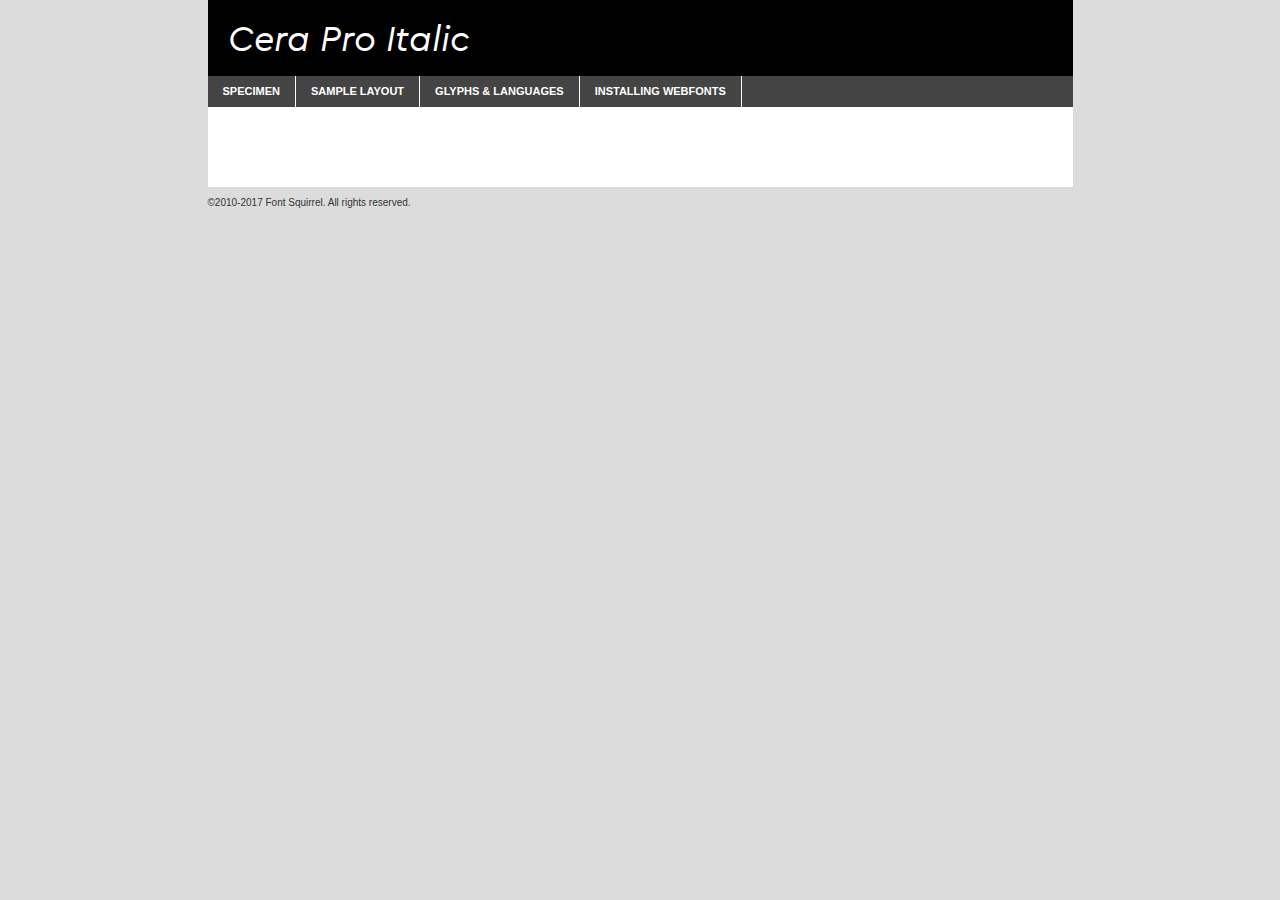
<file: Assets/fonts/cera_pro_regular_italic-demo.html>
<!DOCTYPE html PUBLIC "-//W3C//DTD XHTML 1.0 Transitional//EN"
	"http://www.w3.org/TR/xhtml1/DTD/xhtml1-transitional.dtd">

<html xmlns="http://www.w3.org/1999/xhtml" xml:lang="en" lang="en">
<head>
	<meta http-equiv="Content-Type" content="text/html; charset=utf-8" />
	<script src="http://ajax.googleapis.com/ajax/libs/jquery/1.7.2/jquery.min.js" type="text/javascript" charset="utf-8"></script>
	<script type="text/javascript">
	(function($){$.fn.easyTabs=function(option){var param=jQuery.extend({fadeSpeed:"fast",defaultContent:1,activeClass:'active'},option);$(this).each(function(){var thisId="#"+this.id;if(param.defaultContent==''){param.defaultContent=1;}
	if(typeof param.defaultContent=="number")
	{var defaultTab=$(thisId+" .tabs li:eq("+(param.defaultContent-1)+") a").attr('href').substr(1);}else{var defaultTab=param.defaultContent;}
	$(thisId+" .tabs li a").each(function(){var tabToHide=$(this).attr('href').substr(1);$("#"+tabToHide).addClass('easytabs-tab-content');});hideAll();changeContent(defaultTab);function hideAll(){$(thisId+" .easytabs-tab-content").hide();}
	function changeContent(tabId){hideAll();$(thisId+" .tabs li").removeClass(param.activeClass);$(thisId+" .tabs li a[href=#"+tabId+"]").closest('li').addClass(param.activeClass);if(param.fadeSpeed!="none")
	{$(thisId+" #"+tabId).fadeIn(param.fadeSpeed);}else{$(thisId+" #"+tabId).show();}}
	$(thisId+" .tabs li").click(function(){var tabId=$(this).find('a').attr('href').substr(1);changeContent(tabId);return false;});});}})(jQuery);
	</script>
	<link rel="stylesheet" href="specimen_files/specimen_stylesheet.css" type="text/css" charset="utf-8" />
	<link rel="stylesheet" href="stylesheet.css" type="text/css" charset="utf-8" />

	<style type="text/css">
					body{
				font-family: 'cera_proitalic';
							}
		</style>

	<title>Cera Pro Italic Specimen</title>
	
	
	<script type="text/javascript" charset="utf-8">
		$(document).ready(function() {
			$('#container').easyTabs({defaultContent:1});
		});
	</script>
</head>

<body>
<div id="container">
	<div id="header">
		Cera Pro Italic	</div>
	<ul class="tabs">
		<li><a href="#specimen">Specimen</a></li>
		<li><a href="#layout">Sample Layout</a></li>
				<li><a href="#glyphs">Glyphs &amp; Languages</a></li>
		<li><a href="#installing">Installing Webfonts</a></li>
		
	</ul>
	
	<div id="main_content">

		
			<div id="specimen">
		
				<div class="section">
					<div class="grid12 firstcol">
						<div class="huge">AaBb</div>
					</div>
				</div>
		
				<div class="section">
					<div class="glyph_range">A&#x200B;B&#x200b;C&#x200b;D&#x200b;E&#x200b;F&#x200b;G&#x200b;H&#x200b;I&#x200b;J&#x200b;K&#x200b;L&#x200b;M&#x200b;N&#x200b;O&#x200b;P&#x200b;Q&#x200b;R&#x200b;S&#x200b;T&#x200b;U&#x200b;V&#x200b;W&#x200b;X&#x200b;Y&#x200b;Z&#x200b;a&#x200b;b&#x200b;c&#x200b;d&#x200b;e&#x200b;f&#x200b;g&#x200b;h&#x200b;i&#x200b;j&#x200b;k&#x200b;l&#x200b;m&#x200b;n&#x200b;o&#x200b;p&#x200b;q&#x200b;r&#x200b;s&#x200b;t&#x200b;u&#x200b;v&#x200b;w&#x200b;x&#x200b;y&#x200b;z&#x200b;1&#x200b;2&#x200b;3&#x200b;4&#x200b;5&#x200b;6&#x200b;7&#x200b;8&#x200b;9&#x200b;0&#x200b;&amp;&#x200b;.&#x200b;,&#x200b;?&#x200b;!&#x200b;&#64;&#x200b;(&#x200b;)&#x200b;#&#x200b;$&#x200b;%&#x200b;*&#x200b;+&#x200b;-&#x200b;=&#x200b;:&#x200b;;</div>
				</div>
				<div class="section">
					<div class="grid12 firstcol">
						<table class="sample_table">
							<tr><td>10</td><td class="size10">abcdefghijklmnopqrstuvwxyzABCDEFGHIJKLMNOPQRSTUVWXYZ0123456789abcdefghijklmnopqrstuvwxyzABCDEFGHIJKLMNOPQRSTUVWXYZ0123456789abcdefghijklmnopqrstuvwxyzABCDEFGHIJKLMNOPQRSTUVWXYZ</td></tr>
							<tr><td>11</td><td class="size11">abcdefghijklmnopqrstuvwxyzABCDEFGHIJKLMNOPQRSTUVWXYZ0123456789abcdefghijklmnopqrstuvwxyzABCDEFGHIJKLMNOPQRSTUVWXYZ0123456789abcdefghijklmnopqrstuvwxyzABCDEFGHIJKLMNOPQRSTUVWXYZ</td></tr>
							<tr><td>12</td><td class="size12">abcdefghijklmnopqrstuvwxyzABCDEFGHIJKLMNOPQRSTUVWXYZ0123456789abcdefghijklmnopqrstuvwxyzABCDEFGHIJKLMNOPQRSTUVWXYZ0123456789abcdefghijklmnopqrstuvwxyzABCDEFGHIJKLMNOPQRSTUVWXYZ</td></tr>
							<tr><td>13</td><td class="size13">abcdefghijklmnopqrstuvwxyzABCDEFGHIJKLMNOPQRSTUVWXYZ0123456789abcdefghijklmnopqrstuvwxyzABCDEFGHIJKLMNOPQRSTUVWXYZ0123456789abcdefghijklmnopqrstuvwxyzABCDEFGHIJKLMNOPQRSTUVWXYZ</td></tr>
							<tr><td>14</td><td class="size14">abcdefghijklmnopqrstuvwxyzABCDEFGHIJKLMNOPQRSTUVWXYZ0123456789abcdefghijklmnopqrstuvwxyzABCDEFGHIJKLMNOPQRSTUVWXYZ0123456789abcdefghijklmnopqrstuvwxyzABCDEFGHIJKLMNOPQRSTUVWXYZ</td></tr>
							<tr><td>16</td><td class="size16">abcdefghijklmnopqrstuvwxyzABCDEFGHIJKLMNOPQRSTUVWXYZ0123456789abcdefghijklmnopqrstuvwxyzABCDEFGHIJKLMNOPQRSTUVWXYZ</td></tr>
							<tr><td>18</td><td class="size18">abcdefghijklmnopqrstuvwxyzABCDEFGHIJKLMNOPQRSTUVWXYZ0123456789abcdefghijklmnopqrstuvwxyzABCDEFGHIJKLMNOPQRSTUVWXYZ</td></tr>
							<tr><td>20</td><td class="size20">abcdefghijklmnopqrstuvwxyzABCDEFGHIJKLMNOPQRSTUVWXYZ0123456789abcdefghijklmnopqrstuvwxyzABCDEFGHIJKLMNOPQRSTUVWXYZ</td></tr>
							<tr><td>24</td><td class="size24">abcdefghijklmnopqrstuvwxyzABCDEFGHIJKLMNOPQRSTUVWXYZ0123456789abcdefghijklmnopqrstuvwxyzABCDEFGHIJKLMNOPQRSTUVWXYZ</td></tr>
							<tr><td>30</td><td class="size30">abcdefghijklmnopqrstuvwxyzABCDEFGHIJKLMNOPQRSTUVWXYZ0123456789abcdefghijklmnopqrstuvwxyzABCDEFGHIJKLMNOPQRSTUVWXYZ</td></tr>
							<tr><td>36</td><td class="size36">abcdefghijklmnopqrstuvwxyzABCDEFGHIJKLMNOPQRSTUVWXYZ0123456789abcdefghijklmnopqrstuvwxyzABCDEFGHIJKLMNOPQRSTUVWXYZ</td></tr>
							<tr><td>48</td><td class="size48">abcdefghijklmnopqrstuvwxyzABCDEFGHIJKLMNOPQRSTUVWXYZ0123456789abcdefghijklmnopqrstuvwxyzABCDEFGHIJKLMNOPQRSTUVWXYZ</td></tr>
							<tr><td>60</td><td class="size60">abcdefghijklmnopqrstuvwxyzABCDEFGHIJKLMNOPQRSTUVWXYZ0123456789abcdefghijklmnopqrstuvwxyzABCDEFGHIJKLMNOPQRSTUVWXYZ</td></tr>
							<tr><td>72</td><td class="size72">abcdefghijklmnopqrstuvwxyzABCDEFGHIJKLMNOPQRSTUVWXYZ0123456789abcdefghijklmnopqrstuvwxyzABCDEFGHIJKLMNOPQRSTUVWXYZ</td></tr>
							<tr><td>90</td><td class="size90">abcdefghijklmnopqrstuvwxyzABCDEFGHIJKLMNOPQRSTUVWXYZ0123456789abcdefghijklmnopqrstuvwxyzABCDEFGHIJKLMNOPQRSTUVWXYZ</td></tr>
						</table>
				
					</div>
			
				</div>
		
		
		
								<div class="section" id="bodycomparison">


										<div id="xheight">
				<div class="fontbody">&#x25FC;&#x25FC;&#x25FC;&#x25FC;&#x25FC;&#x25FC;&#x25FC;&#x25FC;&#x25FC;&#x25FC;&#x25FC;&#x25FC;&#x25FC;&#x25FC;&#x25FC;&#x25FC;&#x25FC;&#x25FC;&#x25FC;&#x25FC;&#x25FC;&#x25FC;&#x25FC;&#x25FC;&#x25FC;&#x25FC;&#x25FC;&#x25FC;&#x25FC;&#x25FC;&#x25FC;&#x25FC;&#x25FC;&#x25FC;&#x25FC;&#x25FC;&#x25FC;&#x25FC;&#x25FC;&#x25FC;&#x25FC;&#x25FC;&#x25FC;&#x25FC;&#x25FC;&#x25FC;&#x25FC;&#x25FC;&#x25FC;&#x25FC;&#x25FC;&#x25FC;&#x25FC;&#x25FC;&#x25FC;&#x25FC;&#x25FC;&#x25FC;&#x25FC;&#x25FC;&#x25FC;&#x25FC;&#x25FC;&#x25FC;&#x25FC;&#x25FC;&#x25FC;&#x25FC;&#x25FC;&#x25FC;&#x25FC;&#x25FC;&#x25FC;&#x25FC;&#x25FC;&#x25FC;&#x25FC;&#x25FC;&#x25FC;&#x25FC;&#x25FC;&#x25FC;&#x25FC;&#x25FC;&#x25FC;&#x25FC;&#x25FC;&#x25FC;&#x25FC;&#x25FC;&#x25FC;&#x25FC;&#x25FC;&#x25FC;&#x25FC;&#x25FC;&#x25FC;&#x25FC;&#x25FC;body</div><div class="arialbody">body</div><div class="verdanabody">body</div><div class="georgiabody">body</div></div>
										<div class="fontbody" style="z-index:1">
											body<span>Cera Pro Italic</span>
										</div>
										<div class="arialbody" style="z-index:1">
											body<span>Arial</span>
										</div>
										<div class="verdanabody" style="z-index:1">
											body<span>Verdana</span>
										</div>
										<div class="georgiabody" style="z-index:1">
											body<span>Georgia</span>
										</div>



								</div>
		
		
				<div class="section psample psample_row1" id="">
					
					<div class="grid2 firstcol">
						<p class="size10"><span>10.</span>Aenean lacinia bibendum nulla sed consectetur. Fusce dapibus, tellus ac cursus commodo, tortor mauris condimentum nibh, ut fermentum massa justo sit amet risus. Nullam id dolor id nibh ultricies vehicula ut id elit. Cum sociis natoque penatibus et magnis dis parturient montes, nascetur ridiculus mus. Nulla vitae elit libero, a pharetra augue.</p>
			
					</div>
					<div class="grid3">
						<p class="size11"><span>11.</span>Aenean lacinia bibendum nulla sed consectetur. Fusce dapibus, tellus ac cursus commodo, tortor mauris condimentum nibh, ut fermentum massa justo sit amet risus. Nullam id dolor id nibh ultricies vehicula ut id elit. Cum sociis natoque penatibus et magnis dis parturient montes, nascetur ridiculus mus. Nulla vitae elit libero, a pharetra augue.</p>
			
					</div>
					<div class="grid3">
						<p class="size12"><span>12.</span>Aenean lacinia bibendum nulla sed consectetur. Fusce dapibus, tellus ac cursus commodo, tortor mauris condimentum nibh, ut fermentum massa justo sit amet risus. Nullam id dolor id nibh ultricies vehicula ut id elit. Cum sociis natoque penatibus et magnis dis parturient montes, nascetur ridiculus mus. Nulla vitae elit libero, a pharetra augue.</p>
			
					</div>
					<div class="grid4">
						<p class="size13"><span>13.</span>Aenean lacinia bibendum nulla sed consectetur. Fusce dapibus, tellus ac cursus commodo, tortor mauris condimentum nibh, ut fermentum massa justo sit amet risus. Nullam id dolor id nibh ultricies vehicula ut id elit. Cum sociis natoque penatibus et magnis dis parturient montes, nascetur ridiculus mus. Nulla vitae elit libero, a pharetra augue.</p>
			
					</div>
					<div class="white_blend"></div>
					
				</div>
				<div class="section psample psample_row2" id="">
					<div class="grid3 firstcol">
						<p class="size14"><span>14.</span>Aenean lacinia bibendum nulla sed consectetur. Fusce dapibus, tellus ac cursus commodo, tortor mauris condimentum nibh, ut fermentum massa justo sit amet risus. Nullam id dolor id nibh ultricies vehicula ut id elit. Cum sociis natoque penatibus et magnis dis parturient montes, nascetur ridiculus mus. Nulla vitae elit libero, a pharetra augue.</p>
			
					</div>
					<div class="grid4">
						<p class="size16"><span>16.</span>Aenean lacinia bibendum nulla sed consectetur. Fusce dapibus, tellus ac cursus commodo, tortor mauris condimentum nibh, ut fermentum massa justo sit amet risus. Nullam id dolor id nibh ultricies vehicula ut id elit. Cum sociis natoque penatibus et magnis dis parturient montes, nascetur ridiculus mus. Nulla vitae elit libero, a pharetra augue.</p>
			
					</div>
					<div class="grid5">
						<p class="size18"><span>18.</span>Aenean lacinia bibendum nulla sed consectetur. Fusce dapibus, tellus ac cursus commodo, tortor mauris condimentum nibh, ut fermentum massa justo sit amet risus. Nullam id dolor id nibh ultricies vehicula ut id elit. Cum sociis natoque penatibus et magnis dis parturient montes, nascetur ridiculus mus. Nulla vitae elit libero, a pharetra augue.</p>
			
					</div>

					<div class="white_blend"></div>

				</div>
				
				<div class="section psample psample_row3" id="">
					<div class="grid5 firstcol">
						<p class="size20"><span>20.</span>Aenean lacinia bibendum nulla sed consectetur. Fusce dapibus, tellus ac cursus commodo, tortor mauris condimentum nibh, ut fermentum massa justo sit amet risus. Nullam id dolor id nibh ultricies vehicula ut id elit. Cum sociis natoque penatibus et magnis dis parturient montes, nascetur ridiculus mus. Nulla vitae elit libero, a pharetra augue.</p>
					</div>
					<div class="grid7">
						<p class="size24"><span>24.</span>Aenean lacinia bibendum nulla sed consectetur. Fusce dapibus, tellus ac cursus commodo, tortor mauris condimentum nibh, ut fermentum massa justo sit amet risus. Nullam id dolor id nibh ultricies vehicula ut id elit. Cum sociis natoque penatibus et magnis dis parturient montes, nascetur ridiculus mus. Nulla vitae elit libero, a pharetra augue.</p>
					</div>
					
					<div class="white_blend"></div>
					
				</div>
				
				<div class="section psample psample_row4" id="">
					<div class="grid12 firstcol">
						<p class="size30"><span>30.</span>Aenean lacinia bibendum nulla sed consectetur. Fusce dapibus, tellus ac cursus commodo, tortor mauris condimentum nibh, ut fermentum massa justo sit amet risus. Nullam id dolor id nibh ultricies vehicula ut id elit. Cum sociis natoque penatibus et magnis dis parturient montes, nascetur ridiculus mus. Nulla vitae elit libero, a pharetra augue.</p>
					</div>
					<div class="white_blend"></div>
					
				</div>
				
				
				
				<div class="section psample psample_row1 fullreverse">
					<div class="grid2 firstcol">
						<p class="size10"><span>10.</span>Aenean lacinia bibendum nulla sed consectetur. Fusce dapibus, tellus ac cursus commodo, tortor mauris condimentum nibh, ut fermentum massa justo sit amet risus. Nullam id dolor id nibh ultricies vehicula ut id elit. Cum sociis natoque penatibus et magnis dis parturient montes, nascetur ridiculus mus. Nulla vitae elit libero, a pharetra augue.</p>
			
					</div>
					<div class="grid3">
						<p class="size11"><span>11.</span>Aenean lacinia bibendum nulla sed consectetur. Fusce dapibus, tellus ac cursus commodo, tortor mauris condimentum nibh, ut fermentum massa justo sit amet risus. Nullam id dolor id nibh ultricies vehicula ut id elit. Cum sociis natoque penatibus et magnis dis parturient montes, nascetur ridiculus mus. Nulla vitae elit libero, a pharetra augue.</p>
			
					</div>
					<div class="grid3">
						<p class="size12"><span>12.</span>Aenean lacinia bibendum nulla sed consectetur. Fusce dapibus, tellus ac cursus commodo, tortor mauris condimentum nibh, ut fermentum massa justo sit amet risus. Nullam id dolor id nibh ultricies vehicula ut id elit. Cum sociis natoque penatibus et magnis dis parturient montes, nascetur ridiculus mus. Nulla vitae elit libero, a pharetra augue.</p>
			
					</div>
					<div class="grid4">
						<p class="size13"><span>13.</span>Aenean lacinia bibendum nulla sed consectetur. Fusce dapibus, tellus ac cursus commodo, tortor mauris condimentum nibh, ut fermentum massa justo sit amet risus. Nullam id dolor id nibh ultricies vehicula ut id elit. Cum sociis natoque penatibus et magnis dis parturient montes, nascetur ridiculus mus. Nulla vitae elit libero, a pharetra augue.</p>
			
					</div>
					<div class="black_blend"></div>
					
				</div>
				
				<div class="section psample psample_row2 fullreverse">
					<div class="grid3 firstcol">
						<p class="size14"><span>14.</span>Aenean lacinia bibendum nulla sed consectetur. Fusce dapibus, tellus ac cursus commodo, tortor mauris condimentum nibh, ut fermentum massa justo sit amet risus. Nullam id dolor id nibh ultricies vehicula ut id elit. Cum sociis natoque penatibus et magnis dis parturient montes, nascetur ridiculus mus. Nulla vitae elit libero, a pharetra augue.</p>
			
					</div>
					<div class="grid4">
						<p class="size16"><span>16.</span>Aenean lacinia bibendum nulla sed consectetur. Fusce dapibus, tellus ac cursus commodo, tortor mauris condimentum nibh, ut fermentum massa justo sit amet risus. Nullam id dolor id nibh ultricies vehicula ut id elit. Cum sociis natoque penatibus et magnis dis parturient montes, nascetur ridiculus mus. Nulla vitae elit libero, a pharetra augue.</p>
			
					</div>
					<div class="grid5">
						<p class="size18"><span>18.</span>Aenean lacinia bibendum nulla sed consectetur. Fusce dapibus, tellus ac cursus commodo, tortor mauris condimentum nibh, ut fermentum massa justo sit amet risus. Nullam id dolor id nibh ultricies vehicula ut id elit. Cum sociis natoque penatibus et magnis dis parturient montes, nascetur ridiculus mus. Nulla vitae elit libero, a pharetra augue.</p>
			
					</div>
					<div class="black_blend"></div>

				</div>
				
				<div class="section psample fullreverse psample_row3" id="">
					<div class="grid5 firstcol">
						<p class="size20"><span>20.</span>Aenean lacinia bibendum nulla sed consectetur. Fusce dapibus, tellus ac cursus commodo, tortor mauris condimentum nibh, ut fermentum massa justo sit amet risus. Nullam id dolor id nibh ultricies vehicula ut id elit. Cum sociis natoque penatibus et magnis dis parturient montes, nascetur ridiculus mus. Nulla vitae elit libero, a pharetra augue.</p>
					</div>
					<div class="grid7">
						<p class="size24"><span>24.</span>Aenean lacinia bibendum nulla sed consectetur. Fusce dapibus, tellus ac cursus commodo, tortor mauris condimentum nibh, ut fermentum massa justo sit amet risus. Nullam id dolor id nibh ultricies vehicula ut id elit. Cum sociis natoque penatibus et magnis dis parturient montes, nascetur ridiculus mus. Nulla vitae elit libero, a pharetra augue.</p>
					</div>
					
					<div class="black_blend"></div>
					
				</div>
				
				<div class="section psample fullreverse psample_row4" id="" style="border-bottom: 20px #000 solid;">
					<div class="grid12 firstcol">
						<p class="size30"><span>30.</span>Aenean lacinia bibendum nulla sed consectetur. Fusce dapibus, tellus ac cursus commodo, tortor mauris condimentum nibh, ut fermentum massa justo sit amet risus. Nullam id dolor id nibh ultricies vehicula ut id elit. Cum sociis natoque penatibus et magnis dis parturient montes, nascetur ridiculus mus. Nulla vitae elit libero, a pharetra augue.</p>
					</div>
					<div class="black_blend"></div>
					
				</div>
				
				
				
				
			</div>
			
			<div id="layout">
				
				<div class="section">
					
					<div class="grid12 firstcol">
						<h1>Lorem Ipsum Dolor</h1>
						<h2>Etiam porta sem malesuada magna mollis euismod</h2>
						
						<p class="byline">By <a href="#link">Aenean Lacinia</a></p>
					</div>
				</div>
				<div class="section">
					<div class="grid8 firstcol">
						<p class="large">Donec sed odio dui. Morbi leo risus, porta ac consectetur ac, vestibulum at eros. Fusce dapibus, tellus ac cursus commodo, tortor mauris condimentum nibh, ut fermentum massa justo sit amet risus. </p>

						
						<h3>Pellentesque ornare sem</h3>

						<p>Maecenas sed diam eget risus varius blandit sit amet non magna. Maecenas faucibus mollis interdum. Donec ullamcorper nulla non metus auctor fringilla. Nullam id dolor id nibh ultricies vehicula ut id elit. Nullam id dolor id nibh ultricies vehicula ut id elit. </p>

						<p>Aenean eu leo quam. Pellentesque ornare sem lacinia quam venenatis vestibulum. Lorem ipsum dolor sit amet, consectetur adipiscing elit. Cum sociis natoque penatibus et magnis dis parturient montes, nascetur ridiculus mus. </p>

						<p>Nulla vitae elit libero, a pharetra augue. Praesent commodo cursus magna, vel scelerisque nisl consectetur et. Aenean lacinia bibendum nulla sed consectetur. </p>

						<p>Nullam quis risus eget urna mollis ornare vel eu leo. Nullam quis risus eget urna mollis ornare vel eu leo. Maecenas sed diam eget risus varius blandit sit amet non magna. Donec ullamcorper nulla non metus auctor fringilla. </p>

						<h3>Cras mattis consectetur</h3>

						<p>Aenean eu leo quam. Pellentesque ornare sem lacinia quam venenatis vestibulum. Aenean lacinia bibendum nulla sed consectetur. Integer posuere erat a ante venenatis dapibus posuere velit aliquet. Cras mattis consectetur purus sit amet fermentum. </p>

						<p>Nullam id dolor id nibh ultricies vehicula ut id elit. Nullam quis risus eget urna mollis ornare vel eu leo. Cras mattis consectetur purus sit amet fermentum.</p>
					</div>
					
					<div class="grid4 sidebar">
						
						<div class="box reverse">
							<p class="last">Nullam quis risus eget urna mollis ornare vel eu leo. Donec ullamcorper nulla non metus auctor fringilla. Cras mattis consectetur purus sit amet fermentum. Sed posuere consectetur est at lobortis. Lorem ipsum dolor sit amet, consectetur adipiscing elit. </p>
						</div>
						
						<p class="caption">Maecenas sed diam eget risus varius.</p>

						<p>Vestibulum id ligula porta felis euismod semper. Integer posuere erat a ante venenatis dapibus posuere velit aliquet. Vestibulum id ligula porta felis euismod semper. Sed posuere consectetur est at lobortis. Maecenas sed diam eget risus varius blandit sit amet non magna. Fusce dapibus, tellus ac cursus commodo, tortor mauris condimentum nibh, ut fermentum massa justo sit amet risus. </p>

					

						<p>Duis mollis, est non commodo luctus, nisi erat porttitor ligula, eget lacinia odio sem nec elit. Aenean lacinia bibendum nulla sed consectetur. Vivamus sagittis lacus vel augue laoreet rutrum faucibus dolor auctor. Aenean lacinia bibendum nulla sed consectetur. Nullam quis risus eget urna mollis ornare vel eu leo. </p>

						<p>Praesent commodo cursus magna, vel scelerisque nisl consectetur et. Donec ullamcorper nulla non metus auctor fringilla. Maecenas faucibus mollis interdum. Fusce dapibus, tellus ac cursus commodo, tortor mauris condimentum nibh, ut fermentum massa justo sit amet risus. </p>

					</div>
				</div>
				
			</div>


			



		<div id="glyphs">
			<div class="section">
				<div class="grid12 firstcol">
			
				<h1>Language Support</h1>
				<p>The subset of Cera Pro Italic in this kit supports the following languages:<br />
			
					Albanian, Basque, Breton, Chamorro, Danish, Dutch, English, Faroese, Finnish, French, Frisian, Galician, German, Icelandic, Italian, Malagasy, Norwegian, Portuguese, Spanish, Alsatian, Aragonese, Arapaho, Arrernte, Asturian, Aymara, Bislama, Cebuano, Corsican, Fijian, French_creole, Genoese, Gilbertese, Greenlandic, Haitian_creole, Hiligaynon, Hmong, Hopi, Ibanag, Iloko_ilokano, Indonesian, Interglossa_glosa, Interlingua, Irish_gaelic, Jerriais, Lojban, Lombard, Luxembourgeois, Manx, Mohawk, Norfolk_pitcairnese, Occitan, Oromo, Pangasinan, Papiamento, Piedmontese, Potawatomi, Rhaeto-romance, Romansh, Rotokas, Sami_lule, Samoan, Sardinian, Scots_gaelic, Seychelles_creole, Shona, Sicilian, Somali, Southern_ndebele, Swahili, Swati_swazi, Tagalog_filipino_pilipino, Tetum, Tok_pisin, Uyghur_latinized, Volapuk, Walloon, Warlpiri, Xhosa, Yapese, Zulu, Latinbasic, Ubasic, Demo				</p>
				<h1>Glyph Chart</h1>
				<p>The subset of Cera Pro Italic in this kit includes all the glyphs listed below. Unicode entities are included above each glyph to help you insert individual characters into your layout.</p>
				<div id="glyph_chart">
			
																				 <div><p>&amp;#13;</p>&#13;</div>
																				 <div><p>&amp;#32;</p>&#32;</div>
																				 <div><p>&amp;#33;</p>&#33;</div>
																				 <div><p>&amp;#34;</p>&#34;</div>
																				 <div><p>&amp;#35;</p>&#35;</div>
																				 <div><p>&amp;#36;</p>&#36;</div>
																				 <div><p>&amp;#37;</p>&#37;</div>
																				 <div><p>&amp;#38;</p>&#38;</div>
																				 <div><p>&amp;#39;</p>&#39;</div>
																				 <div><p>&amp;#40;</p>&#40;</div>
																				 <div><p>&amp;#41;</p>&#41;</div>
																				 <div><p>&amp;#42;</p>&#42;</div>
																				 <div><p>&amp;#43;</p>&#43;</div>
																				 <div><p>&amp;#44;</p>&#44;</div>
																				 <div><p>&amp;#45;</p>&#45;</div>
																				 <div><p>&amp;#46;</p>&#46;</div>
																				 <div><p>&amp;#47;</p>&#47;</div>
																				 <div><p>&amp;#48;</p>&#48;</div>
																				 <div><p>&amp;#49;</p>&#49;</div>
																				 <div><p>&amp;#50;</p>&#50;</div>
																				 <div><p>&amp;#51;</p>&#51;</div>
																				 <div><p>&amp;#52;</p>&#52;</div>
																				 <div><p>&amp;#53;</p>&#53;</div>
																				 <div><p>&amp;#54;</p>&#54;</div>
																				 <div><p>&amp;#55;</p>&#55;</div>
																				 <div><p>&amp;#56;</p>&#56;</div>
																				 <div><p>&amp;#57;</p>&#57;</div>
																				 <div><p>&amp;#58;</p>&#58;</div>
																				 <div><p>&amp;#59;</p>&#59;</div>
																				 <div><p>&amp;#60;</p>&#60;</div>
																				 <div><p>&amp;#61;</p>&#61;</div>
																				 <div><p>&amp;#62;</p>&#62;</div>
																				 <div><p>&amp;#63;</p>&#63;</div>
																				 <div><p>&amp;#64;</p>&#64;</div>
																				 <div><p>&amp;#65;</p>&#65;</div>
																				 <div><p>&amp;#66;</p>&#66;</div>
																				 <div><p>&amp;#67;</p>&#67;</div>
																				 <div><p>&amp;#68;</p>&#68;</div>
																				 <div><p>&amp;#69;</p>&#69;</div>
																				 <div><p>&amp;#70;</p>&#70;</div>
																				 <div><p>&amp;#71;</p>&#71;</div>
																				 <div><p>&amp;#72;</p>&#72;</div>
																				 <div><p>&amp;#73;</p>&#73;</div>
																				 <div><p>&amp;#74;</p>&#74;</div>
																				 <div><p>&amp;#75;</p>&#75;</div>
																				 <div><p>&amp;#76;</p>&#76;</div>
																				 <div><p>&amp;#77;</p>&#77;</div>
																				 <div><p>&amp;#78;</p>&#78;</div>
																				 <div><p>&amp;#79;</p>&#79;</div>
																				 <div><p>&amp;#80;</p>&#80;</div>
																				 <div><p>&amp;#81;</p>&#81;</div>
																				 <div><p>&amp;#82;</p>&#82;</div>
																				 <div><p>&amp;#83;</p>&#83;</div>
																				 <div><p>&amp;#84;</p>&#84;</div>
																				 <div><p>&amp;#85;</p>&#85;</div>
																				 <div><p>&amp;#86;</p>&#86;</div>
																				 <div><p>&amp;#87;</p>&#87;</div>
																				 <div><p>&amp;#88;</p>&#88;</div>
																				 <div><p>&amp;#89;</p>&#89;</div>
																				 <div><p>&amp;#90;</p>&#90;</div>
																				 <div><p>&amp;#91;</p>&#91;</div>
																				 <div><p>&amp;#92;</p>&#92;</div>
																				 <div><p>&amp;#93;</p>&#93;</div>
																				 <div><p>&amp;#94;</p>&#94;</div>
																				 <div><p>&amp;#95;</p>&#95;</div>
																				 <div><p>&amp;#96;</p>&#96;</div>
																				 <div><p>&amp;#97;</p>&#97;</div>
																				 <div><p>&amp;#98;</p>&#98;</div>
																				 <div><p>&amp;#99;</p>&#99;</div>
																				 <div><p>&amp;#100;</p>&#100;</div>
																				 <div><p>&amp;#101;</p>&#101;</div>
																				 <div><p>&amp;#102;</p>&#102;</div>
																				 <div><p>&amp;#103;</p>&#103;</div>
																				 <div><p>&amp;#104;</p>&#104;</div>
																				 <div><p>&amp;#105;</p>&#105;</div>
																				 <div><p>&amp;#106;</p>&#106;</div>
																				 <div><p>&amp;#107;</p>&#107;</div>
																				 <div><p>&amp;#108;</p>&#108;</div>
																				 <div><p>&amp;#109;</p>&#109;</div>
																				 <div><p>&amp;#110;</p>&#110;</div>
																				 <div><p>&amp;#111;</p>&#111;</div>
																				 <div><p>&amp;#112;</p>&#112;</div>
																				 <div><p>&amp;#113;</p>&#113;</div>
																				 <div><p>&amp;#114;</p>&#114;</div>
																				 <div><p>&amp;#115;</p>&#115;</div>
																				 <div><p>&amp;#116;</p>&#116;</div>
																				 <div><p>&amp;#117;</p>&#117;</div>
																				 <div><p>&amp;#118;</p>&#118;</div>
																				 <div><p>&amp;#119;</p>&#119;</div>
																				 <div><p>&amp;#120;</p>&#120;</div>
																				 <div><p>&amp;#121;</p>&#121;</div>
																				 <div><p>&amp;#122;</p>&#122;</div>
																				 <div><p>&amp;#123;</p>&#123;</div>
																				 <div><p>&amp;#124;</p>&#124;</div>
																				 <div><p>&amp;#125;</p>&#125;</div>
																				 <div><p>&amp;#126;</p>&#126;</div>
																				 <div><p>&amp;#160;</p>&#160;</div>
																				 <div><p>&amp;#161;</p>&#161;</div>
																				 <div><p>&amp;#162;</p>&#162;</div>
																				 <div><p>&amp;#163;</p>&#163;</div>
																				 <div><p>&amp;#164;</p>&#164;</div>
																				 <div><p>&amp;#165;</p>&#165;</div>
																				 <div><p>&amp;#166;</p>&#166;</div>
																				 <div><p>&amp;#167;</p>&#167;</div>
																				 <div><p>&amp;#168;</p>&#168;</div>
																				 <div><p>&amp;#169;</p>&#169;</div>
																				 <div><p>&amp;#170;</p>&#170;</div>
																				 <div><p>&amp;#171;</p>&#171;</div>
																				 <div><p>&amp;#172;</p>&#172;</div>
																				 <div><p>&amp;#173;</p>&#173;</div>
																				 <div><p>&amp;#174;</p>&#174;</div>
																				 <div><p>&amp;#175;</p>&#175;</div>
																				 <div><p>&amp;#176;</p>&#176;</div>
																				 <div><p>&amp;#177;</p>&#177;</div>
																				 <div><p>&amp;#178;</p>&#178;</div>
																				 <div><p>&amp;#179;</p>&#179;</div>
																				 <div><p>&amp;#180;</p>&#180;</div>
																				 <div><p>&amp;#181;</p>&#181;</div>
																				 <div><p>&amp;#182;</p>&#182;</div>
																				 <div><p>&amp;#183;</p>&#183;</div>
																				 <div><p>&amp;#184;</p>&#184;</div>
																				 <div><p>&amp;#185;</p>&#185;</div>
																				 <div><p>&amp;#186;</p>&#186;</div>
																				 <div><p>&amp;#187;</p>&#187;</div>
																				 <div><p>&amp;#188;</p>&#188;</div>
																				 <div><p>&amp;#189;</p>&#189;</div>
																				 <div><p>&amp;#190;</p>&#190;</div>
																				 <div><p>&amp;#191;</p>&#191;</div>
																				 <div><p>&amp;#192;</p>&#192;</div>
																				 <div><p>&amp;#193;</p>&#193;</div>
																				 <div><p>&amp;#194;</p>&#194;</div>
																				 <div><p>&amp;#195;</p>&#195;</div>
																				 <div><p>&amp;#196;</p>&#196;</div>
																				 <div><p>&amp;#197;</p>&#197;</div>
																				 <div><p>&amp;#198;</p>&#198;</div>
																				 <div><p>&amp;#199;</p>&#199;</div>
																				 <div><p>&amp;#200;</p>&#200;</div>
																				 <div><p>&amp;#201;</p>&#201;</div>
																				 <div><p>&amp;#202;</p>&#202;</div>
																				 <div><p>&amp;#203;</p>&#203;</div>
																				 <div><p>&amp;#204;</p>&#204;</div>
																				 <div><p>&amp;#205;</p>&#205;</div>
																				 <div><p>&amp;#206;</p>&#206;</div>
																				 <div><p>&amp;#207;</p>&#207;</div>
																				 <div><p>&amp;#208;</p>&#208;</div>
																				 <div><p>&amp;#209;</p>&#209;</div>
																				 <div><p>&amp;#210;</p>&#210;</div>
																				 <div><p>&amp;#211;</p>&#211;</div>
																				 <div><p>&amp;#212;</p>&#212;</div>
																				 <div><p>&amp;#213;</p>&#213;</div>
																				 <div><p>&amp;#214;</p>&#214;</div>
																				 <div><p>&amp;#215;</p>&#215;</div>
																				 <div><p>&amp;#216;</p>&#216;</div>
																				 <div><p>&amp;#217;</p>&#217;</div>
																				 <div><p>&amp;#218;</p>&#218;</div>
																				 <div><p>&amp;#219;</p>&#219;</div>
																				 <div><p>&amp;#220;</p>&#220;</div>
																				 <div><p>&amp;#221;</p>&#221;</div>
																				 <div><p>&amp;#222;</p>&#222;</div>
																				 <div><p>&amp;#223;</p>&#223;</div>
																				 <div><p>&amp;#224;</p>&#224;</div>
																				 <div><p>&amp;#225;</p>&#225;</div>
																				 <div><p>&amp;#226;</p>&#226;</div>
																				 <div><p>&amp;#227;</p>&#227;</div>
																				 <div><p>&amp;#228;</p>&#228;</div>
																				 <div><p>&amp;#229;</p>&#229;</div>
																				 <div><p>&amp;#230;</p>&#230;</div>
																				 <div><p>&amp;#231;</p>&#231;</div>
																				 <div><p>&amp;#232;</p>&#232;</div>
																				 <div><p>&amp;#233;</p>&#233;</div>
																				 <div><p>&amp;#234;</p>&#234;</div>
																				 <div><p>&amp;#235;</p>&#235;</div>
																				 <div><p>&amp;#236;</p>&#236;</div>
																				 <div><p>&amp;#237;</p>&#237;</div>
																				 <div><p>&amp;#238;</p>&#238;</div>
																				 <div><p>&amp;#239;</p>&#239;</div>
																				 <div><p>&amp;#240;</p>&#240;</div>
																				 <div><p>&amp;#241;</p>&#241;</div>
																				 <div><p>&amp;#242;</p>&#242;</div>
																				 <div><p>&amp;#243;</p>&#243;</div>
																				 <div><p>&amp;#244;</p>&#244;</div>
																				 <div><p>&amp;#245;</p>&#245;</div>
																				 <div><p>&amp;#246;</p>&#246;</div>
																				 <div><p>&amp;#247;</p>&#247;</div>
																				 <div><p>&amp;#248;</p>&#248;</div>
																				 <div><p>&amp;#249;</p>&#249;</div>
																				 <div><p>&amp;#250;</p>&#250;</div>
																				 <div><p>&amp;#251;</p>&#251;</div>
																				 <div><p>&amp;#252;</p>&#252;</div>
																				 <div><p>&amp;#253;</p>&#253;</div>
																				 <div><p>&amp;#254;</p>&#254;</div>
																				 <div><p>&amp;#255;</p>&#255;</div>
																				 <div><p>&amp;#338;</p>&#338;</div>
																				 <div><p>&amp;#339;</p>&#339;</div>
																				 <div><p>&amp;#376;</p>&#376;</div>
																				 <div><p>&amp;#710;</p>&#710;</div>
																				 <div><p>&amp;#732;</p>&#732;</div>
																				 <div><p>&amp;#8192;</p>&#8192;</div>
																				 <div><p>&amp;#8193;</p>&#8193;</div>
																				 <div><p>&amp;#8194;</p>&#8194;</div>
																				 <div><p>&amp;#8195;</p>&#8195;</div>
																				 <div><p>&amp;#8196;</p>&#8196;</div>
																				 <div><p>&amp;#8197;</p>&#8197;</div>
																				 <div><p>&amp;#8198;</p>&#8198;</div>
																				 <div><p>&amp;#8199;</p>&#8199;</div>
																				 <div><p>&amp;#8200;</p>&#8200;</div>
																				 <div><p>&amp;#8201;</p>&#8201;</div>
																				 <div><p>&amp;#8202;</p>&#8202;</div>
																				 <div><p>&amp;#8208;</p>&#8208;</div>
																				 <div><p>&amp;#8209;</p>&#8209;</div>
																				 <div><p>&amp;#8210;</p>&#8210;</div>
																				 <div><p>&amp;#8211;</p>&#8211;</div>
																				 <div><p>&amp;#8212;</p>&#8212;</div>
																				 <div><p>&amp;#8216;</p>&#8216;</div>
																				 <div><p>&amp;#8217;</p>&#8217;</div>
																				 <div><p>&amp;#8218;</p>&#8218;</div>
																				 <div><p>&amp;#8220;</p>&#8220;</div>
																				 <div><p>&amp;#8221;</p>&#8221;</div>
																				 <div><p>&amp;#8222;</p>&#8222;</div>
																				 <div><p>&amp;#8226;</p>&#8226;</div>
																				 <div><p>&amp;#8230;</p>&#8230;</div>
																				 <div><p>&amp;#8239;</p>&#8239;</div>
																				 <div><p>&amp;#8249;</p>&#8249;</div>
																				 <div><p>&amp;#8250;</p>&#8250;</div>
																				 <div><p>&amp;#8287;</p>&#8287;</div>
																				 <div><p>&amp;#8364;</p>&#8364;</div>
																				 <div><p>&amp;#8482;</p>&#8482;</div>
																				 <div><p>&amp;#9724;</p>&#9724;</div>
																				 <div><p>&amp;#64257;</p>&#64257;</div>
																				 <div><p>&amp;#64258;</p>&#64258;</div>
																																						</div>	
				</div>
		
		
			</div>
		</div>
		
		
		<div id="specs">
			
		</div>
	
		<div id="installing">
			<div class="section">
				<div class="grid7 firstcol">
					<h1>Installing Webfonts</h1>
					
					<p>Webfonts are supported by all major browser platforms but not all in the same way. There are currently four different font formats that must be included in order to target all browsers. This includes TTF, WOFF, EOT and SVG.</p>
					
					<h2>1. Upload your webfonts</h2>
					<p>You must upload your webfont kit to your website. They should be in or near the same directory as your CSS files.</p>
					
					<h2>2. Include the webfont stylesheet</h2>
					<p>A special CSS @font-face declaration helps the various browsers select the appropriate font it needs without causing you a bunch of headaches. Learn more about this syntax by reading the <a href="https://www.fontspring.com/blog/further-hardening-of-the-bulletproof-syntax">Fontspring blog post</a> about it. The code for it is as follows:</p>


<code>
@font-face{ 
	font-family: 'MyWebFont';
	src: url('WebFont.eot');
	src: url('WebFont.eot?#iefix') format('embedded-opentype'),
	     url('WebFont.woff') format('woff'),
	     url('WebFont.ttf') format('truetype'),
	     url('WebFont.svg#webfont') format('svg');
}
</code>

	<p>We've already gone ahead and generated the code for you. All you have to do is link to the stylesheet in your HTML, like this:</p>
	<code>&lt;link rel=&quot;stylesheet&quot; href=&quot;stylesheet.css&quot; type=&quot;text/css&quot; charset=&quot;utf-8&quot; /&gt;</code>

					<h2>3. Modify your own stylesheet</h2>
					<p>To take advantage of your new fonts, you must tell your stylesheet to use them. Look at the original @font-face declaration above and find the property called "font-family." The name linked there will be what you use to reference the font. Prepend that webfont name to the font stack in the "font-family" property, inside the selector you want to change. For example:</p>
<code>p { font-family: 'WebFont', Arial, sans-serif; }</code>

<h2>4. Test</h2>
<p>Getting webfonts to work cross-browser <em>can</em> be tricky. Use the information in the sidebar to help you if you find that fonts aren't loading in a particular browser.</p>
				</div>
				
				<div class="grid5 sidebar">
					<div class="box">
						<h2>Troubleshooting<br />Font-Face Problems</h2>
						<p>Having trouble getting your webfonts to load in your new website? Here are some tips to sort out what might be the problem.</p>

						<h3>Fonts not showing in any browser</h3>

						<p>This sounds like you need to work on the plumbing. You either did not upload the fonts to the correct directory, or you did not link the fonts properly in the CSS. If you've confirmed that all this is correct and you still have a problem, take a look at your .htaccess file and see if requests are getting intercepted.</p>

						<h3>Fonts not loading in iPhone or iPad</h3>

						<p>The most common problem here is that you are serving the fonts from an IIS server. IIS refuses to serve files that have unknown MIME types. If that is the case, you must set the MIME type for SVG to "image/svg+xml" in the server settings. Follow these instructions from Microsoft if you need help.</p>

						<h3>Fonts not loading in Firefox</h3>

						<p>The primary reason for this failure? You are still using a version Firefox older than 3.5. So upgrade already! If that isn't it, then you are very likely serving fonts from a different domain. Firefox requires that all font assets be served from the same domain. Lastly it is possible that you need to add WOFF to your list of MIME types (if you are serving via IIS.)</p>

						<h3>Fonts not loading in IE</h3>

						<p>Are you looking at Internet Explorer on an actual Windows machine or are you cheating by using a service like Adobe BrowserLab? Many of these screenshot services do not render @font-face for IE. Best to test it on a real machine.</p>

						<h3>Fonts not loading in IE9</h3>

						<p>IE9, like Firefox, requires that fonts be served from the same domain as the website. Make sure that is the case.</p>
					</div>
				</div>
			</div>
			
		</div>
	
	</div>
	<div id="footer">
		<p>&copy;2010-2017 Font Squirrel. All rights reserved.</p>
	</div>
</div>
</body>
</html>
</file>
<file: Assets/fonts/stylesheet.css>
/*! Generated by Font Squirrel (https://www.fontsquirrel.com) on July 23, 2022 */



@font-face {
    font-family: 'cera_problack_italic';
    src: url('cera_pro_black_italic-webfont.woff2') format('woff2'),
         url('cera_pro_black_italic-webfont.woff') format('woff');
    font-weight: normal;
    font-style: normal;

}




@font-face {
    font-family: 'cera_problack_italic';
    src: url('cera_pro_black_italic-webfont.woff2') format('woff2'),
         url('cera_pro_black_italic-webfont.woff') format('woff');
    font-weight: normal;
    font-style: normal;

}




@font-face {
    font-family: 'cera_problack';
    src: url('cera_pro_black-webfont.woff2') format('woff2'),
         url('cera_pro_black-webfont.woff') format('woff');
    font-weight: normal;
    font-style: normal;

}




@font-face {
    font-family: 'cera_problack';
    src: url('cera_pro_black-webfont.woff2') format('woff2'),
         url('cera_pro_black-webfont.woff') format('woff');
    font-weight: normal;
    font-style: normal;

}




@font-face {
    font-family: 'cera_probold';
    src: url('cera_pro_bold-webfont.woff2') format('woff2'),
         url('cera_pro_bold-webfont.woff') format('woff');
    font-weight: normal;
    font-style: normal;

}




@font-face {
    font-family: 'cera_probold';
    src: url('cera_pro_bold-webfont.woff2') format('woff2'),
         url('cera_pro_bold-webfont.woff') format('woff');
    font-weight: normal;
    font-style: normal;

}




@font-face {
    font-family: 'cera_prolight';
    src: url('cera_pro_light-webfont.woff2') format('woff2'),
         url('cera_pro_light-webfont.woff') format('woff');
    font-weight: normal;
    font-style: normal;

}




@font-face {
    font-family: 'cera_prolight';
    src: url('cera_pro_light-webfont.woff2') format('woff2'),
         url('cera_pro_light-webfont.woff') format('woff');
    font-weight: normal;
    font-style: normal;

}




@font-face {
    font-family: 'cera_promedium';
    src: url('cera_pro_medium-webfont.woff2') format('woff2'),
         url('cera_pro_medium-webfont.woff') format('woff');
    font-weight: normal;
    font-style: normal;

}




@font-face {
    font-family: 'cera_promedium';
    src: url('cera_pro_medium-webfont.woff2') format('woff2'),
         url('cera_pro_medium-webfont.woff') format('woff');
    font-weight: normal;
    font-style: normal;

}




@font-face {
    font-family: 'cera_proitalic';
    src: url('cera_pro_regular_italic-webfont.woff2') format('woff2'),
         url('cera_pro_regular_italic-webfont.woff') format('woff');
    font-weight: normal;
    font-style: normal;

}




@font-face {
    font-family: 'cera_proitalic';
    src: url('cera_pro_regular_italic-webfont.woff2') format('woff2'),
         url('cera_pro_regular_italic-webfont.woff') format('woff');
    font-weight: normal;
    font-style: normal;

}
</file>
<file: Assets/fonts/specimen_files/specimen_stylesheet.css>
@import url('grid_12-825-55-15.css');

/*  
	CSS Reset by Eric Meyer - Released under Public Domain
    http://meyerweb.com/eric/tools/css/reset/
*/
html, body, div, span, applet, object, iframe,
h1, h2, h3, h4, h5, h6, p, blockquote, pre,
a, abbr, acronym, address, big, cite, code,
del, dfn, em, font, img, ins, kbd, q, s, samp,
small, strike, strong, sub, sup, tt, var,
b, u, i, center, dl, dt, dd, ol, ul, li,
fieldset, form, label, legend, table, 
caption, tbody, tfoot, thead, tr, th, td 
                  {margin: 0;padding: 0;border: 0;outline: 0;
                  font-size: 100%;vertical-align: baseline;
                  background: transparent;}
body              {line-height: 1;}
ol, ul            {list-style: none;}
blockquote, q     {quotes: none;}
blockquote:before, blockquote:after,
q:before, q:after {content: '';	content: none;}
:focus            {outline: 0;}
ins               {text-decoration: none;}
del               {text-decoration: line-through;}
table             {border-collapse: collapse;border-spacing: 0;}




body {
	color: #000;
	background-color: #dcdcdc;
}

a {
	text-decoration: none;
	color: #1883ba;
}

h1{
	font-size: 32px;
	font-weight: normal;
	font-style: normal;
	margin-bottom: 18px;
}

h2{
	font-size: 18px;
}

#container {
	width: 865px;
	margin: 0px auto;
}


#header {
	padding: 20px;
	font-size: 36px;
	background-color: #000;
	color: #fff;
}

#header span {
	color: #666;
}
#main_content {
	background-color: #fff;
	padding: 60px 20px 20px;
}


#footer p {
	margin: 0;
	padding-top: 10px;
	padding-bottom: 50px;
	color: #333;
	font: 10px Arial, sans-serif;
}

.tabs {
	width: 100%;
	height: 31px;
	background-color: #444;
}
.tabs li {
	float:  left;
	margin: 0;
	overflow: hidden;
	background-color: #444;
}
.tabs li a {
	display: block;
	color: #fff;
	text-decoration: none;
	font: bold 11px/11px 'Arial';
	text-transform: uppercase;
	padding: 10px 15px;
	border-right: 1px solid #fff;
}

.tabs li a:hover {
		background-color: #00b3ff;

}

.tabs li.active a {
	color:  #000;
	background-color: #fff;
}



div.huge {
	
	font-size: 300px;
	line-height: 1em;
	padding: 0;
	letter-spacing: -.02em;
	overflow: hidden;
}
div.glyph_range {
	font-size: 72px;
	line-height: 1.1em;
}

.size10{ font-size: 10px; }
.size11{ font-size: 11px; }
.size12{ font-size: 12px; }
.size13{ font-size: 13px; }
.size14{ font-size: 14px; }
.size16{ font-size: 16px; }
.size18{ font-size: 18px; }
.size20{ font-size: 20px; }
.size24{ font-size: 24px; }
.size30{ font-size: 30px; }
.size36{ font-size: 36px; }
.size48{ font-size: 48px; }
.size60{ font-size: 60px; }
.size72{ font-size: 72px; }
.size90{ font-size: 90px; }


.psample_row1 {	height: 120px;}
.psample_row1 {	height: 120px;}
.psample_row2 {	height: 160px;}
.psample_row3 {	height: 160px;}
.psample_row4 {	height: 160px;}

.psample {
	overflow: hidden;
	position: relative;
}
.psample p {
	line-height: 1.3em;
	display: block;
	overflow: hidden;
	margin: 0;
}

.psample span {
	margin-right: .5em;
}

.white_blend {
	width: 100%;
	height: 61px;
	background-image: url([data-uri]);
	position: absolute;
	bottom: 0;
}
.black_blend {
	width: 100%;
	height: 61px;
	background-image: url([data-uri]);
	position: absolute;
	bottom: 0;
}
.fullreverse {
	background:  #000 !important;
	color:  #fff !important;
	margin-left: -20px;
	padding-left: 20px;
	margin-right: -20px;
	padding-right: 20px;
	padding: 20px;
	margin-bottom:0;
}


.sample_table td {
	padding-top: 3px;
	padding-bottom:5px;
	padding-left: 5px;
	vertical-align: middle;
	line-height: 1.2em;
}

.sample_table td:first-child {
	background-color: #eee;
	text-align: right;
	padding-right: 5px;
	padding-left: 0;
	padding: 5px;
	font: 11px/12px "Courier New", Courier, mono;
}

code {
	white-space: pre;
	background-color: #eee;
	display: block;
	padding: 10px;
	margin-bottom: 18px;
	overflow: auto;
}


.bottom,.last 	{margin-bottom:0 !important; padding-bottom:0 !important;}

.box  { 
  padding: 18px; 
  margin-bottom: 18px; 
  background: #eee; 
}

.reverse,.reversed { background:  #000 !important;color:  #fff !important; border: none !important;}

#bodycomparison {
	position: relative;
	overflow: hidden;
	font-size: 72px;
	height: 90px;
	white-space: nowrap;
}

#bodycomparison div{
	font-size: 72px;
	line-height: 90px;
	display: inline;
	margin: 0 15px 0 0;
	padding: 0;
}

#bodycomparison div span{
	font: 10px Arial;
	position: absolute;
	left: 0;
}
#xheight {
	float: none;
	position: absolute;
	color: #d9f3ff;
	font-size: 72px;
	line-height: 90px;
}

.fontbody {
 position: relative;
}
.arialbody{
	font-family: Arial;
	position: relative;
}
.verdanabody{
	font-family: Verdana;
	position: relative;
}
.georgiabody{
	font-family: Georgia;
	position: relative;
}

/* @group Layout page
 */

#layout h1 {
	font-size: 36px;
	line-height: 42px;
	font-weight: normal;
	font-style: normal;
}

#layout h2 {
	font-size: 24px;
	line-height: 23px;
	font-weight: normal;
	font-style: normal;
}

#layout h3 {
	font-size: 22px;
	line-height: 1.4em;
	margin-top: 1em;
	font-weight: normal;
	font-style: normal;
}


#layout p.byline {
	font-size: 12px;
	margin-top: 18px;
	line-height: 12px;
	margin-bottom: 0;
}
#layout p {
	font-size: 14px;
	line-height: 21px;
	margin-bottom: .5em;
}

#layout p.large{
	font-size: 18px;
	line-height: 26px;
}

#layout .sidebar p{
	font-size: 12px;
	line-height: 1.4em;
}

#layout p.caption {
	font-size: 10px;
	margin-top: -16px;
	margin-bottom: 18px;
}

/* @end */

/* @group Glyphs */

#glyph_chart div{
	background-color: #d9f3ff;
	color: black;
	float: left;
	font-size: 36px;
	height: 1.2em;
	line-height: 1.2em;
	margin-bottom: 1px;
	margin-right: 1px;
	text-align: center;
	width: 1.2em;
	position: relative;
	padding: .6em .2em .2em;
}

#glyph_chart div p {
	position: absolute;
	left: 0;
	top: 0;
	display: block;
	text-align: center;
	font: bold 9px Arial, sans-serif;
	background-color: #3a768f;
	width: 100%;
	color: #fff;
	padding: 2px 0;
}


#glyphs h1 {
	font-family: Arial, sans-serif;
}
/* @end */

/* @group Installing */

#installing {
	font: 13px Arial, sans-serif;
}

#installing p,
#glyphs p{
	line-height: 1.2em;
	margin-bottom: 18px;
	font: 13px Arial, sans-serif;
}



#installing h3{
	font-size: 15px;
	margin-top: 18px;
}

/* @end */

#rendering h1 {
	font-family: Arial, sans-serif;
}
.render_table td {
	font: 11px "Courier New", Courier, mono;
	vertical-align: middle;
}
</file>
